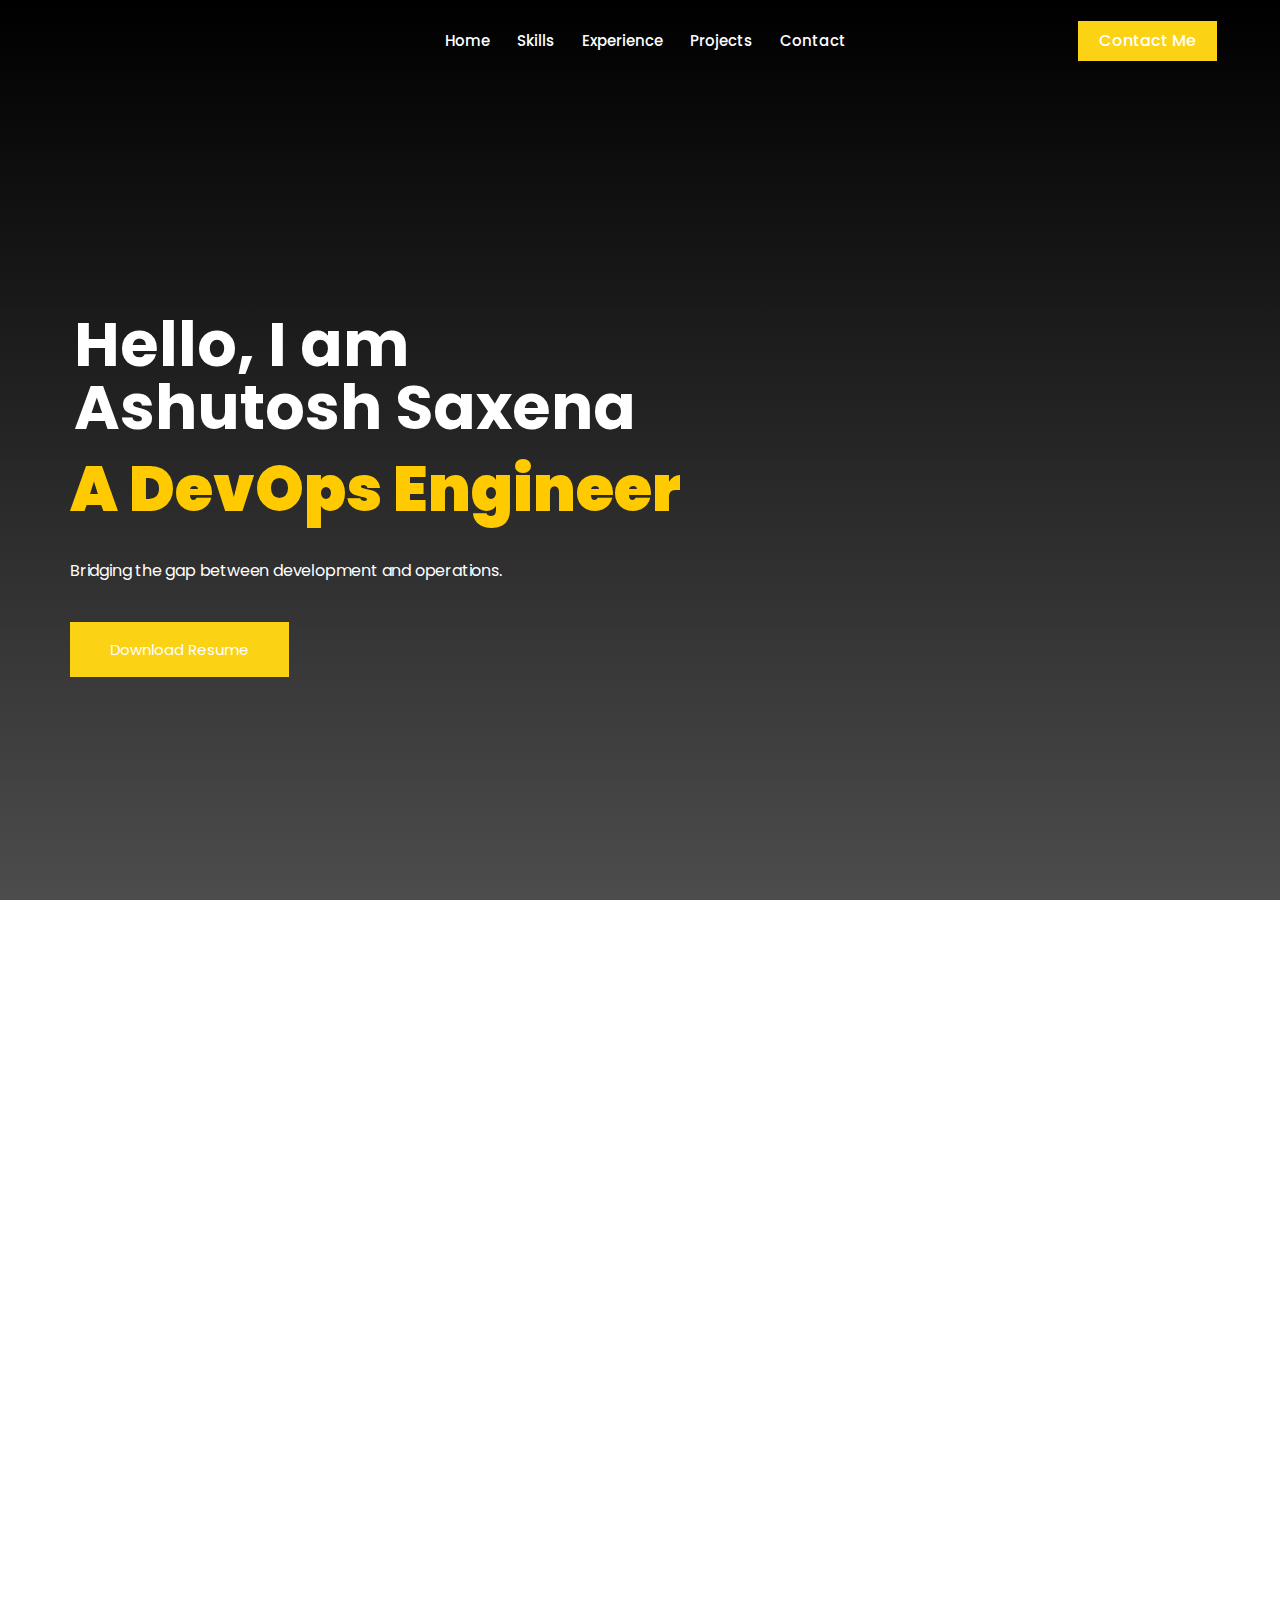
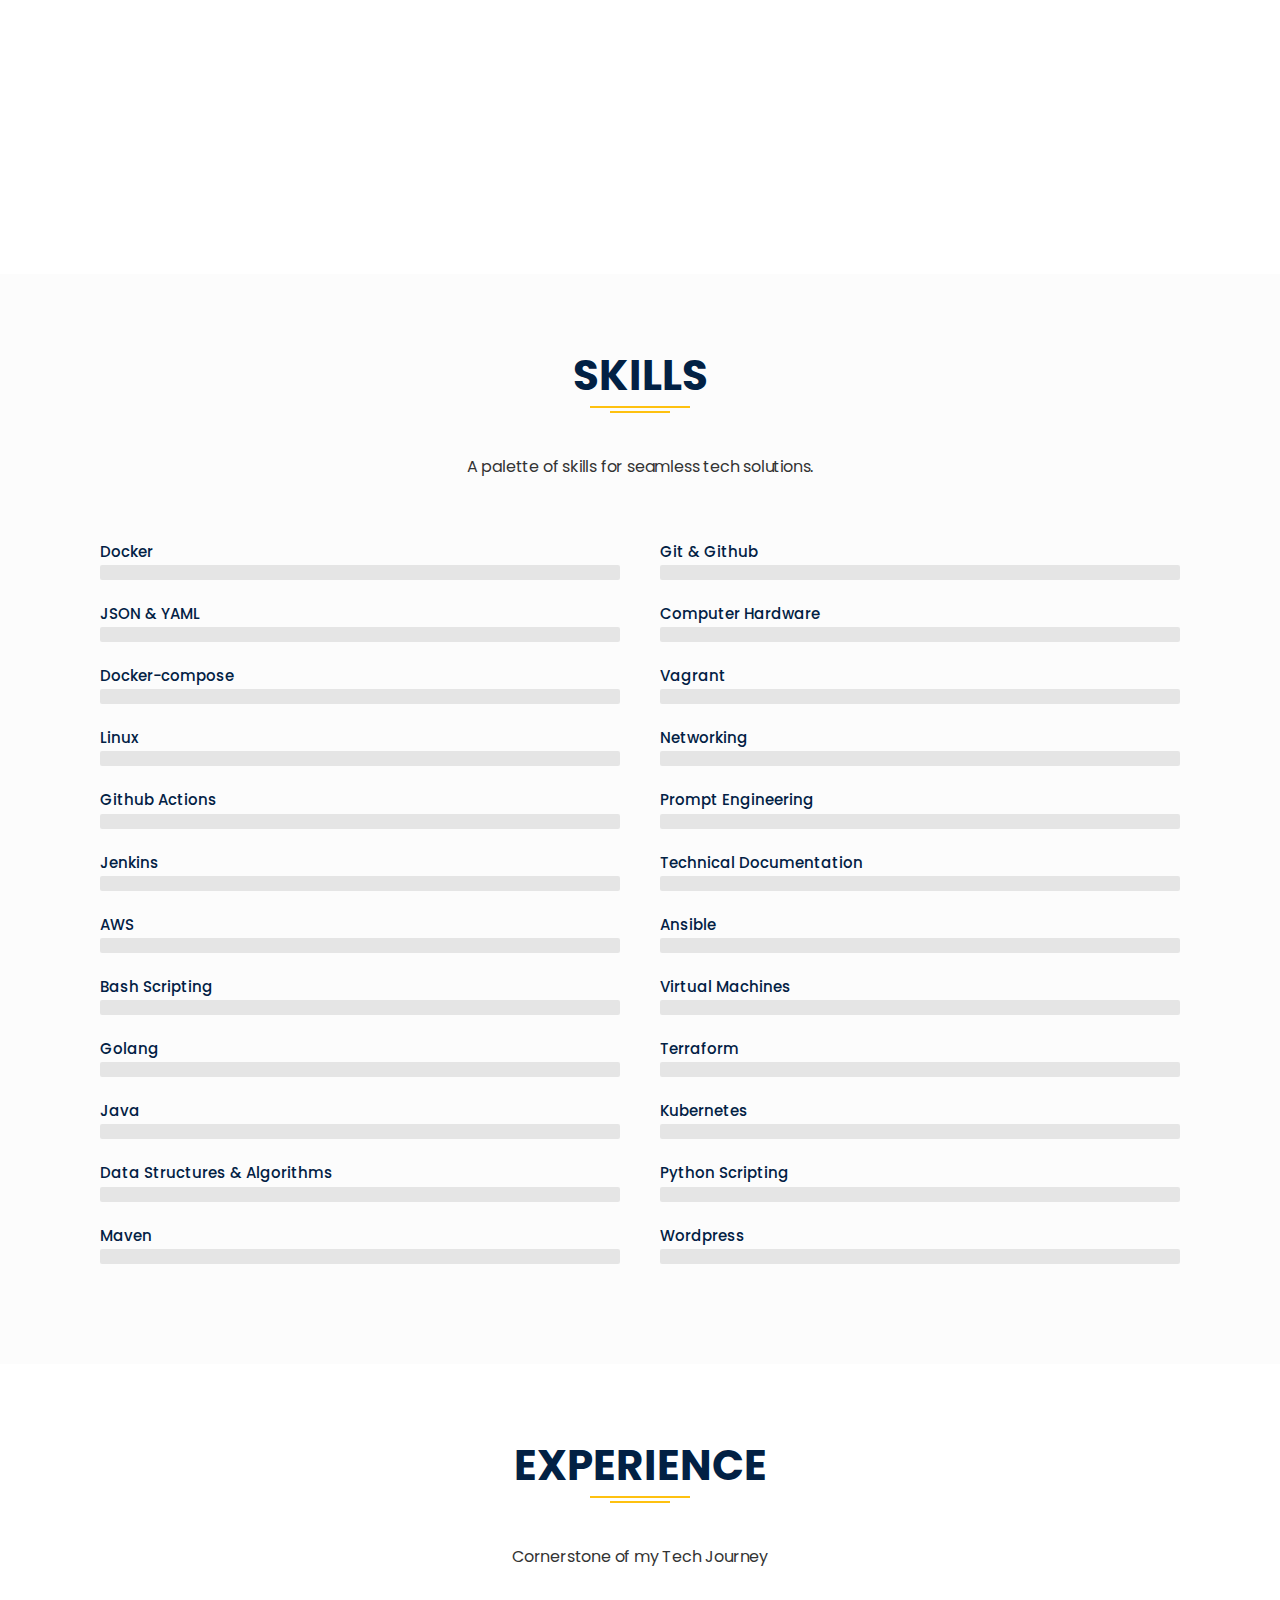
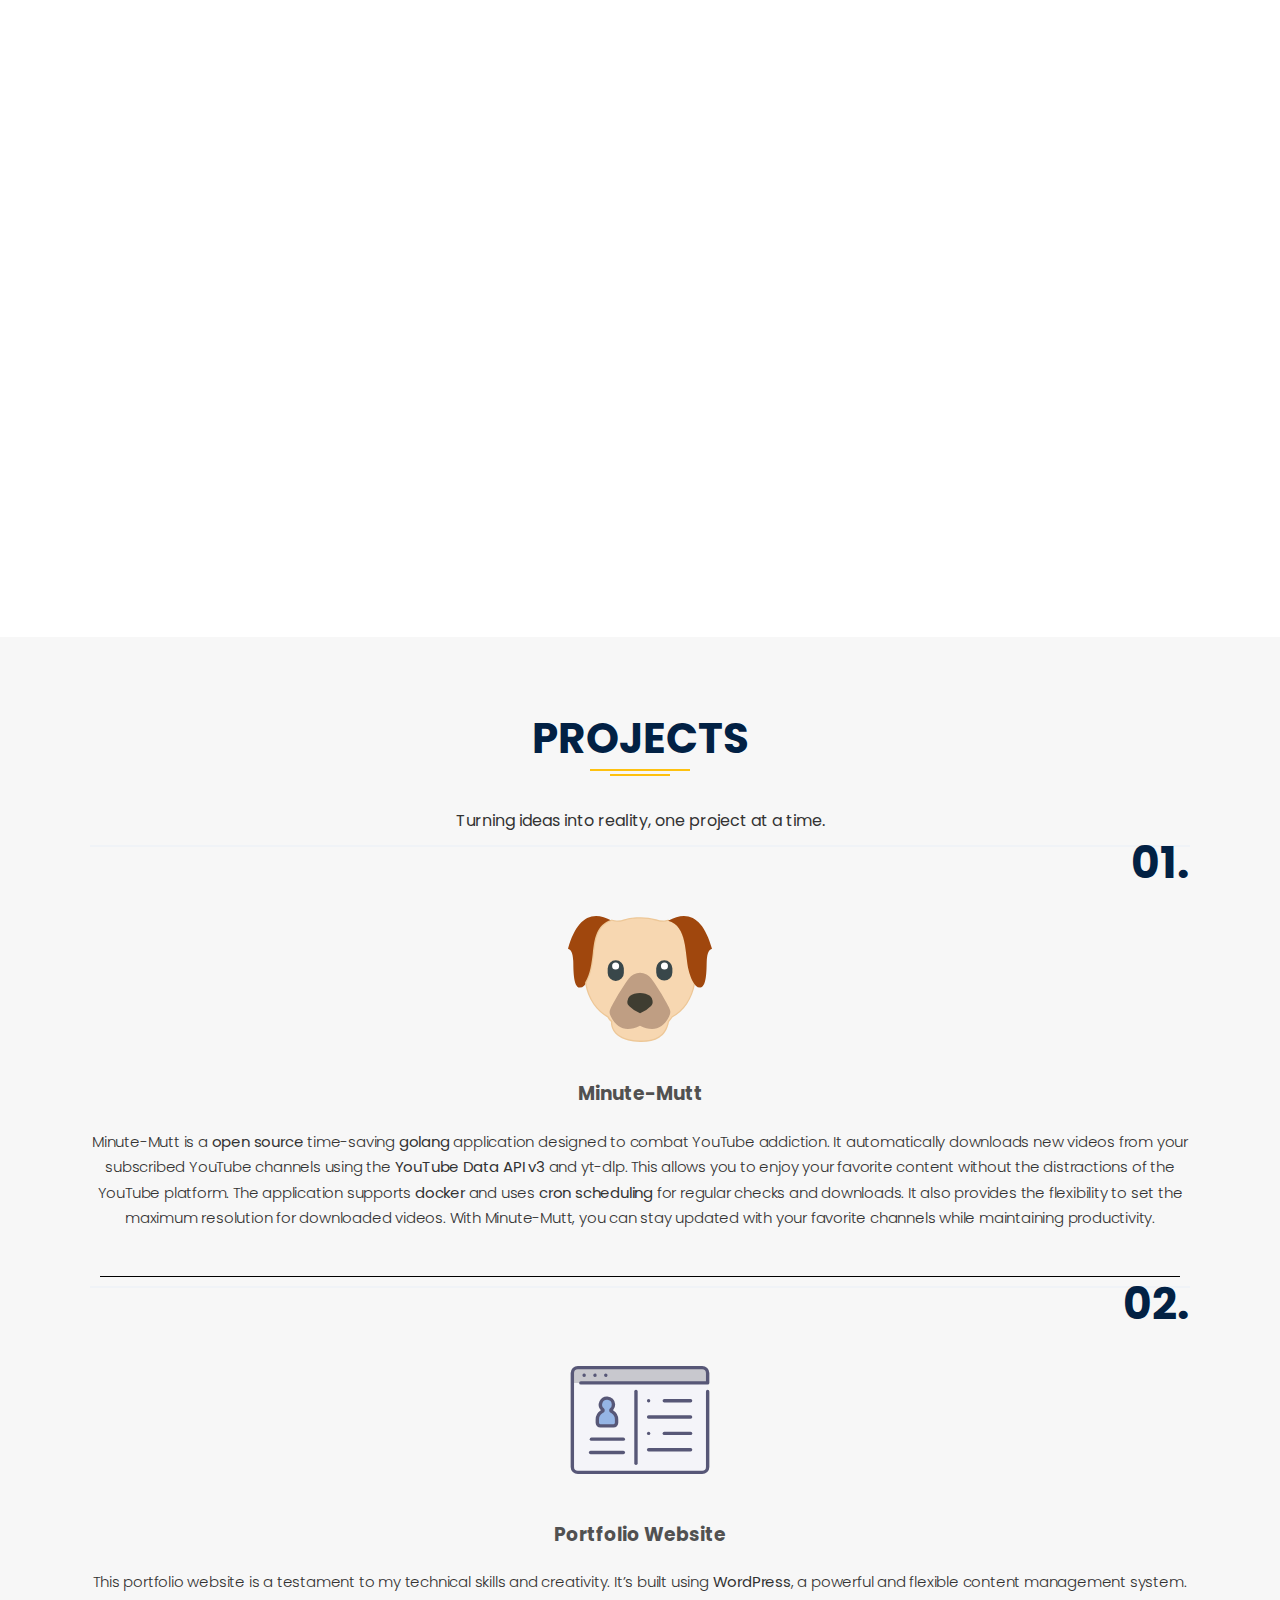
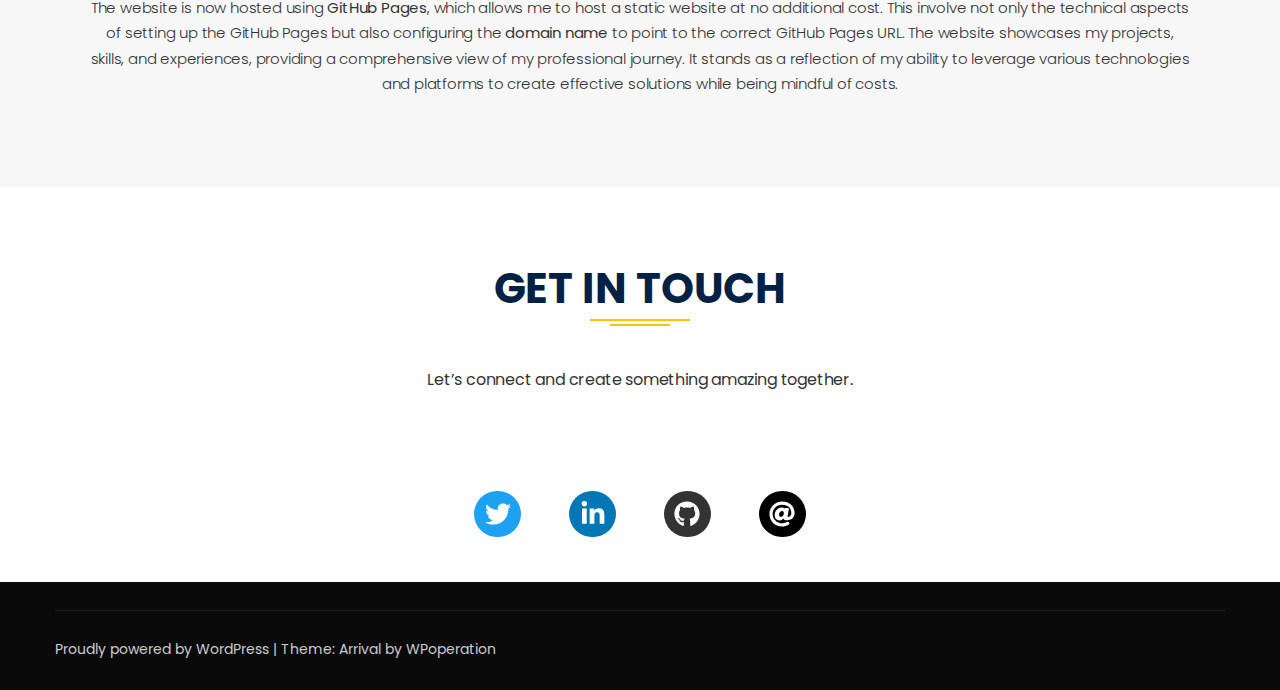
<file: index.html>
<!DOCTYPE html>
<html lang="en-US" class="no-js">
<head>
	<meta charset="UTF-8">
	<meta name="viewport" content="width=device-width, initial-scale=1, minimum-scale=1">
	<link rel="profile" href="https://gmpg.org/xfn/11">

			<script>document.documentElement.classList.remove("no-js");</script>
	
	<title>Ashutosh Saxena</title>
<meta name="robots" content="max-image-preview:large">
<link rel="dns-prefetch" href="//fonts.googleapis.com">
<link href="https://fonts.gstatic.com/" crossorigin rel="preconnect">
<link rel="alternate" type="application/rss+xml" title="Ashutosh Saxena &raquo; Feed" href="/feed/">
<link rel="alternate" type="application/rss+xml" title="Ashutosh Saxena &raquo; Comments Feed" href="/comments/feed/">
<script>
window._wpemojiSettings = {"baseUrl":"https:\/\/s.w.org\/images\/core\/emoji\/14.0.0\/72x72\/","ext":".png","svgUrl":"https:\/\/s.w.org\/images\/core\/emoji\/14.0.0\/svg\/","svgExt":".svg","source":{"concatemoji":"\/wp-includes\/js\/wp-emoji-release.min.js?ver=6.4.2"}};
/*! This file is auto-generated */
!function(i,n){var o,s,e;function c(e){try{var t={supportTests:e,timestamp:(new Date).valueOf()};sessionStorage.setItem(o,JSON.stringify(t))}catch(e){}}function p(e,t,n){e.clearRect(0,0,e.canvas.width,e.canvas.height),e.fillText(t,0,0);var t=new Uint32Array(e.getImageData(0,0,e.canvas.width,e.canvas.height).data),r=(e.clearRect(0,0,e.canvas.width,e.canvas.height),e.fillText(n,0,0),new Uint32Array(e.getImageData(0,0,e.canvas.width,e.canvas.height).data));return t.every(function(e,t){return e===r[t]})}function u(e,t,n){switch(t){case"flag":return n(e,"🏳️‍⚧️","🏳️​⚧️")?!1:!n(e,"🇺🇳","🇺​🇳")&&!n(e,"🏴󠁧󠁢󠁥󠁮󠁧󠁿","🏴​󠁧​󠁢​󠁥​󠁮​󠁧​󠁿");case"emoji":return!n(e,"🫱🏻‍🫲🏿","🫱🏻​🫲🏿")}return!1}function f(e,t,n){var r="undefined"!=typeof WorkerGlobalScope&&self instanceof WorkerGlobalScope?new OffscreenCanvas(300,150):i.createElement("canvas"),a=r.getContext("2d",{willReadFrequently:!0}),o=(a.textBaseline="top",a.font="600 32px Arial",{});return e.forEach(function(e){o[e]=t(a,e,n)}),o}function t(e){var t=i.createElement("script");t.src=e,t.defer=!0,i.head.appendChild(t)}"undefined"!=typeof Promise&&(o="wpEmojiSettingsSupports",s=["flag","emoji"],n.supports={everything:!0,everythingExceptFlag:!0},e=new Promise(function(e){i.addEventListener("DOMContentLoaded",e,{once:!0})}),new Promise(function(t){var n=function(){try{var e=JSON.parse(sessionStorage.getItem(o));if("object"==typeof e&&"number"==typeof e.timestamp&&(new Date).valueOf()<e.timestamp+604800&&"object"==typeof e.supportTests)return e.supportTests}catch(e){}return null}();if(!n){if("undefined"!=typeof Worker&&"undefined"!=typeof OffscreenCanvas&&"undefined"!=typeof URL&&URL.createObjectURL&&"undefined"!=typeof Blob)try{var e="postMessage("+f.toString()+"("+[JSON.stringify(s),u.toString(),p.toString()].join(",")+"));",r=new Blob([e],{type:"text/javascript"}),a=new Worker(URL.createObjectURL(r),{name:"wpTestEmojiSupports"});return void(a.onmessage=function(e){c(n=e.data),a.terminate(),t(n)})}catch(e){}c(n=f(s,u,p))}t(n)}).then(function(e){for(var t in e)n.supports[t]=e[t],n.supports.everything=n.supports.everything&&n.supports[t],"flag"!==t&&(n.supports.everythingExceptFlag=n.supports.everythingExceptFlag&&n.supports[t]);n.supports.everythingExceptFlag=n.supports.everythingExceptFlag&&!n.supports.flag,n.DOMReady=!1,n.readyCallback=function(){n.DOMReady=!0}}).then(function(){return e}).then(function(){var e;n.supports.everything||(n.readyCallback(),(e=n.source||{}).concatemoji?t(e.concatemoji):e.wpemoji&&e.twemoji&&(t(e.twemoji),t(e.wpemoji)))}))}((window,document),window._wpemojiSettings);
</script>
<style id="wp-emoji-styles-inline-css">img.wp-smiley, img.emoji {
		display: inline !important;
		border: none !important;
		box-shadow: none !important;
		height: 1em !important;
		width: 1em !important;
		margin: 0 0.07em !important;
		vertical-align: -0.1em !important;
		background: none !important;
		padding: 0 !important;
	}</style>
<style id="classic-theme-styles-inline-css">/*! This file is auto-generated */
.wp-block-button__link{color:#fff;background-color:#32373c;border-radius:9999px;box-shadow:none;text-decoration:none;padding:calc(.667em + 2px) calc(1.333em + 2px);font-size:1.125em}.wp-block-file__button{background:#32373c;color:#fff;text-decoration:none}</style>
<style id="global-styles-inline-css">body{--wp--preset--color--black: #000000;--wp--preset--color--cyan-bluish-gray: #abb8c3;--wp--preset--color--white: #ffffff;--wp--preset--color--pale-pink: #f78da7;--wp--preset--color--vivid-red: #cf2e2e;--wp--preset--color--luminous-vivid-orange: #ff6900;--wp--preset--color--luminous-vivid-amber: #fcb900;--wp--preset--color--light-green-cyan: #7bdcb5;--wp--preset--color--vivid-green-cyan: #00d084;--wp--preset--color--pale-cyan-blue: #8ed1fc;--wp--preset--color--vivid-cyan-blue: #0693e3;--wp--preset--color--vivid-purple: #9b51e0;--wp--preset--color--dusty-orange: #ed8f5b;--wp--preset--color--dusty-red: #e36d60;--wp--preset--color--dusty-wine: #9c4368;--wp--preset--color--dark-sunset: #33223b;--wp--preset--color--almost-black: #0a1c28;--wp--preset--color--dusty-water: #41848f;--wp--preset--color--dusty-sky: #72a7a3;--wp--preset--color--dusty-daylight: #97c0b7;--wp--preset--color--dusty-sun: #eee9d1;--wp--preset--gradient--vivid-cyan-blue-to-vivid-purple: linear-gradient(135deg,rgba(6,147,227,1) 0%,rgb(155,81,224) 100%);--wp--preset--gradient--light-green-cyan-to-vivid-green-cyan: linear-gradient(135deg,rgb(122,220,180) 0%,rgb(0,208,130) 100%);--wp--preset--gradient--luminous-vivid-amber-to-luminous-vivid-orange: linear-gradient(135deg,rgba(252,185,0,1) 0%,rgba(255,105,0,1) 100%);--wp--preset--gradient--luminous-vivid-orange-to-vivid-red: linear-gradient(135deg,rgba(255,105,0,1) 0%,rgb(207,46,46) 100%);--wp--preset--gradient--very-light-gray-to-cyan-bluish-gray: linear-gradient(135deg,rgb(238,238,238) 0%,rgb(169,184,195) 100%);--wp--preset--gradient--cool-to-warm-spectrum: linear-gradient(135deg,rgb(74,234,220) 0%,rgb(151,120,209) 20%,rgb(207,42,186) 40%,rgb(238,44,130) 60%,rgb(251,105,98) 80%,rgb(254,248,76) 100%);--wp--preset--gradient--blush-light-purple: linear-gradient(135deg,rgb(255,206,236) 0%,rgb(152,150,240) 100%);--wp--preset--gradient--blush-bordeaux: linear-gradient(135deg,rgb(254,205,165) 0%,rgb(254,45,45) 50%,rgb(107,0,62) 100%);--wp--preset--gradient--luminous-dusk: linear-gradient(135deg,rgb(255,203,112) 0%,rgb(199,81,192) 50%,rgb(65,88,208) 100%);--wp--preset--gradient--pale-ocean: linear-gradient(135deg,rgb(255,245,203) 0%,rgb(182,227,212) 50%,rgb(51,167,181) 100%);--wp--preset--gradient--electric-grass: linear-gradient(135deg,rgb(202,248,128) 0%,rgb(113,206,126) 100%);--wp--preset--gradient--midnight: linear-gradient(135deg,rgb(2,3,129) 0%,rgb(40,116,252) 100%);--wp--preset--font-size--small: 16px;--wp--preset--font-size--medium: 20px;--wp--preset--font-size--large: 36px;--wp--preset--font-size--x-large: 42px;--wp--preset--font-size--regular: 20px;--wp--preset--font-size--larger: 48px;--wp--preset--spacing--20: 0.44rem;--wp--preset--spacing--30: 0.67rem;--wp--preset--spacing--40: 1rem;--wp--preset--spacing--50: 1.5rem;--wp--preset--spacing--60: 2.25rem;--wp--preset--spacing--70: 3.38rem;--wp--preset--spacing--80: 5.06rem;--wp--preset--shadow--natural: 6px 6px 9px rgba(0, 0, 0, 0.2);--wp--preset--shadow--deep: 12px 12px 50px rgba(0, 0, 0, 0.4);--wp--preset--shadow--sharp: 6px 6px 0px rgba(0, 0, 0, 0.2);--wp--preset--shadow--outlined: 6px 6px 0px -3px rgba(255, 255, 255, 1), 6px 6px rgba(0, 0, 0, 1);--wp--preset--shadow--crisp: 6px 6px 0px rgba(0, 0, 0, 1);}:where(.is-layout-flex){gap: 0.5em;}:where(.is-layout-grid){gap: 0.5em;}body .is-layout-flow > .alignleft{float: left;margin-inline-start: 0;margin-inline-end: 2em;}body .is-layout-flow > .alignright{float: right;margin-inline-start: 2em;margin-inline-end: 0;}body .is-layout-flow > .aligncenter{margin-left: auto !important;margin-right: auto !important;}body .is-layout-constrained > .alignleft{float: left;margin-inline-start: 0;margin-inline-end: 2em;}body .is-layout-constrained > .alignright{float: right;margin-inline-start: 2em;margin-inline-end: 0;}body .is-layout-constrained > .aligncenter{margin-left: auto !important;margin-right: auto !important;}body .is-layout-constrained > :where(:not(.alignleft):not(.alignright):not(.alignfull)){max-width: var(--wp--style--global--content-size);margin-left: auto !important;margin-right: auto !important;}body .is-layout-constrained > .alignwide{max-width: var(--wp--style--global--wide-size);}body .is-layout-flex{display: flex;}body .is-layout-flex{flex-wrap: wrap;align-items: center;}body .is-layout-flex > *{margin: 0;}body .is-layout-grid{display: grid;}body .is-layout-grid > *{margin: 0;}:where(.wp-block-columns.is-layout-flex){gap: 2em;}:where(.wp-block-columns.is-layout-grid){gap: 2em;}:where(.wp-block-post-template.is-layout-flex){gap: 1.25em;}:where(.wp-block-post-template.is-layout-grid){gap: 1.25em;}.has-black-color{color: var(--wp--preset--color--black) !important;}.has-cyan-bluish-gray-color{color: var(--wp--preset--color--cyan-bluish-gray) !important;}.has-white-color{color: var(--wp--preset--color--white) !important;}.has-pale-pink-color{color: var(--wp--preset--color--pale-pink) !important;}.has-vivid-red-color{color: var(--wp--preset--color--vivid-red) !important;}.has-luminous-vivid-orange-color{color: var(--wp--preset--color--luminous-vivid-orange) !important;}.has-luminous-vivid-amber-color{color: var(--wp--preset--color--luminous-vivid-amber) !important;}.has-light-green-cyan-color{color: var(--wp--preset--color--light-green-cyan) !important;}.has-vivid-green-cyan-color{color: var(--wp--preset--color--vivid-green-cyan) !important;}.has-pale-cyan-blue-color{color: var(--wp--preset--color--pale-cyan-blue) !important;}.has-vivid-cyan-blue-color{color: var(--wp--preset--color--vivid-cyan-blue) !important;}.has-vivid-purple-color{color: var(--wp--preset--color--vivid-purple) !important;}.has-black-background-color{background-color: var(--wp--preset--color--black) !important;}.has-cyan-bluish-gray-background-color{background-color: var(--wp--preset--color--cyan-bluish-gray) !important;}.has-white-background-color{background-color: var(--wp--preset--color--white) !important;}.has-pale-pink-background-color{background-color: var(--wp--preset--color--pale-pink) !important;}.has-vivid-red-background-color{background-color: var(--wp--preset--color--vivid-red) !important;}.has-luminous-vivid-orange-background-color{background-color: var(--wp--preset--color--luminous-vivid-orange) !important;}.has-luminous-vivid-amber-background-color{background-color: var(--wp--preset--color--luminous-vivid-amber) !important;}.has-light-green-cyan-background-color{background-color: var(--wp--preset--color--light-green-cyan) !important;}.has-vivid-green-cyan-background-color{background-color: var(--wp--preset--color--vivid-green-cyan) !important;}.has-pale-cyan-blue-background-color{background-color: var(--wp--preset--color--pale-cyan-blue) !important;}.has-vivid-cyan-blue-background-color{background-color: var(--wp--preset--color--vivid-cyan-blue) !important;}.has-vivid-purple-background-color{background-color: var(--wp--preset--color--vivid-purple) !important;}.has-black-border-color{border-color: var(--wp--preset--color--black) !important;}.has-cyan-bluish-gray-border-color{border-color: var(--wp--preset--color--cyan-bluish-gray) !important;}.has-white-border-color{border-color: var(--wp--preset--color--white) !important;}.has-pale-pink-border-color{border-color: var(--wp--preset--color--pale-pink) !important;}.has-vivid-red-border-color{border-color: var(--wp--preset--color--vivid-red) !important;}.has-luminous-vivid-orange-border-color{border-color: var(--wp--preset--color--luminous-vivid-orange) !important;}.has-luminous-vivid-amber-border-color{border-color: var(--wp--preset--color--luminous-vivid-amber) !important;}.has-light-green-cyan-border-color{border-color: var(--wp--preset--color--light-green-cyan) !important;}.has-vivid-green-cyan-border-color{border-color: var(--wp--preset--color--vivid-green-cyan) !important;}.has-pale-cyan-blue-border-color{border-color: var(--wp--preset--color--pale-cyan-blue) !important;}.has-vivid-cyan-blue-border-color{border-color: var(--wp--preset--color--vivid-cyan-blue) !important;}.has-vivid-purple-border-color{border-color: var(--wp--preset--color--vivid-purple) !important;}.has-vivid-cyan-blue-to-vivid-purple-gradient-background{background: var(--wp--preset--gradient--vivid-cyan-blue-to-vivid-purple) !important;}.has-light-green-cyan-to-vivid-green-cyan-gradient-background{background: var(--wp--preset--gradient--light-green-cyan-to-vivid-green-cyan) !important;}.has-luminous-vivid-amber-to-luminous-vivid-orange-gradient-background{background: var(--wp--preset--gradient--luminous-vivid-amber-to-luminous-vivid-orange) !important;}.has-luminous-vivid-orange-to-vivid-red-gradient-background{background: var(--wp--preset--gradient--luminous-vivid-orange-to-vivid-red) !important;}.has-very-light-gray-to-cyan-bluish-gray-gradient-background{background: var(--wp--preset--gradient--very-light-gray-to-cyan-bluish-gray) !important;}.has-cool-to-warm-spectrum-gradient-background{background: var(--wp--preset--gradient--cool-to-warm-spectrum) !important;}.has-blush-light-purple-gradient-background{background: var(--wp--preset--gradient--blush-light-purple) !important;}.has-blush-bordeaux-gradient-background{background: var(--wp--preset--gradient--blush-bordeaux) !important;}.has-luminous-dusk-gradient-background{background: var(--wp--preset--gradient--luminous-dusk) !important;}.has-pale-ocean-gradient-background{background: var(--wp--preset--gradient--pale-ocean) !important;}.has-electric-grass-gradient-background{background: var(--wp--preset--gradient--electric-grass) !important;}.has-midnight-gradient-background{background: var(--wp--preset--gradient--midnight) !important;}.has-small-font-size{font-size: var(--wp--preset--font-size--small) !important;}.has-medium-font-size{font-size: var(--wp--preset--font-size--medium) !important;}.has-large-font-size{font-size: var(--wp--preset--font-size--large) !important;}.has-x-large-font-size{font-size: var(--wp--preset--font-size--x-large) !important;}
.wp-block-navigation a:where(:not(.wp-element-button)){color: inherit;}
:where(.wp-block-post-template.is-layout-flex){gap: 1.25em;}:where(.wp-block-post-template.is-layout-grid){gap: 1.25em;}
:where(.wp-block-columns.is-layout-flex){gap: 2em;}:where(.wp-block-columns.is-layout-grid){gap: 2em;}
.wp-block-pullquote{font-size: 1.5em;line-height: 1.6;}</style>
<link rel="stylesheet" id="contact-form-7-css" href="/wp-content/plugins/contact-form-7/includes/css/styles.css?ver=5.8.6" media="all">
<link rel="stylesheet" id="ultra-shortcodes-front-css" href="/wp-content/plugins/ultra-companion/assets/css/shortcodes.css?ver=6.4.2" media="all">
<link rel="stylesheet" id="wpopea-el-css-css" href="/wp-content/plugins/wpop-elementor-addons/assets/wpopea-element.css?ver=6.4.2" media="all">
<link rel="stylesheet" id="arrival-me-styles-css" href="/wp-content/themes/arrival/style.css?ver=1.0.7" media="all">
<link rel="stylesheet" id="arrival-me-fonts-css" href="https://fonts.googleapis.com/css?family=Poppins%3A300%2C400%2C500%2C600%2C700&#038;subset=latin%2Clatin-ext" media="all">
<link rel="stylesheet" id="arrival-fonts-css" href="https://fonts.googleapis.com/css?family=Roboto+Condensed%3A400%2C400i%2C700%2C700i%7CRoboto%3A400%2C500%2C700&#038;subset=latin%2Clatin-ext" media="all">
<link rel="stylesheet" id="slick-css" href="/wp-content/plugins/ultra-companion/assets/slick/slick.css?ver=6.4.2" media="all">
<link rel="stylesheet" id="slick-theme-css" href="/wp-content/plugins/ultra-companion/assets/slick/slick-theme.css?ver=6.4.2" media="all">
<link rel="stylesheet" id="jquery-jarallax-css" href="/wp-content/themes/arrival/assets/lib/jarallax/jarallax.css?ver=1.0.7" media="all">
<link rel="stylesheet" id="ionicons-css" href="/wp-content/themes/arrival/assets/lib/ionicons/css/ionicons.min.css?ver=1.0.7" media="all">
<link rel="stylesheet" id="arrival-base-style-css" href="/wp-content/themes/arrival-me/style.css?ver=1.0.7" media="all">
<link rel="stylesheet" id="arrival-content-css" href="/wp-content/themes/arrival/assets/css/content.css?ver=1.0.7" media="all">
<link rel="stylesheet" id="arrival-responsive-css" href="/wp-content/themes/arrival/assets/css/responsive.css?ver=1.0.7" media="all">
<style id="arrival-responsive-inline-css">.top-header-wrapp,.scroll-top-top,.widget h2.widget-title:before,.comment-reply-link,.comment-form .form-submit input,span.tags-links a:hover,.header-last-item.search-wrap.header-btn a.header-cta-btn,.arrival-archive-navigation ul li a:hover,.arrival-archive-navigation ul li.active a,.comment-reply-link,.comment-form .form-submit input,.woocommerce div.product form.cart .button,.woocommerce .products li a.button:hover,.woocommerce #respond input#submit,.woocommerce nav.woocommerce-pagination ul li a:focus,.woocommerce nav.woocommerce-pagination ul li a:hover,.woocommerce nav.woocommerce-pagination ul li span.current,.woocommerce div.product form.cart .button,.woocommerce .cart .button,.woocommerce .cart input.button,.woocommerce button.button,button,input[type="button"],input[type="reset"],input[type="submit"],header.hover-layout-two .main-header-wrapp nav.main-navigation ul.arrival-main-navigation>li.menu-item>a:before,header.hover-layout-three .main-header-wrapp nav.main-navigation ul.arrival-main-navigation>li.menu-item:before,header span.cart-count,.site-main .entry-content a.button.wc-backward,.woocommerce div.product form.cart .button,.woocommerce .cart .button,.woocommerce .cart input.button,.woocommerce button.button,.content-area .product a.compare.button,.content-area .product .yith-wcwl-wishlistexistsbrowse.show a,.woocommerce .widget_shopping_cart .buttons a,.woocommerce.widget_shopping_cart .buttons a,.site-main .entry-content a.button.wc-backward,.arrival-cart-wrapper,.woocommerce #respond input#submit.alt,.woocommerce a.button.alt,.woocommerce button.button.alt,.woocommerce input.button.alt,.woocommerce-account .woocommerce-MyAccount-navigation ul li a{background:#fbd214} .main-navigation a:hover,.main-navigation a:focus,.arrival-top-navigation ul a:hover,.arrival-top-navigation ul a:focus,.main-navigation ul li a:hover,.header-last-item.search-wrap:hover,.widget ul li a:hover,.site-footer a:hover,.site-main a:hover,.entry-meta > span:hover,.main-navigation a:hover,footer .widget_pages a:hover::before,footer .widget_pages a:focus::before,footer .widget_nav_menu a:hover::before,footer .widget_nav_menu a:focus::before,nav.navigation.post-navigation .nav-links a:hover::after,.site-main .entry-content a,.main-navigation .current-menu-item a{color:	#fbd214} .scroll-top-top,.comment-reply-link,.comment-form .form-submit input,span.tags-links a:hover,.arrival-archive-navigation ul li a:hover,.arrival-archive-navigation ul li.active a,.header-last-item.search-wrap.header-btn a.header-cta-btn,.comment-reply-link,.comment-form .form-submit input{border-color:#fbd214} p.woocommerce-mini-cart__buttons.buttons a:hover{background:rgba(251,210,20,0.8)} .top-header-wrapp{background:#fbd214} .top-header-wrapp a,.top-header-wrapp,header .cart-wrapper a{color:#fff} .top-header-wrapp .phone-wrap:before{background:#fff} .top-header-wrapp ul.social li a svg{fill:#fff} .top-header-wrapp .site-header-cart svg{stroke:#fff} .main-header-wrapp.boxed .container,.main-header-wrapp.full{background:#565656} .main-navigation ul li > a,.site-title a,.site-description,.header-last-item .search-wrap i,header .header-last-item .cart-wrapper a{color:#333} .main-navigation .dropdown-symbol,.arrival-top-navigation .dropdown-symbol{border-color:#333} .header-last-item.search-wrap .search-wrap svg{fill:#333!important} .main-navigation ul li a:hover,.main-navigation .current-menu-item a{color:#fbd214} .main-navigation ul li:hover .dropdown-symbol,.arrival-top-navigation ul li:hover.dropdown-symbol:hover{border-color:#fbd214} header.hover-layout-two .main-header-wrapp nav.main-navigation ul.arrival-main-navigation>li.menu-item>a:before{background:#fbd214} .home .arrival-transparent-header .main-navigation ul li > a,.home .arrival-transparent-header .site-title a,.home .arrival-transparent-header .site-description,.home .arrival-transparent-header .header-last-item .search-wrap i{color:#ffffff} .home .arrival-transparent-header .main-navigation .dropdown-symbol{border-color:#ffffff} .home .arrival-transparent-header .header-last-item.search-wrap .search-wrap svg{fill:#ffffff!important} .home header.arrival-transparent-header .header-last-item .cart-wrapper svg{stroke:#ffffff!important} .header-last-item{text-align:left} .container{max-width:1170px} .site{width:1170px} .after-top-header-wrapp{padding-top:30px;padding-bottom:75px} .after-top-header-wrapp{background:#3a3a3a;color:#333} .after-top-header-wrapp .icon-wrap i{color:#333} .arrival-breadcrumb-wrapper{background-image:url()} body.arrival-inner-page .site-header{padding-bottom:32px} .arrival-breadcrumb-wrapper{padding-top:32px;padding-bottom:32px} body.arrival-inner-page .site-header{background-position:initial} .main-navigation a,.header-last-item.search-wrap.header-btn a.header-cta-btn{font-weight:500} .site-footer{background:#0b0a0a} .site-footer h2.widget-title,.site-footer{color:#cacaca} .site-footer svg{fill:#cacaca} .site-footer ul li a,.site-footer a{color:#cacaca} .site-header .site-branding img{max-width:22%}</style>
<link rel="stylesheet" id="elementor-frontend-css" href="/wp-content/plugins/elementor/assets/css/frontend-lite.min.css?ver=3.18.3" media="all">
<link rel="stylesheet" id="swiper-css" href="/wp-content/plugins/elementor/assets/lib/swiper/v8/css/swiper.min.css?ver=8.4.5" media="all">
<link rel="stylesheet" id="elementor-post-6-css" href="/wp-content/uploads/elementor/css/post-6.css?ver=1705873496" media="all">
<link rel="stylesheet" id="font-awesome-5-all-css" href="/wp-content/plugins/elementor/assets/lib/font-awesome/css/all.min.css?ver=3.18.3" media="all">
<link rel="stylesheet" id="font-awesome-4-shim-css" href="/wp-content/plugins/elementor/assets/lib/font-awesome/css/v4-shims.min.css?ver=3.18.3" media="all">
<link rel="stylesheet" id="elementor-post-17-css" href="/wp-content/uploads/elementor/css/post-17.css?ver=1706055703" media="all">
<link rel="stylesheet" id="google-fonts-1-css" href="https://fonts.googleapis.com/css?family=Roboto%3A100%2C100italic%2C200%2C200italic%2C300%2C300italic%2C400%2C400italic%2C500%2C500italic%2C600%2C600italic%2C700%2C700italic%2C800%2C800italic%2C900%2C900italic%7CRoboto+Slab%3A100%2C100italic%2C200%2C200italic%2C300%2C300italic%2C400%2C400italic%2C500%2C500italic%2C600%2C600italic%2C700%2C700italic%2C800%2C800italic%2C900%2C900italic%7CPoppins%3A100%2C100italic%2C200%2C200italic%2C300%2C300italic%2C400%2C400italic%2C500%2C500italic%2C600%2C600italic%2C700%2C700italic%2C800%2C800italic%2C900%2C900italic&#038;display=swap&#038;ver=6.4.2" media="all">
<link rel="preconnect" href="https://fonts.gstatic.com/" crossorigin>
<script src="/wp-includes/js/jquery/jquery.min.js?ver=3.7.1" id="jquery-core-js"></script>
<script src="/wp-includes/js/jquery/jquery-migrate.min.js?ver=3.4.1" id="jquery-migrate-js"></script>
<script src="/wp-content/plugins/ultra-companion/shortcodes/shortcodes-front.js?ver=1.1.9" id="ultra-shortcodes-front-js"></script>
<script src="/wp-content/themes/arrival/assets/js/wooButtons.js?ver=1.0.7" id="arrival-wooButtons-js"></script>
<script src="/wp-content/plugins/ultra-companion/assets/slick/slick.js?ver=1.1.9" id="slick-js"></script>
<script src="/wp-content/themes/arrival/assets/lib/jquery-fitvids/jquery.fitvids.js?ver=1.0.7" id="jquery-fitvids-js"></script>
<script src="/wp-content/themes/arrival/assets/lib/onepagenav/jquery.nav.js?ver=1.0.7" id="jquery-nav-js"></script>
<script src="/wp-content/themes/arrival/assets/lib/jarallax/jarallax.min.js?ver=1.0.7" id="jarallax-js"></script>
<script src="/wp-content/themes/arrival/assets/js/skip-link-focus-fix.js?ver=1.0.7" id="arrival-skip-link-focus-fix-js" defer></script>
<script id="arrival-scripts-js-extra">var arrival_loc_script = {"onepagenav":"yes","smoothscroll":"no"};</script>
<script src="/wp-content/themes/arrival/assets/js/custom-scripts.js?ver=1.0.7" id="arrival-scripts-js"></script>
<script src="/wp-content/themes/arrival/pluggable/lazyload/js/lazyload.js?ver=20151215" id="arrival-lazy-load-images-js" defer></script>
<script src="/wp-content/plugins/elementor/assets/lib/font-awesome/js/v4-shims.min.js?ver=3.18.3" id="font-awesome-4-shim-js"></script>
<link rel="https://api.w.org/" href="/wp-json/">
<link rel="alternate" type="application/json" href="/wp-json/wp/v2/pages/17">
<link rel="EditURI" type="application/rsd+xml" title="RSD" href="/xmlrpc.php?rsd">
<meta name="generator" content="WordPress 6.4.2">
<link rel="canonical" href="/">
<link rel="shortlink" href="/">
<link rel="alternate" type="application/json+oembed" href="/wp-json/oembed/1.0/embed?url=http%3A%2F%2F%2F">
<link rel="alternate" type="text/xml+oembed" href="/wp-json/oembed/1.0/embed?url=http%3A%2F%2F%2F#038;format=xml">
<link rel="preload" id="arrival-content-preload" href="/wp-content/themes/arrival/assets/css/content.css?ver=1.0.7" as="style">
<meta name="generator" content="Elementor 3.18.3; features: e_dom_optimization, e_optimized_assets_loading, e_optimized_css_loading, e_font_icon_svg, additional_custom_breakpoints, block_editor_assets_optimize, e_image_loading_optimization; settings: css_print_method-external, google_font-enabled, font_display-swap">
<style>.recentcomments a{display:inline !important;padding:0 !important;margin:0 !important;}</style>		<style type="text/css">.site-title,
			.site-description {
				position: absolute;
				clip: rect(1px, 1px, 1px, 1px);
			}</style>
		<link rel="icon" href="/wp-content/uploads/2024/01/Mangekyo_Sharingan_Sasuke_Eternal-150x150.png" sizes="32x32">
<link rel="icon" href="/wp-content/uploads/2024/01/Mangekyo_Sharingan_Sasuke_Eternal.png" sizes="192x192">
<link rel="apple-touch-icon" href="/wp-content/uploads/2024/01/Mangekyo_Sharingan_Sasuke_Eternal.png">
<meta name="msapplication-TileImage" content="/wp-content/uploads/2024/01/Mangekyo_Sharingan_Sasuke_Eternal.png">
</head>

<body class="home page-template page-template-tpl-home page-template-tpl-home-php page page-id-17 wp-embed-responsive default active-arrival elementor-default elementor-kit-6 elementor-page elementor-page-17">


	<a class="skip-link screen-reader-text" href="#page">Skip to content</a>
		
				<header id="masthead" class="site-header hdr-breadcrumb hover-layout-two arrival-transparent-header">
				<div class="mob-outer-wrapp off">
	<div class="container clearfix">
			<div class="site-branding">
					<p class="site-title"><a href="/" rel="home">Ashutosh Saxena</a></p>
		
	</div>
<!-- .site-branding -->
			<button class="toggle toggle-wrapp">
		<span class="toggle-wrapp-inner">
			<span class="toggle-box">
			<span class="menu-toggle"></span>
			</span>
		</span>
		</button>
		
	</div>
		<div class="mob-nav-wrapp">
			<button class="toggle close-wrapp toggle-wrapp">
				<span class="text">Close Menu</span>
				<span class="icon-wrapp"><svg class="svg-icon" width="18" height="18" aria-hidden="true" role="img" focusable="false" version="1.1" id="Capa_1" xmlns="http://www.w3.org/2000/svg" xmlns:xlink="http://www.w3.org/1999/xlink" x="0px" y="0px" viewbox="0 0 47.971 47.971" style="enable-background:new 0 0 47.971 47.971;" xml:space="preserve"><g><path d="M28.228,23.986L47.092,5.122c1.172-1.171,1.172-3.071,0-4.242c-1.172-1.172-3.07-1.172-4.242,0L23.986,19.744L5.121,0.88 c-1.172-1.172-3.07-1.172-4.242,0c-1.172,1.171-1.172,3.071,0,4.242l18.865,18.864L0.879,42.85c-1.172,1.171-1.172,3.071,0,4.242 C1.465,47.677,2.233,47.97,3,47.97s1.535-0.293,2.121-0.879l18.865-18.864L42.85,47.091c0.586,0.586,1.354,0.879,2.121,0.879 s1.535-0.293,2.121-0.879c1.172-1.171,1.172-3.071,0-4.242L28.228,23.986z"></path></g></svg></span>
			</button>
			<nav class="avl-mobile-wrapp clear clearfix" arial-label="Mobile" role="navigation" tabindex="1">
				<ul id="primary-menu" class="mob-primary-menu clear">
<li id="menu-item-258" class="menu-item menu-item-type-custom menu-item-object-custom menu-item-258"><a href="#arrival-home">Home</a></li>
<li id="menu-item-248" class="menu-item menu-item-type-custom menu-item-object-custom menu-item-248"><a href="#arrival-skills">Skills</a></li>
<li id="menu-item-249" class="menu-item menu-item-type-custom menu-item-object-custom menu-item-249"><a href="#arrival-process">Experience</a></li>
<li id="menu-item-20" class="menu-item menu-item-type-custom menu-item-object-custom menu-item-20"><a href="#arrival-portfolios">Projects</a></li>
<li id="menu-item-251" class="menu-item menu-item-type-custom menu-item-object-custom menu-item-251"><a href="#arrival-contact">Contact</a></li>
</ul>								<div class="header-last-item search-wrap header-btn">
							<a href="mailto:ash.191245141@gmail.com" class="header-cta-btn">
		 	Contact Me		 </a>
							
									</div>
					    <ul class="social">
	    			        <li>
		        	<a href="https://twitter.com/ash_sxn" target="_blank">
		        		<svg class="svg-icon" width="24" height="24" aria-hidden="true" role="img" focusable="false" viewbox="0 0 24 24" version="1.1" xmlns="http://www.w3.org/2000/svg" xmlns:xlink="http://www.w3.org/1999/xlink"><path d="M22.23,5.924c-0.736,0.326-1.527,0.547-2.357,0.646c0.847-0.508,1.498-1.312,1.804-2.27 c-0.793,0.47-1.671,0.812-2.606,0.996C18.324,4.498,17.257,4,16.077,4c-2.266,0-4.103,1.837-4.103,4.103 c0,0.322,0.036,0.635,0.106,0.935C8.67,8.867,5.647,7.234,3.623,4.751C3.27,5.357,3.067,6.062,3.067,6.814 c0,1.424,0.724,2.679,1.825,3.415c-0.673-0.021-1.305-0.206-1.859-0.513c0,0.017,0,0.034,0,0.052c0,1.988,1.414,3.647,3.292,4.023 c-0.344,0.094-0.707,0.144-1.081,0.144c-0.264,0-0.521-0.026-0.772-0.074c0.522,1.63,2.038,2.816,3.833,2.85 c-1.404,1.1-3.174,1.756-5.096,1.756c-0.331,0-0.658-0.019-0.979-0.057c1.816,1.164,3.973,1.843,6.29,1.843 c7.547,0,11.675-6.252,11.675-11.675c0-0.178-0.004-0.355-0.012-0.531C20.985,7.47,21.68,6.747,22.23,5.924z"></path></svg>		        	</a>
		        </li>
	        		        <li>
		        	<a href="https://github.com/ash-sxn/" target="_blank">
		        		<svg class="svg-icon" width="24" height="24" aria-hidden="true" role="img" focusable="false" viewbox="0 0 24 24" version="1.1" xmlns="http://www.w3.org/2000/svg" xmlns:xlink="http://www.w3.org/1999/xlink"><path d="M12,2C6.477,2,2,6.477,2,12c0,4.419,2.865,8.166,6.839,9.489c0.5,0.09,0.682-0.218,0.682-0.484 c0-0.236-0.009-0.866-0.014-1.699c-2.782,0.602-3.369-1.34-3.369-1.34c-0.455-1.157-1.11-1.465-1.11-1.465 c-0.909-0.62,0.069-0.608,0.069-0.608c1.004,0.071,1.532,1.03,1.532,1.03c0.891,1.529,2.341,1.089,2.91,0.833 c0.091-0.647,0.349-1.086,0.635-1.337c-2.22-0.251-4.555-1.111-4.555-4.943c0-1.091,0.39-1.984,1.03-2.682 C6.546,8.54,6.202,7.524,6.746,6.148c0,0,0.84-0.269,2.75,1.025C10.295,6.95,11.15,6.84,12,6.836 c0.85,0.004,1.705,0.114,2.504,0.336c1.909-1.294,2.748-1.025,2.748-1.025c0.546,1.376,0.202,2.394,0.1,2.646 c0.64,0.699,1.026,1.591,1.026,2.682c0,3.841-2.337,4.687-4.565,4.935c0.359,0.307,0.679,0.917,0.679,1.852 c0,1.335-0.012,2.415-0.012,2.741c0,0.269,0.18,0.579,0.688,0.481C19.138,20.161,22,16.416,22,12C22,6.477,17.523,2,12,2z"></path></svg>		        	</a>
		        </li>
	        		        <li>
		        	<a href="https://www.linkedin.com/in/ashutosh-saxena-302510219/" target="_blank">
		        		<svg class="svg-icon" width="24" height="24" aria-hidden="true" role="img" focusable="false" viewbox="0 0 24 24" version="1.1" xmlns="http://www.w3.org/2000/svg" xmlns:xlink="http://www.w3.org/1999/xlink"><path d="M19.7,3H4.3C3.582,3,3,3.582,3,4.3v15.4C3,20.418,3.582,21,4.3,21h15.4c0.718,0,1.3-0.582,1.3-1.3V4.3 C21,3.582,20.418,3,19.7,3z M8.339,18.338H5.667v-8.59h2.672V18.338z M7.004,8.574c-0.857,0-1.549-0.694-1.549-1.548 c0-0.855,0.691-1.548,1.549-1.548c0.854,0,1.547,0.694,1.547,1.548C8.551,7.881,7.858,8.574,7.004,8.574z M18.339,18.338h-2.669 v-4.177c0-0.996-0.017-2.278-1.387-2.278c-1.389,0-1.601,1.086-1.601,2.206v4.249h-2.667v-8.59h2.559v1.174h0.037 c0.356-0.675,1.227-1.387,2.526-1.387c2.703,0,3.203,1.779,3.203,4.092V18.338z"></path></svg>		        	</a>
		        </li>
	        		</ul>									
	    		</nav>
		<div class="menu-last"></div>
		</div>


	</div>
						
			
			

			<div class="main-header-wrapp full off">
				<div class="container op-grid-three">
					<div class="site-branding">
					<p class="site-title"><a href="/" rel="home">Ashutosh Saxena</a></p>
		
	</div>
<!-- .site-branding -->
			<nav id="site-navigation" class="main-navigation" aria-label="Main menu">
				
				

				<div class="primary-menu-container">
					<ul id="primary-menu" class="arrival-main-navigation">
<li class="menu-item menu-item-type-custom menu-item-object-custom menu-item-258"><a href="#arrival-home">Home</a></li>
<li class="menu-item menu-item-type-custom menu-item-object-custom menu-item-248"><a href="#arrival-skills">Skills</a></li>
<li class="menu-item menu-item-type-custom menu-item-object-custom menu-item-249"><a href="#arrival-process">Experience</a></li>
<li class="menu-item menu-item-type-custom menu-item-object-custom menu-item-20"><a href="#arrival-portfolios">Projects</a></li>
<li class="menu-item menu-item-type-custom menu-item-object-custom menu-item-251"><a href="#arrival-contact">Contact</a></li>
</ul>				</div>
			</nav><!-- #site-navigation -->
							<div class="header-last-item search-wrap header-btn">
							<a href="mailto:ash.191245141@gmail.com" class="header-cta-btn">
		 	Contact Me		 </a>
										</div>
							</div>
			</div>

						
		</header><!-- #masthead -->
		
<div id="page" class="front-page">		<div data-elementor-type="wp-page" data-elementor-id="17" class="elementor elementor-17">
									<section class="elementor-section elementor-top-section elementor-element elementor-element-9c4ce49 elementor-section-stretched elementor-section-height-min-height elementor-section-boxed elementor-section-height-default elementor-section-items-middle" data-id="9c4ce49" data-element_type="section" id="arrival-home" data-settings="{&quot;background_background&quot;:&quot;gradient&quot;,&quot;stretch_section&quot;:&quot;section-stretched&quot;}">
							<div class="elementor-background-overlay"></div>
							<div class="elementor-container elementor-column-gap-no">
					<div class="elementor-column elementor-col-100 elementor-top-column elementor-element elementor-element-6daa5b5 elementor-invisible" data-id="6daa5b5" data-element_type="column" data-settings="{&quot;animation&quot;:&quot;fadeInLeft&quot;}">
			<div class="elementor-widget-wrap elementor-element-populated">
								<div class="elementor-element elementor-element-9453135 elementor-widget elementor-widget-heading" data-id="9453135" data-element_type="widget" data-widget_type="heading.default">
				<div class="elementor-widget-container">
			<style>/*! elementor - v3.18.0 - 20-12-2023 */
.elementor-heading-title{padding:0;margin:0;line-height:1}.elementor-widget-heading .elementor-heading-title[class*=elementor-size-]>a{color:inherit;font-size:inherit;line-height:inherit}.elementor-widget-heading .elementor-heading-title.elementor-size-small{font-size:15px}.elementor-widget-heading .elementor-heading-title.elementor-size-medium{font-size:19px}.elementor-widget-heading .elementor-heading-title.elementor-size-large{font-size:29px}.elementor-widget-heading .elementor-heading-title.elementor-size-xl{font-size:39px}.elementor-widget-heading .elementor-heading-title.elementor-size-xxl{font-size:59px}</style>
<h2 class="elementor-heading-title elementor-size-default">Hello, I am <br>Ashutosh Saxena</h2>		</div>
				</div>
				<div class="elementor-element elementor-element-ec69a82 elementor-widget elementor-widget-heading" data-id="ec69a82" data-element_type="widget" data-widget_type="heading.default">
				<div class="elementor-widget-container">
			<h2 class="elementor-heading-title elementor-size-default">A DevOps Engineer</h2>		</div>
				</div>
				<div class="elementor-element elementor-element-549a985 elementor-widget elementor-widget-text-editor" data-id="549a985" data-element_type="widget" data-widget_type="text-editor.default">
				<div class="elementor-widget-container">
			<style>/*! elementor - v3.18.0 - 20-12-2023 */
.elementor-widget-text-editor.elementor-drop-cap-view-stacked .elementor-drop-cap{background-color:#69727d;color:#fff}.elementor-widget-text-editor.elementor-drop-cap-view-framed .elementor-drop-cap{color:#69727d;border:3px solid;background-color:transparent}.elementor-widget-text-editor:not(.elementor-drop-cap-view-default) .elementor-drop-cap{margin-top:8px}.elementor-widget-text-editor:not(.elementor-drop-cap-view-default) .elementor-drop-cap-letter{width:1em;height:1em}.elementor-widget-text-editor .elementor-drop-cap{float:left;text-align:center;line-height:1;font-size:50px}.elementor-widget-text-editor .elementor-drop-cap-letter{display:inline-block}</style>				<p>Bridging the gap between development and operations.</p>						</div>
				</div>
				<div class="elementor-element elementor-element-1280bb5 elementor-align-left elementor-widget elementor-widget-button" data-id="1280bb5" data-element_type="widget" data-widget_type="button.default">
				<div class="elementor-widget-container">
					<div class="elementor-button-wrapper">
			<a class="elementor-button elementor-button-link elementor-size-sm" href="https://raw.githubusercontent.com/ash-sxn/https-ash-sxn.github.io/main/.resume_and_zip/my_resume.pdf">
						<span class="elementor-button-content-wrapper">
						<span class="elementor-button-text">Download Resume</span>
		</span>
					</a>
		</div>
				</div>
				</div>
					</div>
		</div>
							</div>
		</section>
				<section class="elementor-section elementor-top-section elementor-element elementor-element-70321ffc elementor-section-boxed elementor-section-height-default elementor-section-height-default" data-id="70321ffc" data-element_type="section" id="arrival-about" data-settings="{&quot;background_background&quot;:&quot;classic&quot;}">
						<div class="elementor-container elementor-column-gap-default">
					<div class="elementor-column elementor-col-50 elementor-top-column elementor-element elementor-element-1d28c9f5 elementor-invisible" data-id="1d28c9f5" data-element_type="column" data-settings="{&quot;animation&quot;:&quot;slideInLeft&quot;,&quot;background_background&quot;:&quot;classic&quot;}">
			<div class="elementor-widget-wrap elementor-element-populated">
								<div class="elementor-element elementor-element-7d703837 elementor-widget elementor-widget-image" data-id="7d703837" data-element_type="widget" data-widget_type="image.default">
				<div class="elementor-widget-container">
			<style>/*! elementor - v3.18.0 - 20-12-2023 */
.elementor-widget-image{text-align:center}.elementor-widget-image a{display:inline-block}.elementor-widget-image a img[src$=".svg"]{width:48px}.elementor-widget-image img{vertical-align:middle;display:inline-block}</style>												<img decoding="async" src="/wp-content/themes/arrival/assets/images/placeholder.svg" title="ash-sxn" alt="ash-sxn" loading="lazy" class="lazy" data-src="/wp-content/uploads/elementor/thumbs/ash-sxn-qip6364yp5qfnmz2o223kq047s4luptxmivesb7cpo.jpg"><noscript><img decoding="async" src="/wp-content/uploads/elementor/thumbs/ash-sxn-qip6364yp5qfnmz2o223kq047s4luptxmivesb7cpo.jpg" title="ash-sxn" alt="ash-sxn" loading="lazy"></noscript>															</div>
				</div>
					</div>
		</div>
				<div class="elementor-column elementor-col-50 elementor-top-column elementor-element elementor-element-41063ef2 elementor-invisible" data-id="41063ef2" data-element_type="column" data-settings="{&quot;animation&quot;:&quot;slideInRight&quot;,&quot;background_background&quot;:&quot;classic&quot;}">
			<div class="elementor-widget-wrap elementor-element-populated">
								<div class="elementor-element elementor-element-6167c245 elementor-widget-divider--view-line elementor-widget elementor-widget-divider" data-id="6167c245" data-element_type="widget" data-widget_type="divider.default">
				<div class="elementor-widget-container">
			<style>/*! elementor - v3.18.0 - 20-12-2023 */
.elementor-widget-divider{--divider-border-style:none;--divider-border-width:1px;--divider-color:#0c0d0e;--divider-icon-size:20px;--divider-element-spacing:10px;--divider-pattern-height:24px;--divider-pattern-size:20px;--divider-pattern-url:none;--divider-pattern-repeat:repeat-x}.elementor-widget-divider .elementor-divider{display:flex}.elementor-widget-divider .elementor-divider__text{font-size:15px;line-height:1;max-width:95%}.elementor-widget-divider .elementor-divider__element{margin:0 var(--divider-element-spacing);flex-shrink:0}.elementor-widget-divider .elementor-icon{font-size:var(--divider-icon-size)}.elementor-widget-divider .elementor-divider-separator{display:flex;margin:0;direction:ltr}.elementor-widget-divider--view-line_icon .elementor-divider-separator,.elementor-widget-divider--view-line_text .elementor-divider-separator{align-items:center}.elementor-widget-divider--view-line_icon .elementor-divider-separator:after,.elementor-widget-divider--view-line_icon .elementor-divider-separator:before,.elementor-widget-divider--view-line_text .elementor-divider-separator:after,.elementor-widget-divider--view-line_text .elementor-divider-separator:before{display:block;content:"";border-bottom:0;flex-grow:1;border-top:var(--divider-border-width) var(--divider-border-style) var(--divider-color)}.elementor-widget-divider--element-align-left .elementor-divider .elementor-divider-separator>.elementor-divider__svg:first-of-type{flex-grow:0;flex-shrink:100}.elementor-widget-divider--element-align-left .elementor-divider-separator:before{content:none}.elementor-widget-divider--element-align-left .elementor-divider__element{margin-left:0}.elementor-widget-divider--element-align-right .elementor-divider .elementor-divider-separator>.elementor-divider__svg:last-of-type{flex-grow:0;flex-shrink:100}.elementor-widget-divider--element-align-right .elementor-divider-separator:after{content:none}.elementor-widget-divider--element-align-right .elementor-divider__element{margin-right:0}.elementor-widget-divider:not(.elementor-widget-divider--view-line_text):not(.elementor-widget-divider--view-line_icon) .elementor-divider-separator{border-top:var(--divider-border-width) var(--divider-border-style) var(--divider-color)}.elementor-widget-divider--separator-type-pattern{--divider-border-style:none}.elementor-widget-divider--separator-type-pattern.elementor-widget-divider--view-line .elementor-divider-separator,.elementor-widget-divider--separator-type-pattern:not(.elementor-widget-divider--view-line) .elementor-divider-separator:after,.elementor-widget-divider--separator-type-pattern:not(.elementor-widget-divider--view-line) .elementor-divider-separator:before,.elementor-widget-divider--separator-type-pattern:not([class*=elementor-widget-divider--view]) .elementor-divider-separator{width:100%;min-height:var(--divider-pattern-height);-webkit-mask-size:var(--divider-pattern-size) 100%;mask-size:var(--divider-pattern-size) 100%;-webkit-mask-repeat:var(--divider-pattern-repeat);mask-repeat:var(--divider-pattern-repeat);background-color:var(--divider-color);-webkit-mask-image:var(--divider-pattern-url);mask-image:var(--divider-pattern-url)}.elementor-widget-divider--no-spacing{--divider-pattern-size:auto}.elementor-widget-divider--bg-round{--divider-pattern-repeat:round}.rtl .elementor-widget-divider .elementor-divider__text{direction:rtl}.e-con-inner>.elementor-widget-divider,.e-con>.elementor-widget-divider{width:var(--container-widget-width,100%);--flex-grow:var(--container-widget-flex-grow)}</style>		<div class="elementor-divider">
			<span class="elementor-divider-separator">
						</span>
		</div>
				</div>
				</div>
				<div class="elementor-element elementor-element-7a1e3059 elementor-widget elementor-widget-heading" data-id="7a1e3059" data-element_type="widget" data-widget_type="heading.default">
				<div class="elementor-widget-container">
			<h2 class="elementor-heading-title elementor-size-default">About Me</h2>		</div>
				</div>
				<div class="elementor-element elementor-element-1e14bd6 elementor-widget elementor-widget-text-editor" data-id="1e14bd6" data-element_type="widget" data-widget_type="text-editor.default">
				<div class="elementor-widget-container">
							<p>I&#8217;m Ashutosh Saxena, a DevOps enthusiast with a strong foundation in Java, Linux, and various DevOps technologies including Docker, Jenkins, Terraform, and Kubernetes. My passion for technology started in my father&#8217;s computer shop, where I was introduced to my first computer game. Since then, I&#8217;ve been a tech enthusiast.</p>						</div>
				</div>
				<div class="elementor-element elementor-element-9f90aaa elementor-widget elementor-widget-text-editor" data-id="9f90aaa" data-element_type="widget" data-widget_type="text-editor.default">
				<div class="elementor-widget-container">
							<p>I&#8217;m a big introvert who enjoys running, reading, and solving puzzles. I&#8217;m a fan of critical thinking, philosophy, and the idea of open source. code for the people, by the people. It feels like democracy, which I deeply appreciate.</p>
<p>My journey in tech has been diverse. I&#8217;ve worked with hardware in my father&#8217;s shop, developed software, and now I&#8217;m diving deep into the world of DevOps. I&#8217;ve had the privilege of participating in Google Summer of Code, where I contributed to a Docker-based project under the Jenkins organization.</p>
<p>As I continue to build my portfolio, I look forward to deepening my knowledge in Kubernetes and AWS, with a goal to achieve AWS SysOps and Kubernetes CKA certifications. I&#8217;m excited about the opportunities and challenges that lie ahead in my DevOps journey!</p>						</div>
				</div>
				<section class="elementor-section elementor-inner-section elementor-element elementor-element-7f2435d5 elementor-section-boxed elementor-section-height-default elementor-section-height-default" data-id="7f2435d5" data-element_type="section">
						<div class="elementor-container elementor-column-gap-default">
					<div class="elementor-column elementor-col-33 elementor-inner-column elementor-element elementor-element-315ed6ee" data-id="315ed6ee" data-element_type="column">
			<div class="elementor-widget-wrap elementor-element-populated">
								<div class="elementor-element elementor-element-7bf7ec elementor-widget elementor-widget-button" data-id="7bf7ec" data-element_type="widget" data-widget_type="button.default">
				<div class="elementor-widget-container">
					<div class="elementor-button-wrapper">
			<a class="elementor-button elementor-button-link elementor-size-sm" href="https://github.com/ash-sxn/https-ash-sxn.github.io/blob/main/.resume_and_zip/my_resume.pdf" target="_blank">
						<span class="elementor-button-content-wrapper">
						<span class="elementor-button-text">VIEW RESUME</span>
		</span>
					</a>
		</div>
				</div>
				</div>
					</div>
		</div>
				<div class="elementor-column elementor-col-33 elementor-inner-column elementor-element elementor-element-2f81ebea" data-id="2f81ebea" data-element_type="column">
			<div class="elementor-widget-wrap">
									</div>
		</div>
				<div class="elementor-column elementor-col-33 elementor-inner-column elementor-element elementor-element-2088490" data-id="2088490" data-element_type="column">
			<div class="elementor-widget-wrap">
									</div>
		</div>
							</div>
		</section>
					</div>
		</div>
							</div>
		</section>
				<section class="elementor-section elementor-top-section elementor-element elementor-element-7d2f8dd elementor-section-boxed elementor-section-height-default elementor-section-height-default" data-id="7d2f8dd" data-element_type="section" id="arrival-skills" data-settings="{&quot;background_background&quot;:&quot;classic&quot;}">
						<div class="elementor-container elementor-column-gap-default">
					<div class="elementor-column elementor-col-100 elementor-top-column elementor-element elementor-element-b0260e4" data-id="b0260e4" data-element_type="column">
			<div class="elementor-widget-wrap elementor-element-populated">
								<div class="elementor-element elementor-element-af747ac me-heading elementor-widget elementor-widget-heading" data-id="af747ac" data-element_type="widget" data-widget_type="heading.default">
				<div class="elementor-widget-container">
			<h2 class="elementor-heading-title elementor-size-default">Skills</h2>		</div>
				</div>
				<div class="elementor-element elementor-element-61d2e78 elementor-widget elementor-widget-text-editor" data-id="61d2e78" data-element_type="widget" data-widget_type="text-editor.default">
				<div class="elementor-widget-container">
							<p>A palette of skills for seamless tech solutions.</p>						</div>
				</div>
				<section class="elementor-section elementor-inner-section elementor-element elementor-element-00eb6d9 elementor-section-boxed elementor-section-height-default elementor-section-height-default" data-id="00eb6d9" data-element_type="section">
						<div class="elementor-container elementor-column-gap-wide">
					<div class="elementor-column elementor-col-50 elementor-inner-column elementor-element elementor-element-852f65e" data-id="852f65e" data-element_type="column">
			<div class="elementor-widget-wrap elementor-element-populated">
								<div class="elementor-element elementor-element-5daaa74 elementor-widget elementor-widget-progress" data-id="5daaa74" data-element_type="widget" data-widget_type="progress.default">
				<div class="elementor-widget-container">
			<style>/*! elementor - v3.18.0 - 20-12-2023 */
.elementor-widget-progress{text-align:left}.elementor-progress-wrapper{position:relative;background-color:#eee;color:#fff;height:100%;border-radius:2px}.elementor-progress-bar{display:flex;background-color:#69727d;width:0;font-size:11px;height:30px;line-height:30px;border-radius:2px;transition:width 1s ease-in-out}.elementor-progress-text{flex-grow:1;white-space:nowrap;text-overflow:ellipsis;overflow:hidden;padding-left:15px}.elementor-progress-percentage{padding-right:15px}.elementor-widget-progress .elementor-progress-wrapper.progress-info .elementor-progress-bar{background-color:#5bc0de}.elementor-widget-progress .elementor-progress-wrapper.progress-success .elementor-progress-bar{background-color:#5cb85c}.elementor-widget-progress .elementor-progress-wrapper.progress-warning .elementor-progress-bar{background-color:#f0ad4e}.elementor-widget-progress .elementor-progress-wrapper.progress-danger .elementor-progress-bar{background-color:#d9534f}.elementor-progress .elementor-title{display:block}@media (max-width:767px){.elementor-progress-text{padding-left:10px}}.e-con-inner .elementor-progress-wrapper,.e-con .elementor-progress-wrapper{height:auto}</style>			<span class="elementor-title" id="elementor-progress-bar-5daaa74">
				Docker			</span>
		
		<div aria-labelledby="elementor-progress-bar-5daaa74" class="elementor-progress-wrapper" role="progressbar" aria-valuemin="0" aria-valuemax="100" aria-valuenow="85">
			<div class="elementor-progress-bar" data-max="85">
				<span class="elementor-progress-text"></span>
							</div>
		</div>
				</div>
				</div>
				<div class="elementor-element elementor-element-86bf6dd elementor-widget elementor-widget-progress" data-id="86bf6dd" data-element_type="widget" data-widget_type="progress.default">
				<div class="elementor-widget-container">
						<span class="elementor-title" id="elementor-progress-bar-86bf6dd">
				JSON &amp;  YAML			</span>
		
		<div aria-labelledby="elementor-progress-bar-86bf6dd" class="elementor-progress-wrapper" role="progressbar" aria-valuemin="0" aria-valuemax="100" aria-valuenow="81">
			<div class="elementor-progress-bar" data-max="81">
				<span class="elementor-progress-text"></span>
							</div>
		</div>
				</div>
				</div>
				<div class="elementor-element elementor-element-638fa34 elementor-widget elementor-widget-progress" data-id="638fa34" data-element_type="widget" data-widget_type="progress.default">
				<div class="elementor-widget-container">
						<span class="elementor-title" id="elementor-progress-bar-638fa34">
				Docker-compose			</span>
		
		<div aria-labelledby="elementor-progress-bar-638fa34" class="elementor-progress-wrapper" role="progressbar" aria-valuemin="0" aria-valuemax="100" aria-valuenow="81">
			<div class="elementor-progress-bar" data-max="81">
				<span class="elementor-progress-text"></span>
							</div>
		</div>
				</div>
				</div>
				<div class="elementor-element elementor-element-34c0570 elementor-widget elementor-widget-progress" data-id="34c0570" data-element_type="widget" data-widget_type="progress.default">
				<div class="elementor-widget-container">
						<span class="elementor-title" id="elementor-progress-bar-34c0570">
				Linux			</span>
		
		<div aria-labelledby="elementor-progress-bar-34c0570" class="elementor-progress-wrapper" role="progressbar" aria-valuemin="0" aria-valuemax="100" aria-valuenow="80">
			<div class="elementor-progress-bar" data-max="80">
				<span class="elementor-progress-text"></span>
							</div>
		</div>
				</div>
				</div>
				<div class="elementor-element elementor-element-3b39599 elementor-widget elementor-widget-progress" data-id="3b39599" data-element_type="widget" data-widget_type="progress.default">
				<div class="elementor-widget-container">
						<span class="elementor-title" id="elementor-progress-bar-3b39599">
				Github Actions 			</span>
		
		<div aria-labelledby="elementor-progress-bar-3b39599" class="elementor-progress-wrapper" role="progressbar" aria-valuemin="0" aria-valuemax="100" aria-valuenow="70">
			<div class="elementor-progress-bar" data-max="70">
				<span class="elementor-progress-text"></span>
							</div>
		</div>
				</div>
				</div>
				<div class="elementor-element elementor-element-2b414b4 elementor-widget elementor-widget-progress" data-id="2b414b4" data-element_type="widget" data-widget_type="progress.default">
				<div class="elementor-widget-container">
						<span class="elementor-title" id="elementor-progress-bar-2b414b4">
				Jenkins			</span>
		
		<div aria-labelledby="elementor-progress-bar-2b414b4" class="elementor-progress-wrapper" role="progressbar" aria-valuemin="0" aria-valuemax="100" aria-valuenow="65">
			<div class="elementor-progress-bar" data-max="65">
				<span class="elementor-progress-text"></span>
							</div>
		</div>
				</div>
				</div>
				<div class="elementor-element elementor-element-336dc4b elementor-widget elementor-widget-progress" data-id="336dc4b" data-element_type="widget" data-widget_type="progress.default">
				<div class="elementor-widget-container">
						<span class="elementor-title" id="elementor-progress-bar-336dc4b">
				AWS			</span>
		
		<div aria-labelledby="elementor-progress-bar-336dc4b" class="elementor-progress-wrapper" role="progressbar" aria-valuemin="0" aria-valuemax="100" aria-valuenow="65">
			<div class="elementor-progress-bar" data-max="65">
				<span class="elementor-progress-text"></span>
							</div>
		</div>
				</div>
				</div>
				<div class="elementor-element elementor-element-a454ae9 elementor-widget elementor-widget-progress" data-id="a454ae9" data-element_type="widget" data-widget_type="progress.default">
				<div class="elementor-widget-container">
						<span class="elementor-title" id="elementor-progress-bar-a454ae9">
				Bash Scripting 			</span>
		
		<div aria-labelledby="elementor-progress-bar-a454ae9" class="elementor-progress-wrapper" role="progressbar" aria-valuemin="0" aria-valuemax="100" aria-valuenow="65">
			<div class="elementor-progress-bar" data-max="65">
				<span class="elementor-progress-text"></span>
							</div>
		</div>
				</div>
				</div>
				<div class="elementor-element elementor-element-dafa9bd elementor-widget elementor-widget-progress" data-id="dafa9bd" data-element_type="widget" data-widget_type="progress.default">
				<div class="elementor-widget-container">
						<span class="elementor-title" id="elementor-progress-bar-dafa9bd">
				Golang			</span>
		
		<div aria-labelledby="elementor-progress-bar-dafa9bd" class="elementor-progress-wrapper" role="progressbar" aria-valuemin="0" aria-valuemax="100" aria-valuenow="51">
			<div class="elementor-progress-bar" data-max="51">
				<span class="elementor-progress-text"></span>
							</div>
		</div>
				</div>
				</div>
				<div class="elementor-element elementor-element-cb767b6 elementor-widget elementor-widget-progress" data-id="cb767b6" data-element_type="widget" data-widget_type="progress.default">
				<div class="elementor-widget-container">
						<span class="elementor-title" id="elementor-progress-bar-cb767b6">
				Java			</span>
		
		<div aria-labelledby="elementor-progress-bar-cb767b6" class="elementor-progress-wrapper" role="progressbar" aria-valuemin="0" aria-valuemax="100" aria-valuenow="50">
			<div class="elementor-progress-bar" data-max="50">
				<span class="elementor-progress-text"></span>
							</div>
		</div>
				</div>
				</div>
				<div class="elementor-element elementor-element-9f58995 elementor-widget elementor-widget-progress" data-id="9f58995" data-element_type="widget" data-widget_type="progress.default">
				<div class="elementor-widget-container">
						<span class="elementor-title" id="elementor-progress-bar-9f58995">
				Data Structures & Algorithms			</span>
		
		<div aria-labelledby="elementor-progress-bar-9f58995" class="elementor-progress-wrapper" role="progressbar" aria-valuemin="0" aria-valuemax="100" aria-valuenow="40">
			<div class="elementor-progress-bar" data-max="40">
				<span class="elementor-progress-text"></span>
							</div>
		</div>
				</div>
				</div>
				<div class="elementor-element elementor-element-255ef3d elementor-widget elementor-widget-progress" data-id="255ef3d" data-element_type="widget" data-widget_type="progress.default">
				<div class="elementor-widget-container">
						<span class="elementor-title" id="elementor-progress-bar-255ef3d">
				Maven			</span>
		
		<div aria-labelledby="elementor-progress-bar-255ef3d" class="elementor-progress-wrapper" role="progressbar" aria-valuemin="0" aria-valuemax="100" aria-valuenow="39">
			<div class="elementor-progress-bar" data-max="39">
				<span class="elementor-progress-text"></span>
							</div>
		</div>
				</div>
				</div>
					</div>
		</div>
				<div class="elementor-column elementor-col-50 elementor-inner-column elementor-element elementor-element-7aaa45f" data-id="7aaa45f" data-element_type="column">
			<div class="elementor-widget-wrap elementor-element-populated">
								<div class="elementor-element elementor-element-9f2772a elementor-widget elementor-widget-progress" data-id="9f2772a" data-element_type="widget" data-widget_type="progress.default">
				<div class="elementor-widget-container">
						<span class="elementor-title" id="elementor-progress-bar-9f2772a">
				Git &amp; Github			</span>
		
		<div aria-labelledby="elementor-progress-bar-9f2772a" class="elementor-progress-wrapper" role="progressbar" aria-valuemin="0" aria-valuemax="100" aria-valuenow="76">
			<div class="elementor-progress-bar" data-max="76">
				<span class="elementor-progress-text"></span>
							</div>
		</div>
				</div>
				</div>
				<div class="elementor-element elementor-element-2f7fe5c elementor-widget elementor-widget-progress" data-id="2f7fe5c" data-element_type="widget" data-widget_type="progress.default">
				<div class="elementor-widget-container">
						<span class="elementor-title" id="elementor-progress-bar-2f7fe5c">
				Computer Hardware			</span>
		
		<div aria-labelledby="elementor-progress-bar-2f7fe5c" class="elementor-progress-wrapper" role="progressbar" aria-valuemin="0" aria-valuemax="100" aria-valuenow="66">
			<div class="elementor-progress-bar" data-max="66">
				<span class="elementor-progress-text"></span>
							</div>
		</div>
				</div>
				</div>
				<div class="elementor-element elementor-element-dcff3d8 elementor-widget elementor-widget-progress" data-id="dcff3d8" data-element_type="widget" data-widget_type="progress.default">
				<div class="elementor-widget-container">
						<span class="elementor-title" id="elementor-progress-bar-dcff3d8">
				Vagrant			</span>
		
		<div aria-labelledby="elementor-progress-bar-dcff3d8" class="elementor-progress-wrapper" role="progressbar" aria-valuemin="0" aria-valuemax="100" aria-valuenow="63">
			<div class="elementor-progress-bar" data-max="63">
				<span class="elementor-progress-text"></span>
							</div>
		</div>
				</div>
				</div>
				<div class="elementor-element elementor-element-3356c1a elementor-widget elementor-widget-progress" data-id="3356c1a" data-element_type="widget" data-widget_type="progress.default">
				<div class="elementor-widget-container">
						<span class="elementor-title" id="elementor-progress-bar-3356c1a">
				Networking			</span>
		
		<div aria-labelledby="elementor-progress-bar-3356c1a" class="elementor-progress-wrapper" role="progressbar" aria-valuemin="0" aria-valuemax="100" aria-valuenow="60">
			<div class="elementor-progress-bar" data-max="60">
				<span class="elementor-progress-text"></span>
							</div>
		</div>
				</div>
				</div>
				<div class="elementor-element elementor-element-4487eea elementor-widget elementor-widget-progress" data-id="4487eea" data-element_type="widget" data-widget_type="progress.default">
				<div class="elementor-widget-container">
						<span class="elementor-title" id="elementor-progress-bar-4487eea">
				Prompt Engineering			</span>
		
		<div aria-labelledby="elementor-progress-bar-4487eea" class="elementor-progress-wrapper" role="progressbar" aria-valuemin="0" aria-valuemax="100" aria-valuenow="58">
			<div class="elementor-progress-bar" data-max="58">
				<span class="elementor-progress-text"></span>
							</div>
		</div>
				</div>
				</div>
				<div class="elementor-element elementor-element-ffc6444 elementor-widget elementor-widget-progress" data-id="ffc6444" data-element_type="widget" data-widget_type="progress.default">
				<div class="elementor-widget-container">
						<span class="elementor-title" id="elementor-progress-bar-ffc6444">
				Technical Documentation 			</span>
		
		<div aria-labelledby="elementor-progress-bar-ffc6444" class="elementor-progress-wrapper" role="progressbar" aria-valuemin="0" aria-valuemax="100" aria-valuenow="54">
			<div class="elementor-progress-bar" data-max="54">
				<span class="elementor-progress-text"></span>
							</div>
		</div>
				</div>
				</div>
				<div class="elementor-element elementor-element-c3f03ec elementor-widget elementor-widget-progress" data-id="c3f03ec" data-element_type="widget" data-widget_type="progress.default">
				<div class="elementor-widget-container">
						<span class="elementor-title" id="elementor-progress-bar-c3f03ec">
				Ansible			</span>
		
		<div aria-labelledby="elementor-progress-bar-c3f03ec" class="elementor-progress-wrapper" role="progressbar" aria-valuemin="0" aria-valuemax="100" aria-valuenow="51">
			<div class="elementor-progress-bar" data-max="51">
				<span class="elementor-progress-text"></span>
							</div>
		</div>
				</div>
				</div>
				<div class="elementor-element elementor-element-ee89428 elementor-widget elementor-widget-progress" data-id="ee89428" data-element_type="widget" data-widget_type="progress.default">
				<div class="elementor-widget-container">
						<span class="elementor-title" id="elementor-progress-bar-ee89428">
				Virtual Machines 			</span>
		
		<div aria-labelledby="elementor-progress-bar-ee89428" class="elementor-progress-wrapper" role="progressbar" aria-valuemin="0" aria-valuemax="100" aria-valuenow="54">
			<div class="elementor-progress-bar" data-max="54">
				<span class="elementor-progress-text"></span>
							</div>
		</div>
				</div>
				</div>
				<div class="elementor-element elementor-element-91dda46 elementor-widget elementor-widget-progress" data-id="91dda46" data-element_type="widget" data-widget_type="progress.default">
				<div class="elementor-widget-container">
						<span class="elementor-title" id="elementor-progress-bar-91dda46">
				Terraform			</span>
		
		<div aria-labelledby="elementor-progress-bar-91dda46" class="elementor-progress-wrapper" role="progressbar" aria-valuemin="0" aria-valuemax="100" aria-valuenow="45">
			<div class="elementor-progress-bar" data-max="45">
				<span class="elementor-progress-text"></span>
							</div>
		</div>
				</div>
				</div>
				<div class="elementor-element elementor-element-1ee9bec elementor-widget elementor-widget-progress" data-id="1ee9bec" data-element_type="widget" data-widget_type="progress.default">
				<div class="elementor-widget-container">
						<span class="elementor-title" id="elementor-progress-bar-1ee9bec">
				Kubernetes 			</span>
		
		<div aria-labelledby="elementor-progress-bar-1ee9bec" class="elementor-progress-wrapper" role="progressbar" aria-valuemin="0" aria-valuemax="100" aria-valuenow="39">
			<div class="elementor-progress-bar" data-max="39">
				<span class="elementor-progress-text"></span>
							</div>
		</div>
				</div>
				</div>
				<div class="elementor-element elementor-element-c8655f6 elementor-widget elementor-widget-progress" data-id="c8655f6" data-element_type="widget" data-widget_type="progress.default">
				<div class="elementor-widget-container">
						<span class="elementor-title" id="elementor-progress-bar-c8655f6">
				Python Scripting			</span>
		
		<div aria-labelledby="elementor-progress-bar-c8655f6" class="elementor-progress-wrapper" role="progressbar" aria-valuemin="0" aria-valuemax="100" aria-valuenow="38">
			<div class="elementor-progress-bar" data-max="38">
				<span class="elementor-progress-text"></span>
							</div>
		</div>
				</div>
				</div>
				<div class="elementor-element elementor-element-5fd32c0 elementor-widget elementor-widget-progress" data-id="5fd32c0" data-element_type="widget" data-widget_type="progress.default">
				<div class="elementor-widget-container">
						<span class="elementor-title" id="elementor-progress-bar-5fd32c0">
				Wordpress			</span>
		
		<div aria-labelledby="elementor-progress-bar-5fd32c0" class="elementor-progress-wrapper" role="progressbar" aria-valuemin="0" aria-valuemax="100" aria-valuenow="20">
			<div class="elementor-progress-bar" data-max="20">
				<span class="elementor-progress-text"></span>
							</div>
		</div>
				</div>
				</div>
					</div>
		</div>
							</div>
		</section>
					</div>
		</div>
							</div>
		</section>
				<section class="elementor-section elementor-top-section elementor-element elementor-element-8c18784 elementor-section-boxed elementor-section-height-default elementor-section-height-default" data-id="8c18784" data-element_type="section" id="arrival-process">
						<div class="elementor-container elementor-column-gap-default">
					<div class="elementor-column elementor-col-100 elementor-top-column elementor-element elementor-element-f3db02e" data-id="f3db02e" data-element_type="column">
			<div class="elementor-widget-wrap elementor-element-populated">
								<div class="elementor-element elementor-element-1151671 me-heading elementor-widget elementor-widget-heading" data-id="1151671" data-element_type="widget" data-widget_type="heading.default">
				<div class="elementor-widget-container">
			<h2 class="elementor-heading-title elementor-size-default">Experience</h2>		</div>
				</div>
				<div class="elementor-element elementor-element-c017d62 elementor-widget elementor-widget-text-editor" data-id="c017d62" data-element_type="widget" data-widget_type="text-editor.default">
				<div class="elementor-widget-container">
							<p>Cornerstone of my Tech Journey</p>						</div>
				</div>
				<section class="elementor-section elementor-inner-section elementor-element elementor-element-d3570c7 elementor-section-boxed elementor-section-height-default elementor-section-height-default" data-id="d3570c7" data-element_type="section" data-settings="{&quot;background_background&quot;:&quot;classic&quot;}">
						<div class="elementor-container elementor-column-gap-extended">
					<div class="elementor-column elementor-col-100 elementor-inner-column elementor-element elementor-element-01df8df elementor-invisible" data-id="01df8df" data-element_type="column" data-settings="{&quot;animation&quot;:&quot;fadeInUp&quot;,&quot;animation_delay&quot;:1000}">
			<div class="elementor-widget-wrap elementor-element-populated">
								<div class="elementor-element elementor-element-a0c34a2 elementor-widget elementor-widget-heading" data-id="a0c34a2" data-element_type="widget" data-widget_type="heading.default">
				<div class="elementor-widget-container">
			<h2 class="elementor-heading-title elementor-size-default">01.</h2>		</div>
				</div>
				<div class="elementor-element elementor-element-afa8bf9 elementor-view-default elementor-position-top elementor-mobile-position-top elementor-widget elementor-widget-icon-box" data-id="afa8bf9" data-element_type="widget" data-widget_type="icon-box.default">
				<div class="elementor-widget-container">
			<link rel="stylesheet" href="/wp-content/plugins/elementor/assets/css/widget-icon-box.min.css">		<div class="elementor-icon-box-wrapper">
						<div class="elementor-icon-box-icon">
				<a href="https://www.jenkins.io/blog/2023/08/24/gsoc-docker-based-quickstart/" target="_blank" class="elementor-icon elementor-animation-shrink" tabindex="-1">
				<svg xmlns="http://www.w3.org/2000/svg" x="0px" y="0px" viewbox="0 0 25 25"><path fill="#F9AB00" d="M8.8,21.3l3.7,3.7l3.7-3.7h5.2v-5.2l3.7-3.7l-3.7-3.7V3.6h-5.2L12.5,0l-1,1L9.6,2.9L8.8,3.6H3.7v5.2L0,12.5 l2.9,2.9l0.8,0.8v5.2H8.8z"></path><path fill="#E37400" d="M19.7,12.5c0,4-3.2,7.2-7.2,7.2s-7.2-3.2-7.2-7.2s3.2-7.2,7.2-7.2C16.5,5.3,19.7,8.5,19.7,12.5C19.7,12.5,19.7,12.5,19.7,12.5L19.7,12.5z"></path><path fill="#FFFFFF" d="M11.2,15.5l1.8-6.6l1,0.3l-1.8,6.6L11.2,15.5z"></path><path fill="#FFFFFF" d="M10,10l0.8,0.7l-1.5,1.7l1.5,1.7L10,14.7l-2.1-2.3C7.9,12.3,10,10,10,10z M15,10l2.1,2.3L15,14.6L14.3,14l1.5-1.7l-1.5-1.7C14.3,10.6,15,10,15,10z"></path></svg>				</a>
			</div>
						<div class="elementor-icon-box-content">
				<h3 class="elementor-icon-box-title">
					<a href="https://www.jenkins.io/blog/2023/08/24/gsoc-docker-based-quickstart/" target="_blank">
						Google Summer of Code 2023 at Jenkins 					</a>
				</h3>
									<p class="elementor-icon-box-description">
						During my participation in the Google Summer of Code for the Jenkins Project, I made significant strides in streamlining the <b>Jenkins</b> setup process. By leveraging<b> Docker Compose</b>. This involved the development of <b>Bash scripts</b> for container initiation and termination, as well as the creation of custom <b>Dockerfiles</b> for specific tutorials. To ensure the reliability of the <b>Docker Compose</b> files, I implemented regular testing through <b>GitHub Actions</b>. In addition to these technical improvements, I focused on enhancing the user experience by creating user-friendly <b>documentation</b>, tutorials, and a one-click <b>Gitpod</b> setup. This project provided me with hands-on experience with <b>GitHub Actions</b> and a deeper understanding of its role in automating various aspects of the development process. It also honed my proficiency in crafting <b>Docker Compose </b>files, writing <b>shell scripts</b>, and creating <b>technical documentation</b>.					</p>
							</div>
		</div>
				</div>
				</div>
					</div>
		</div>
							</div>
		</section>
					</div>
		</div>
							</div>
		</section>
				<section class="elementor-section elementor-top-section elementor-element elementor-element-b33ea6c elementor-section-boxed elementor-section-height-default elementor-section-height-default" data-id="b33ea6c" data-element_type="section" id="arrival-portfolios" data-settings="{&quot;background_background&quot;:&quot;classic&quot;}">
						<div class="elementor-container elementor-column-gap-default">
					<div class="elementor-column elementor-col-100 elementor-top-column elementor-element elementor-element-e9f372e" data-id="e9f372e" data-element_type="column">
			<div class="elementor-widget-wrap elementor-element-populated">
								<div class="elementor-element elementor-element-f1e8683 me-heading elementor-widget elementor-widget-heading" data-id="f1e8683" data-element_type="widget" data-widget_type="heading.default">
				<div class="elementor-widget-container">
			<h2 class="elementor-heading-title elementor-size-default">Projects</h2>		</div>
				</div>
				<div class="elementor-element elementor-element-20e8000 elementor-widget elementor-widget-text-editor" data-id="20e8000" data-element_type="widget" data-widget_type="text-editor.default">
				<div class="elementor-widget-container">
							<p>Turning ideas into reality, one project at a time.</p>						</div>
				</div>
		<div class="elementor-element elementor-element-43d50fd e-flex e-con-boxed e-con e-parent" data-id="43d50fd" data-element_type="container" data-settings="{&quot;content_width&quot;:&quot;boxed&quot;}" data-core-v316-plus="true">
					<div class="e-con-inner">
				<div class="elementor-element elementor-element-ff793bd elementor-widget elementor-widget-heading" data-id="ff793bd" data-element_type="widget" data-widget_type="heading.default">
				<div class="elementor-widget-container">
			<h2 class="elementor-heading-title elementor-size-default">01.</h2>		</div>
				</div>
				<div class="elementor-element elementor-element-ab4d291 elementor-view-default elementor-position-top elementor-mobile-position-top elementor-widget elementor-widget-icon-box" data-id="ab4d291" data-element_type="widget" data-widget_type="icon-box.default">
				<div class="elementor-widget-container">
					<div class="elementor-icon-box-wrapper">
						<div class="elementor-icon-box-icon">
				<a href="https://github.com/ash-sxn/Minute-Mutt" target="_blank" class="elementor-icon elementor-animation-shrink" tabindex="-1">
				<svg xmlns="http://www.w3.org/2000/svg" id="Layer_1" data-name="Layer 1" viewbox="0 0 122.88 107.32"><defs><style>.cls-1{fill:#a0470d;}.cls-1,.cls-3,.cls-4,.cls-5,.cls-6,.cls-7{fill-rule:evenodd;}.cls-2{fill:#edc797;}.cls-3{fill:#f7d7b1;}.cls-4{fill:#39474a;}.cls-5{fill:#fff;}.cls-6{fill:#bf9e83;}.cls-7{fill:#3f3d31;}</style></defs><title>dog-face-color</title>
<path class="cls-1" d="M37.45,4c-16.74,4.38-14.14,28.52-17.6,42.3C18.76,50.66,15.46,61.22,10,61,4,60.74,4.73,42.7,4.46,38,4.28,34.83,3.8,28.85,0,27.81,7.15,2.49,19.52-5.83,37.45,4Z"></path><path class="cls-2" d="M102.37,34.73c1.12,8.6,2.2,16.9,5.91,21.58a1.15,1.15,0,0,1,.22.87,46,46,0,0,1-7,18.08A36.25,36.25,0,0,1,89.26,86.4a31.3,31.3,0,0,1-2.88,3.65s0,0,0,0L86.27,90h0c-1.16,6.64-4,11.06-8.35,13.8s-9.82,3.69-16.46,3.55c-15.66-.35-21.59-6.39-23.7-11.26a14,14,0,0,1-1-3.36,10.12,10.12,0,0,1-.07-2.4l0-.16a14.54,14.54,0,0,1-1.61-1.63,9.3,9.3,0,0,1-1.36-2.12A36.37,36.37,0,0,1,21.58,75.26a45.87,45.87,0,0,1-7-18.05,1.1,1.1,0,0,1,.12-.77c4.41-7.54,5.45-16.37,6.42-24.64C22.63,19,24,7.41,37,3a1.13,1.13,0,0,1,.73,0A16.07,16.07,0,0,0,40,3.52a18.28,18.28,0,0,0,2.3.19,16,16,0,0,0,5.77-1C50.77,1.85,54,.82,61.59.88A45.84,45.84,0,0,1,75.22,2.77a18.71,18.71,0,0,0,6,1,13.16,13.16,0,0,0,2-.2,13.44,13.44,0,0,0,2-.52,1.12,1.12,0,0,1,.68,0c12.91,3.42,14.8,18,16.6,31.74Zm-16.09,55V90l.08.07c0-.12-.07-.54-.07-.25Z"></path><path class="cls-3" d="M107.43,57C97.55,44.53,105.65,9.38,85.49,4a13.72,13.72,0,0,1-4.28.79C75.53,5,73.49,2.05,61.58,2,48.86,1.87,48.71,4.89,42.31,4.79A17,17,0,0,1,37.45,4C16.64,11,26.91,37.73,15.64,57c2.57,14.27,9.34,23.26,19,28.63A10.5,10.5,0,0,0,38,89.77c-.57,0-2.06,15.89,23.47,16.45,12.87.28,21.51-3.82,23.72-16.45,0,0,2.87-3.18,3.25-4.15,9.65-5.37,16.42-14.36,19-28.63Z"></path><path class="cls-1" d="M85.43,4c16.74,4.38,14.14,28.52,17.6,42.3,1.09,4.32,4.39,14.88,9.83,14.65,6-.25,5.29-18.29,5.56-23,.18-3.17.66-9.15,4.46-10.19C115.72,2.49,103.36-5.83,85.43,4Z"></path><path class="cls-4" d="M40.76,37.69h0a6.92,6.92,0,0,1,6.89,6.89v3.89a6.92,6.92,0,0,1-6.89,6.89h0a6.91,6.91,0,0,1-6.89-6.89V44.58a6.91,6.91,0,0,1,6.89-6.89Z"></path><path class="cls-5" d="M40.64,39.57a3,3,0,1,1-3,3,3,3,0,0,1,3-3Z"></path><path class="cls-4" d="M82.18,37.69h0a6.92,6.92,0,0,0-6.9,6.89V48.1A6.92,6.92,0,0,0,82.18,55h0a6.91,6.91,0,0,0,6.89-6.89V44.58a6.91,6.91,0,0,0-6.89-6.89Z"></path><path class="cls-5" d="M82.3,39.57a3,3,0,1,0,3,3,3,3,0,0,0-3-3Z"></path><path class="cls-6" d="M61.43,93.56h0c10.67,5.25,19.1,3.29,24.72-7.69,1.75-3.41,1.5-4.83-.17-8.23-.48-1-1-1.9-1.47-2.84A190.34,190.34,0,0,0,74.08,57.43c-2-2.91-3.84-6-7-7.71a12.5,12.5,0,0,0-11.18,0c-3.21,1.68-5.08,4.8-7.05,7.71A190.34,190.34,0,0,0,38.35,74.8c-.5.94-1,1.88-1.47,2.84-1.67,3.4-1.92,4.82-.17,8.23,5.62,11,14,12.94,24.72,7.69Z"></path><path class="cls-7" d="M70.55,77a21.91,21.91,0,0,1-9.06,5.9,24.25,24.25,0,0,1-8.88-5.77c-1.53-1.66-2.17-2.29-1.94-4.56a6.58,6.58,0,0,1,2.1-4.32c3.83-3.51,13.12-3.58,17.09-.21a6.51,6.51,0,0,1,2.24,4c.42,2.38,0,3.21-1.55,5Z"></path></svg>				</a>
			</div>
						<div class="elementor-icon-box-content">
				<h3 class="elementor-icon-box-title">
					<a href="https://github.com/ash-sxn/Minute-Mutt" target="_blank">
						Minute-Mutt					</a>
				</h3>
									<p class="elementor-icon-box-description">
						Minute-Mutt is a <b>open source </b>time-saving <b>golang</b> application designed to combat YouTube addiction. It automatically downloads new videos from your subscribed YouTube channels using the <b>YouTube Data API v3</b> and yt-dlp. This allows you to enjoy your favorite content without the distractions of the YouTube platform. The application supports <b>docker</b> and uses <b>cron scheduling</b> for regular checks and downloads. It also provides the flexibility to set the maximum resolution for downloaded videos. With Minute-Mutt, you can stay updated with your favorite channels while maintaining productivity.					</p>
							</div>
		</div>
				</div>
				</div>
		<div class="elementor-element elementor-element-6f69c83 e-con-full e-flex e-con e-child" data-id="6f69c83" data-element_type="container" data-settings="{&quot;content_width&quot;:&quot;full&quot;}">
				<div class="elementor-element elementor-element-31df71e elementor-widget-divider--view-line elementor-widget elementor-widget-divider" data-id="31df71e" data-element_type="widget" data-widget_type="divider.default">
				<div class="elementor-widget-container">
					<div class="elementor-divider">
			<span class="elementor-divider-separator">
						</span>
		</div>
				</div>
				</div>
				</div>
					</div>
				</div>
		<div class="elementor-element elementor-element-4557fcc e-flex e-con-boxed e-con e-parent" data-id="4557fcc" data-element_type="container" data-settings="{&quot;content_width&quot;:&quot;boxed&quot;}" data-core-v316-plus="true">
					<div class="e-con-inner">
				<div class="elementor-element elementor-element-d82ac2f elementor-widget elementor-widget-heading" data-id="d82ac2f" data-element_type="widget" data-widget_type="heading.default">
				<div class="elementor-widget-container">
			<h2 class="elementor-heading-title elementor-size-default">02.</h2>		</div>
				</div>
				<div class="elementor-element elementor-element-abac2a6 elementor-view-default elementor-position-top elementor-mobile-position-top elementor-widget elementor-widget-icon-box" data-id="abac2a6" data-element_type="widget" data-widget_type="icon-box.default">
				<div class="elementor-widget-container">
					<div class="elementor-icon-box-wrapper">
						<div class="elementor-icon-box-icon">
				<a href="https://github.com/ash-sxn/https-ash-sxn.github.io" target="_blank" class="elementor-icon elementor-animation-shrink" tabindex="-1">
				<svg xmlns="http://www.w3.org/2000/svg" id="icon" viewbox="0 0 340 340"><title>website portfolio</title>
<rect x="10.261" y="46.207" width="319.477" height="247.585" rx="12.961" style="fill:#f4f4f9"></rect><path d="M316.777,46.207H23.223A12.962,12.962,0,0,0,10.261,59.169V82.434H329.739V59.169A12.962,12.962,0,0,0,316.777,46.207Z" style="fill:#c8c8ce"></path><path d="M105,150.729a24.564,24.564,0,0,0-2.481-1.4,2.339,2.339,0,0,1-.517-3.878,15.357,15.357,0,0,0,5.374-12.371,15.419,15.419,0,0,0-30.824.677,15.35,15.35,0,0,0,5.381,11.687,2.341,2.341,0,0,1-.51,3.885,24.564,24.564,0,0,0-2.481,1.4,21.478,21.478,0,0,0-9.725,18.12v7.726a7.232,7.232,0,0,0,7.232,7.232h31.044a7.232,7.232,0,0,0,7.232-7.232v-7.726A21.478,21.478,0,0,0,105,150.729Z" style="fill:#95b5e5"></path><path d="M65.218,168.849v7.725A11.245,11.245,0,0,0,76.45,187.807h31.044a11.245,11.245,0,0,0,11.232-11.233v-7.725a25.337,25.337,0,0,0-11.563-21.485q-.418-.268-.848-.524a19.289,19.289,0,0,0,5.059-13.927,19.547,19.547,0,0,0-18.432-18.548,19.409,19.409,0,0,0-15.311,32.474q-.429.255-.848.524A25.339,25.339,0,0,0,65.218,168.849ZM81.105,154.1a20.3,20.3,0,0,1,2.075-1.168,6.341,6.341,0,0,0,1.358-10.515,11.411,11.411,0,0,1,7.433-20.07c.193,0,.386,0,.58.013a11.487,11.487,0,0,1,10.83,10.9,11.357,11.357,0,0,1-3.979,9.162,6.337,6.337,0,0,0,1.365,10.511,20.329,20.329,0,0,1,2.074,1.168,17.374,17.374,0,0,1,7.885,14.753v7.725a3.237,3.237,0,0,1-3.232,3.233H76.45a3.237,3.237,0,0,1-3.232-3.233v-7.725A17.374,17.374,0,0,1,81.105,154.1Z" style="fill:#575777"></path><path d="M316.777,42.207H23.223A16.981,16.981,0,0,0,6.261,59.169V280.831a16.981,16.981,0,0,0,16.962,16.962H316.777a16.981,16.981,0,0,0,16.962-16.962v-178.4a4,4,0,0,0-8,0v178.4a8.972,8.972,0,0,1-8.962,8.962H23.223a8.972,8.972,0,0,1-8.962-8.962V59.169a8.972,8.972,0,0,1,8.962-8.962H316.777a8.972,8.972,0,0,1,8.962,8.962V78.434H30.261a4,4,0,1,0,0,8H329.739a4,4,0,0,0,4-4V59.169A16.981,16.981,0,0,0,316.777,42.207Z" style="fill:#575777"></path><path d="M36.63,68.01a3.973,3.973,0,0,0,.75.23,4.128,4.128,0,0,0,.78.079,4,4,0,1,0-.78-7.92,3.9,3.9,0,0,0-.75.231,4.436,4.436,0,0,0-.69.36,4,4,0,0,0-1.11,1.11,4.478,4.478,0,0,0-.36.69,3.832,3.832,0,0,0-.23.75,4.127,4.127,0,0,0-.08.779,4.063,4.063,0,0,0,1.17,2.83,4.746,4.746,0,0,0,.61.5A4.441,4.441,0,0,0,36.63,68.01Z" style="fill:#575777"></path><path d="M62.17,68.01a4.11,4.11,0,0,0,.74.23,4.232,4.232,0,0,0,.79.079,4,4,0,1,0-1.53-7.689,3.69,3.69,0,0,0-.69.36,4.279,4.279,0,0,0-.61.5,4.006,4.006,0,0,0,0,5.659,4.148,4.148,0,0,0,.61.5A3.693,3.693,0,0,0,62.17,68.01Z" style="fill:#575777"></path><path d="M92.06,67.149a4.02,4.02,0,0,0,1.17-2.83,4.111,4.111,0,0,0-.07-.779,4.659,4.659,0,0,0-.23-.75,4.532,4.532,0,0,0-.37-.69,4.161,4.161,0,0,0-.5-.61,3.993,3.993,0,0,0-5.65,0,3.605,3.605,0,0,0-.5.61,4.033,4.033,0,0,0-.6,1.44,4.127,4.127,0,0,0-.08.779,4,4,0,0,0,6.83,2.83Z" style="fill:#575777"></path><path d="M156.5,102.571V272.036a4,4,0,0,0,8,0V102.571a4,4,0,1,0-8,0Z" style="fill:#575777"></path><path d="M130.65,211.23H55.294a4,4,0,0,0,0,8H130.65a4,4,0,0,0,0-8Z" style="fill:#575777"></path><path d="M130.65,242.654H53.294a4,4,0,1,0,0,8H130.65a4,4,0,0,0,0-8Z" style="fill:#575777"></path><path d="M289.445,120.484H227.354a4,4,0,1,0,0,8h62.091a4,4,0,0,0,0-8Z" style="fill:#575777"></path><path d="M289.445,159.069H190.354a4,4,0,0,0,0,8h99.091a4,4,0,0,0,0-8Z" style="fill:#575777"></path><path d="M289.445,197.654H227.354a4,4,0,0,0,0,8h62.091a4,4,0,0,0,0-8Z" style="fill:#575777"></path><path d="M190.354,244.239h99.091a4,4,0,0,0,0-8H190.354a4,4,0,0,0,0,8Z" style="fill:#575777"></path><path d="M190.374,128.484a4,4,0,0,0,0-8h-.01a4,4,0,0,0,.01,8Z" style="fill:#575777"></path><path d="M190.374,205.654a4,4,0,1,0,0-8h-.01a4,4,0,0,0,.01,8Z" style="fill:#575777"></path></svg>				</a>
			</div>
						<div class="elementor-icon-box-content">
				<h3 class="elementor-icon-box-title">
					<a href="https://github.com/ash-sxn/https-ash-sxn.github.io" target="_blank">
						Portfolio  Website					</a>
				</h3>
									<p class="elementor-icon-box-description">
						This portfolio website is a testament to my technical skills and creativity. It’s built using <b>WordPress</b>, a powerful and flexible content management system. The website is now hosted using <b>GitHub Pages</b>, which allows me to host a static website at no additional cost. This involve not only the technical aspects of setting up the GitHub Pages but also configuring the <b>domain name</b> to point to the correct GitHub Pages URL. The website showcases my projects, skills, and experiences, providing a comprehensive view of my professional journey. It stands as a reflection of my ability to leverage various technologies and platforms to create effective solutions while being mindful of costs.
					</p>
							</div>
		</div>
				</div>
				</div>
					</div>
				</div>
					</div>
		</div>
							</div>
		</section>
				<section class="elementor-section elementor-top-section elementor-element elementor-element-fb7702c elementor-section-boxed elementor-section-height-default elementor-section-height-default" data-id="fb7702c" data-element_type="section" id="arrival-contact">
						<div class="elementor-container elementor-column-gap-default">
					<div class="elementor-column elementor-col-100 elementor-top-column elementor-element elementor-element-8b62f1a" data-id="8b62f1a" data-element_type="column">
			<div class="elementor-widget-wrap elementor-element-populated">
								<div class="elementor-element elementor-element-d289ce3 me-heading elementor-widget elementor-widget-heading" data-id="d289ce3" data-element_type="widget" data-widget_type="heading.default">
				<div class="elementor-widget-container">
			<h2 class="elementor-heading-title elementor-size-default">Get In Touch</h2>		</div>
				</div>
				<div class="elementor-element elementor-element-6e056ba elementor-widget elementor-widget-text-editor" data-id="6e056ba" data-element_type="widget" data-widget_type="text-editor.default">
				<div class="elementor-widget-container">
							<p>Let’s connect and create something amazing together.</p>						</div>
				</div>
					</div>
		</div>
							</div>
		</section>
		<div class="elementor-element elementor-element-b838756 e-flex e-con-boxed e-con e-parent" data-id="b838756" data-element_type="container" data-settings="{&quot;content_width&quot;:&quot;boxed&quot;}" data-core-v316-plus="true">
					<div class="e-con-inner">
				<div class="elementor-element elementor-element-49726c7 elementor-shape-circle elementor-grid-0 e-grid-align-center elementor-widget elementor-widget-social-icons" data-id="49726c7" data-element_type="widget" data-widget_type="social-icons.default">
				<div class="elementor-widget-container">
			<style>/*! elementor - v3.18.0 - 20-12-2023 */
.elementor-widget-social-icons.elementor-grid-0 .elementor-widget-container,.elementor-widget-social-icons.elementor-grid-mobile-0 .elementor-widget-container,.elementor-widget-social-icons.elementor-grid-tablet-0 .elementor-widget-container{line-height:1;font-size:0}.elementor-widget-social-icons:not(.elementor-grid-0):not(.elementor-grid-tablet-0):not(.elementor-grid-mobile-0) .elementor-grid{display:inline-grid}.elementor-widget-social-icons .elementor-grid{grid-column-gap:var(--grid-column-gap,5px);grid-row-gap:var(--grid-row-gap,5px);grid-template-columns:var(--grid-template-columns);justify-content:var(--justify-content,center);justify-items:var(--justify-content,center)}.elementor-icon.elementor-social-icon{font-size:var(--icon-size,25px);line-height:var(--icon-size,25px);width:calc(var(--icon-size, 25px) + 2 * var(--icon-padding, .5em));height:calc(var(--icon-size, 25px) + 2 * var(--icon-padding, .5em))}.elementor-social-icon{--e-social-icon-icon-color:#fff;display:inline-flex;background-color:#69727d;align-items:center;justify-content:center;text-align:center;cursor:pointer}.elementor-social-icon i{color:var(--e-social-icon-icon-color)}.elementor-social-icon svg{fill:var(--e-social-icon-icon-color)}.elementor-social-icon:last-child{margin:0}.elementor-social-icon:hover{opacity:.9;color:#fff}.elementor-social-icon-android{background-color:#a4c639}.elementor-social-icon-apple{background-color:#999}.elementor-social-icon-behance{background-color:#1769ff}.elementor-social-icon-bitbucket{background-color:#205081}.elementor-social-icon-codepen{background-color:#000}.elementor-social-icon-delicious{background-color:#39f}.elementor-social-icon-deviantart{background-color:#05cc47}.elementor-social-icon-digg{background-color:#005be2}.elementor-social-icon-dribbble{background-color:#ea4c89}.elementor-social-icon-elementor{background-color:#d30c5c}.elementor-social-icon-envelope{background-color:#ea4335}.elementor-social-icon-facebook,.elementor-social-icon-facebook-f{background-color:#3b5998}.elementor-social-icon-flickr{background-color:#0063dc}.elementor-social-icon-foursquare{background-color:#2d5be3}.elementor-social-icon-free-code-camp,.elementor-social-icon-freecodecamp{background-color:#006400}.elementor-social-icon-github{background-color:#333}.elementor-social-icon-gitlab{background-color:#e24329}.elementor-social-icon-globe{background-color:#69727d}.elementor-social-icon-google-plus,.elementor-social-icon-google-plus-g{background-color:#dd4b39}.elementor-social-icon-houzz{background-color:#7ac142}.elementor-social-icon-instagram{background-color:#262626}.elementor-social-icon-jsfiddle{background-color:#487aa2}.elementor-social-icon-link{background-color:#818a91}.elementor-social-icon-linkedin,.elementor-social-icon-linkedin-in{background-color:#0077b5}.elementor-social-icon-medium{background-color:#00ab6b}.elementor-social-icon-meetup{background-color:#ec1c40}.elementor-social-icon-mixcloud{background-color:#273a4b}.elementor-social-icon-odnoklassniki{background-color:#f4731c}.elementor-social-icon-pinterest{background-color:#bd081c}.elementor-social-icon-product-hunt{background-color:#da552f}.elementor-social-icon-reddit{background-color:#ff4500}.elementor-social-icon-rss{background-color:#f26522}.elementor-social-icon-shopping-cart{background-color:#4caf50}.elementor-social-icon-skype{background-color:#00aff0}.elementor-social-icon-slideshare{background-color:#0077b5}.elementor-social-icon-snapchat{background-color:#fffc00}.elementor-social-icon-soundcloud{background-color:#f80}.elementor-social-icon-spotify{background-color:#2ebd59}.elementor-social-icon-stack-overflow{background-color:#fe7a15}.elementor-social-icon-steam{background-color:#00adee}.elementor-social-icon-stumbleupon{background-color:#eb4924}.elementor-social-icon-telegram{background-color:#2ca5e0}.elementor-social-icon-thumb-tack{background-color:#1aa1d8}.elementor-social-icon-tripadvisor{background-color:#589442}.elementor-social-icon-tumblr{background-color:#35465c}.elementor-social-icon-twitch{background-color:#6441a5}.elementor-social-icon-twitter{background-color:#1da1f2}.elementor-social-icon-viber{background-color:#665cac}.elementor-social-icon-vimeo{background-color:#1ab7ea}.elementor-social-icon-vk{background-color:#45668e}.elementor-social-icon-weibo{background-color:#dd2430}.elementor-social-icon-weixin{background-color:#31a918}.elementor-social-icon-whatsapp{background-color:#25d366}.elementor-social-icon-wordpress{background-color:#21759b}.elementor-social-icon-xing{background-color:#026466}.elementor-social-icon-yelp{background-color:#af0606}.elementor-social-icon-youtube{background-color:#cd201f}.elementor-social-icon-500px{background-color:#0099e5}.elementor-shape-rounded .elementor-icon.elementor-social-icon{border-radius:10%}.elementor-shape-circle .elementor-icon.elementor-social-icon{border-radius:50%}</style>		<div class="elementor-social-icons-wrapper elementor-grid">
							<span class="elementor-grid-item">
					<a class="elementor-icon elementor-social-icon elementor-social-icon-twitter elementor-repeater-item-4244f4d" href="https://twitter.com/ash_sxn" target="_blank">
						<span class="elementor-screen-only">Twitter</span>
						<svg class="e-font-icon-svg e-fab-twitter" viewbox="0 0 512 512" xmlns="http://www.w3.org/2000/svg"><path d="M459.37 151.716c.325 4.548.325 9.097.325 13.645 0 138.72-105.583 298.558-298.558 298.558-59.452 0-114.68-17.219-161.137-47.106 8.447.974 16.568 1.299 25.34 1.299 49.055 0 94.213-16.568 130.274-44.832-46.132-.975-84.792-31.188-98.112-72.772 6.498.974 12.995 1.624 19.818 1.624 9.421 0 18.843-1.3 27.614-3.573-48.081-9.747-84.143-51.98-84.143-102.985v-1.299c13.969 7.797 30.214 12.67 47.431 13.319-28.264-18.843-46.781-51.005-46.781-87.391 0-19.492 5.197-37.36 14.294-52.954 51.655 63.675 129.3 105.258 216.365 109.807-1.624-7.797-2.599-15.918-2.599-24.04 0-57.828 46.782-104.934 104.934-104.934 30.213 0 57.502 12.67 76.67 33.137 23.715-4.548 46.456-13.32 66.599-25.34-7.798 24.366-24.366 44.833-46.132 57.827 21.117-2.273 41.584-8.122 60.426-16.243-14.292 20.791-32.161 39.308-52.628 54.253z"></path></svg>					</a>
				</span>
							<span class="elementor-grid-item">
					<a class="elementor-icon elementor-social-icon elementor-social-icon-linkedin-in elementor-repeater-item-f82bf40" href="https://www.linkedin.com/in/ashutosh-saxena-302510219" target="_blank">
						<span class="elementor-screen-only">Linkedin-in</span>
						<svg class="e-font-icon-svg e-fab-linkedin-in" viewbox="0 0 448 512" xmlns="http://www.w3.org/2000/svg"><path d="M100.28 448H7.4V148.9h92.88zM53.79 108.1C24.09 108.1 0 83.5 0 53.8a53.79 53.79 0 0 1 107.58 0c0 29.7-24.1 54.3-53.79 54.3zM447.9 448h-92.68V302.4c0-34.7-.7-79.2-48.29-79.2-48.29 0-55.69 37.7-55.69 76.7V448h-92.78V148.9h89.08v40.8h1.3c12.4-23.5 42.69-48.3 87.88-48.3 94 0 111.28 61.9 111.28 142.3V448z"></path></svg>					</a>
				</span>
							<span class="elementor-grid-item">
					<a class="elementor-icon elementor-social-icon elementor-social-icon-github elementor-repeater-item-db601a1" href="https://github.com/ash-sxn/" target="_blank">
						<span class="elementor-screen-only">Github</span>
						<svg class="e-font-icon-svg e-fab-github" viewbox="0 0 496 512" xmlns="http://www.w3.org/2000/svg"><path d="M165.9 397.4c0 2-2.3 3.6-5.2 3.6-3.3.3-5.6-1.3-5.6-3.6 0-2 2.3-3.6 5.2-3.6 3-.3 5.6 1.3 5.6 3.6zm-31.1-4.5c-.7 2 1.3 4.3 4.3 4.9 2.6 1 5.6 0 6.2-2s-1.3-4.3-4.3-5.2c-2.6-.7-5.5.3-6.2 2.3zm44.2-1.7c-2.9.7-4.9 2.6-4.6 4.9.3 2 2.9 3.3 5.9 2.6 2.9-.7 4.9-2.6 4.6-4.6-.3-1.9-3-3.2-5.9-2.9zM244.8 8C106.1 8 0 113.3 0 252c0 110.9 69.8 205.8 169.5 239.2 12.8 2.3 17.3-5.6 17.3-12.1 0-6.2-.3-40.4-.3-61.4 0 0-70 15-84.7-29.8 0 0-11.4-29.1-27.8-36.6 0 0-22.9-15.7 1.6-15.4 0 0 24.9 2 38.6 25.8 21.9 38.6 58.6 27.5 72.9 20.9 2.3-16 8.8-27.1 16-33.7-55.9-6.2-112.3-14.3-112.3-110.5 0-27.5 7.6-41.3 23.6-58.9-2.6-6.5-11.1-33.3 2.6-67.9 20.9-6.5 69 27 69 27 20-5.6 41.5-8.5 62.8-8.5s42.8 2.9 62.8 8.5c0 0 48.1-33.6 69-27 13.7 34.7 5.2 61.4 2.6 67.9 16 17.7 25.8 31.5 25.8 58.9 0 96.5-58.9 104.2-114.8 110.5 9.2 7.9 17 22.9 17 46.4 0 33.7-.3 75.4-.3 83.6 0 6.5 4.6 14.4 17.3 12.1C428.2 457.8 496 362.9 496 252 496 113.3 383.5 8 244.8 8zM97.2 352.9c-1.3 1-1 3.3.7 5.2 1.6 1.6 3.9 2.3 5.2 1 1.3-1 1-3.3-.7-5.2-1.6-1.6-3.9-2.3-5.2-1zm-10.8-8.1c-.7 1.3.3 2.9 2.3 3.9 1.6 1 3.6.7 4.3-.7.7-1.3-.3-2.9-2.3-3.9-2-.6-3.6-.3-4.3.7zm32.4 35.6c-1.6 1.3-1 4.3 1.3 6.2 2.3 2.3 5.2 2.6 6.5 1 1.3-1.3.7-4.3-1.3-6.2-2.2-2.3-5.2-2.6-6.5-1zm-11.4-14.7c-1.6 1-1.6 3.6 0 5.9 1.6 2.3 4.3 3.3 5.6 2.3 1.6-1.3 1.6-3.9 0-6.2-1.4-2.3-4-3.3-5.6-2z"></path></svg>					</a>
				</span>
							<span class="elementor-grid-item">
					<a class="elementor-icon elementor-social-icon elementor-social-icon-at elementor-repeater-item-4529372" href="mailto:ash.191245141@gmail.com" target="_blank">
						<span class="elementor-screen-only">At</span>
						<svg class="e-font-icon-svg e-fas-at" viewbox="0 0 512 512" xmlns="http://www.w3.org/2000/svg"><path d="M256 8C118.941 8 8 118.919 8 256c0 137.059 110.919 248 248 248 48.154 0 95.342-14.14 135.408-40.223 12.005-7.815 14.625-24.288 5.552-35.372l-10.177-12.433c-7.671-9.371-21.179-11.667-31.373-5.129C325.92 429.757 291.314 440 256 440c-101.458 0-184-82.542-184-184S154.542 72 256 72c100.139 0 184 57.619 184 160 0 38.786-21.093 79.742-58.17 83.693-17.349-.454-16.91-12.857-13.476-30.024l23.433-121.11C394.653 149.75 383.308 136 368.225 136h-44.981a13.518 13.518 0 0 0-13.432 11.993l-.01.092c-14.697-17.901-40.448-21.775-59.971-21.775-74.58 0-137.831 62.234-137.831 151.46 0 65.303 36.785 105.87 96 105.87 26.984 0 57.369-15.637 74.991-38.333 9.522 34.104 40.613 34.103 70.71 34.103C462.609 379.41 504 307.798 504 232 504 95.653 394.023 8 256 8zm-21.68 304.43c-22.249 0-36.07-15.623-36.07-40.771 0-44.993 30.779-72.729 58.63-72.729 22.292 0 35.601 15.241 35.601 40.77 0 45.061-33.875 72.73-58.161 72.73z"></path></svg>					</a>
				</span>
					</div>
				</div>
				</div>
					</div>
				</div>
							</div>
		
</div>
<!-- #page -->
	<footer id="colophon" class="site-footer">
		<div class="container">
				<div class="footer-btm border-enable">
		<div class="site-info">
						<a href="https://wordpress.org/">
				Proudly powered by WordPress			</a>
			
			<span class="sep"> | </span>
			Theme: Arrival by			<a href="https://wpoperation.com/">
				WPoperation			</a>

			
		</div>
<!-- .site-info -->
		
		
	</div>
<!-- .footer-btm -->
			</div>
	</footer><!-- #colophon -->
		<div class="scroll-top-top">
		<svg class="svg-icon" width="24" height="24" aria-hidden="true" role="img" focusable="false" viewbox="0 0 1792 1792" xmlns="http://www.w3.org/2000/svg"><path d="M1395 1312q0 13-10 23l-50 50q-10 10-23 10t-23-10l-393-393-393 393q-10 10-23 10t-23-10l-50-50q-10-10-10-23t10-23l466-466q10-10 23-10t23 10l466 466q10 10 10 23zm0-384q0 13-10 23l-50 50q-10 10-23 10t-23-10l-393-393-393 393q-10 10-23 10t-23-10l-50-50q-10-10-10-23t10-23l466-466q10-10 23-10t23 10l466 466q10 10 10 23z"></path></svg>	</div>
	
<link rel="stylesheet" id="e-animations-css" href="/wp-content/plugins/elementor/assets/lib/animations/animations.min.css?ver=3.18.3" media="all">
<script src="/wp-content/plugins/contact-form-7/includes/swv/js/index.js?ver=5.8.6" id="swv-js"></script>
<script id="contact-form-7-js-extra">var wpcf7 = {"api":{"root":"\/wp-json\/","namespace":"contact-form-7\/v1"}};</script>
<script src="/wp-content/plugins/contact-form-7/includes/js/index.js?ver=5.8.6" id="contact-form-7-js"></script>
<script src="/wp-includes/js/imagesloaded.min.js?ver=5.0.0" id="imagesloaded-js"></script>
<script src="/wp-content/plugins/wpop-elementor-addons/assets/wpopea-elements.js?ver=1.1.8" id="wpopea-el-js-js"></script>
<script src="/wp-content/plugins/elementor/assets/js/webpack.runtime.min.js?ver=3.18.3" id="elementor-webpack-runtime-js"></script>
<script src="/wp-content/plugins/elementor/assets/js/frontend-modules.min.js?ver=3.18.3" id="elementor-frontend-modules-js"></script>
<script src="/wp-content/plugins/elementor/assets/lib/waypoints/waypoints.min.js?ver=4.0.2" id="elementor-waypoints-js"></script>
<script src="/wp-includes/js/jquery/ui/core.min.js?ver=1.13.2" id="jquery-ui-core-js"></script>
<script id="elementor-frontend-js-before">var elementorFrontendConfig = {"environmentMode":{"edit":false,"wpPreview":false,"isScriptDebug":false},"i18n":{"shareOnFacebook":"Share on Facebook","shareOnTwitter":"Share on Twitter","pinIt":"Pin it","download":"Download","downloadImage":"Download image","fullscreen":"Fullscreen","zoom":"Zoom","share":"Share","playVideo":"Play Video","previous":"Previous","next":"Next","close":"Close","a11yCarouselWrapperAriaLabel":"Carousel | Horizontal scrolling: Arrow Left & Right","a11yCarouselPrevSlideMessage":"Previous slide","a11yCarouselNextSlideMessage":"Next slide","a11yCarouselFirstSlideMessage":"This is the first slide","a11yCarouselLastSlideMessage":"This is the last slide","a11yCarouselPaginationBulletMessage":"Go to slide"},"is_rtl":false,"breakpoints":{"xs":0,"sm":480,"md":768,"lg":1025,"xl":1440,"xxl":1600},"responsive":{"breakpoints":{"mobile":{"label":"Mobile Portrait","value":767,"default_value":767,"direction":"max","is_enabled":true},"mobile_extra":{"label":"Mobile Landscape","value":880,"default_value":880,"direction":"max","is_enabled":false},"tablet":{"label":"Tablet Portrait","value":1024,"default_value":1024,"direction":"max","is_enabled":true},"tablet_extra":{"label":"Tablet Landscape","value":1200,"default_value":1200,"direction":"max","is_enabled":false},"laptop":{"label":"Laptop","value":1366,"default_value":1366,"direction":"max","is_enabled":false},"widescreen":{"label":"Widescreen","value":2400,"default_value":2400,"direction":"min","is_enabled":false}}},"version":"3.18.3","is_static":false,"experimentalFeatures":{"e_dom_optimization":true,"e_optimized_assets_loading":true,"e_optimized_css_loading":true,"e_font_icon_svg":true,"additional_custom_breakpoints":true,"container":true,"e_swiper_latest":true,"block_editor_assets_optimize":true,"landing-pages":true,"e_image_loading_optimization":true,"e_global_styleguide":true},"urls":{"assets":"\/wp-content\/plugins\/elementor\/assets\/"},"swiperClass":"swiper","settings":{"page":[],"editorPreferences":[]},"kit":{"active_breakpoints":["viewport_mobile","viewport_tablet"],"global_image_lightbox":"yes","lightbox_enable_counter":"yes","lightbox_enable_fullscreen":"yes","lightbox_enable_zoom":"yes","lightbox_enable_share":"yes","lightbox_title_src":"title","lightbox_description_src":"description"},"post":{"id":17,"title":"Ashutosh%20Saxena","excerpt":"","featuredImage":false}};</script>
<script src="/wp-content/plugins/elementor/assets/js/frontend.min.js?ver=3.18.3" id="elementor-frontend-js"></script>

</body>
</html>
</file>
<file: wp-content/plugins/contact-form-7/includes/css/styles.css>
.wpcf7 .screen-reader-response {
	position: absolute;
	overflow: hidden;
	clip: rect(1px, 1px, 1px, 1px);
	clip-path: inset(50%);
	height: 1px;
	width: 1px;
	margin: -1px;
	padding: 0;
	border: 0;
	word-wrap: normal !important;
}

.wpcf7 form .wpcf7-response-output {
	margin: 2em 0.5em 1em;
	padding: 0.2em 1em;
	border: 2px solid #00a0d2; /* Blue */
}

.wpcf7 form.init .wpcf7-response-output,
.wpcf7 form.resetting .wpcf7-response-output,
.wpcf7 form.submitting .wpcf7-response-output {
	display: none;
}

.wpcf7 form.sent .wpcf7-response-output {
	border-color: #46b450; /* Green */
}

.wpcf7 form.failed .wpcf7-response-output,
.wpcf7 form.aborted .wpcf7-response-output {
	border-color: #dc3232; /* Red */
}

.wpcf7 form.spam .wpcf7-response-output {
	border-color: #f56e28; /* Orange */
}

.wpcf7 form.invalid .wpcf7-response-output,
.wpcf7 form.unaccepted .wpcf7-response-output,
.wpcf7 form.payment-required .wpcf7-response-output {
	border-color: #ffb900; /* Yellow */
}

.wpcf7-form-control-wrap {
	position: relative;
}

.wpcf7-not-valid-tip {
	color: #dc3232; /* Red */
	font-size: 1em;
	font-weight: normal;
	display: block;
}

.use-floating-validation-tip .wpcf7-not-valid-tip {
	position: relative;
	top: -2ex;
	left: 1em;
	z-index: 100;
	border: 1px solid #dc3232;
	background: #fff;
	padding: .2em .8em;
	width: 24em;
}

.wpcf7-list-item {
	display: inline-block;
	margin: 0 0 0 1em;
}

.wpcf7-list-item-label::before,
.wpcf7-list-item-label::after {
	content: " ";
}

.wpcf7-spinner {
	visibility: hidden;
	display: inline-block;
	background-color: #23282d; /* Dark Gray 800 */
	opacity: 0.75;
	width: 24px;
	height: 24px;
	border: none;
	border-radius: 100%;
	padding: 0;
	margin: 0 24px;
	position: relative;
}

form.submitting .wpcf7-spinner {
	visibility: visible;
}

.wpcf7-spinner::before {
	content: '';
	position: absolute;
	background-color: #fbfbfc; /* Light Gray 100 */
	top: 4px;
	left: 4px;
	width: 6px;
	height: 6px;
	border: none;
	border-radius: 100%;
	transform-origin: 8px 8px;
	animation-name: spin;
	animation-duration: 1000ms;
	animation-timing-function: linear;
	animation-iteration-count: infinite;
}

@media (prefers-reduced-motion: reduce) {
	.wpcf7-spinner::before {
		animation-name: blink;
		animation-duration: 2000ms;
	}
}

@keyframes spin {
	from {
		transform: rotate(0deg);
	}

	to {
		transform: rotate(360deg);
	}
}

@keyframes blink {
	from {
		opacity: 0;
	}

	50% {
		opacity: 1;
	}

	to {
		opacity: 0;
	}
}

.wpcf7 [inert] {
	opacity: 0.5;
}

.wpcf7 input[type="file"] {
	cursor: pointer;
}

.wpcf7 input[type="file"]:disabled {
	cursor: default;
}

.wpcf7 .wpcf7-submit:disabled {
	cursor: not-allowed;
}

.wpcf7 input[type="url"],
.wpcf7 input[type="email"],
.wpcf7 input[type="tel"] {
	direction: ltr;
}

.wpcf7-reflection > output {
	display: list-item;
	list-style: none;
}

.wpcf7-reflection > output[hidden] {
	display: none;
}
</file>
<file: wp-content/plugins/ultra-companion/assets/css/shortcodes.css>
/*shortcodes-css*/
/*dropcaps*/
.ultra-dropcaps {
    float: left;
    font-size: 75px;
    line-height: 60px;
    padding-top: 4px;
    padding-right: 8px;
    padding-left: 8px;
    text-align: center;
}
.ultra-dropcaps.ultra-square {
    border:3px solid #606060;  
    color: #606060;
    padding: 10px;
    margin-right: 8px;
    margin-top: 8px;
}
/*social-icons*/
.social-shortcode {
    margin-bottom: 5px;
}
.social-shortcode a{
    display: inline-block;
    width: 36px;
    height: 36px;
    background-color:#e54e54;
    margin-right: 8px;
    margin-bottom: 10px;
    font-size: 16px;
    color: #ffffff;    
    text-align: center;
    position: relative;
    overflow: hidden;
    -moz-transition:all 350ms ease-in-out;
    -webkit-transition:all 350ms ease-in-out;
    transition:all 350ms ease-in-out;
}
.social-shortcode a:after {
    content:'';
    position:absolute;
    height: 0;
    width: 100%;
    background-color:rgb(252, 138, 79);
    bottom: 0;
    left:0;
    right: 0;
    -moz-transition:all 350ms ease-in-out;
    -webkit-transition:all 350ms ease-in-out;
    transition:all 350ms ease-in-out;
}
.social-shortcode a.fb-icon {
    background-color:#476dbe;
}
.social-shortcode a.twitter-icon {
    background-color:#77dfff;
}
.social-shortcode a.google-icon {
    background-color:#f57060;
}
.social-shortcode a.skype-icon {
    background-color:#00aff0;
}
.social-shortcode a.linkedin-icon {
    background-color:#5391c2;
}
.social-shortcode a.youtube-icon {
    background-color:#cc181e;
}
.social-shortcode a.dribbble-icon {
    background-color:#ea4c89;
}
.social-shortcode a i {
    line-height: 36px;
    -moz-transition:all 350ms ease-in-out;
    -webkit-transition:all 350ms ease-in-out;
    transition:all 350ms ease-in-out;
}
.social-shortcode a:hover:after {
    height: 3px;
}
.social-shortcode a:hover i {
    margin-top: -3px;
}
/*list-shortcode*/
.panel-grid-cell .widget-title{
    border: 0;
    padding: 0;
    margin-bottom: 20px;
}
ul.ultra-list {
    list-style: none;
}
ul.ultra-list li {
    position: relative;
    text-align: left;
    padding: 15px 0 15px 5px;
    border-bottom: 0;
}
ul.ultra-list li:before {
    position: relative;
    font-family: 'FontAwesome';
    margin-right: 8px;
    font-size: 13px;
    vertical-align: middle;
}
ul.ultra-list.ultra-list6 li:before{
    content:'\f154';
}
ul.ultra-list.ultra-list5 li:before{
    content:'\f140';
}
ul.ultra-list.ultra-list4 li:before{
    content:'\f10a';
}
ul.ultra-list.ultra-list3 li:before{
    content:'\f073';
}
ul.ultra-list.ultra-list2 li:before{
    content:'\f06e';
}
ul.ultra-list.ultra-list1 li:before{
    content:'\f055';
}
/*tagline-shortcodes*/
.ultra_tagline_box {
    background-color:#f6f6f6;
    padding:20px;
}
.ultra_tagline_box.ultra-bg-box {
    background-color:#e54e54;
    color: #ffffff;
}
.ultra_tagline_box.ultra-left-border-box {
    border-left: 3px solid #e54e54;
}
.ultra_tagline_box.ultra-top-border-box {
    border-top: 3px solid #e54e54;
}
.ultra_tagline_box.ultra-all-border-box {
    border: 3px solid #e54e54;
}
/*grid-shortcode-css*/
.ultra_column {
    float:left;
    -webkit-box-sizing:border-box;
    -moz-box-sizing:border-box;
    box-sizing:border-box;
    -moz-background-clip:padding-box !important;
    -webkit-background-clip:padding-box !important;
    background-clip:padding-box !important;
}
.ultra_column {
    margin-left:2%;
    padding:0 0%;
    line-height: 1.5;
}
        
.ultra-row .ultra_column:first-child {
    margin-left:0;
}
        
.ultra-span1 {
    width:15.0%;
}
.ultra-span2 {
    width:32.0%;
}
.ultra-span3 {
    width:49.0%;
}
.ultra-span4 {
    width:66.0%;
}
.ultra-span5 {
    width:83.0%;
}
.ultra-span6 {
    margin-left:0;
    width:100%;
}
/*tabs-shortcode*/
.vertical .ultra_tab_content {
    float: right;
    width: 78%;
    padding: 29px;
    background: #f6f6f6;
    line-height: 1.5;
}
.vertical .ultra_tab_group {
    width: 20%;
    float: left;
}
.vertical .tab-title {
    cursor: pointer;
    padding: 12px 20px;
    position: relative;
    background: #f6f6f6;
    margin-bottom: 5px;
    line-height: 1.2;
    font-size: 14px;
}
.horizontal .ultra_tab_group {
    margin-bottom: 10px;
}
.horizontal .ultra_tab_group .tab-title {
    background: #f6f6f6;
    float: left;
    cursor: pointer;
    font-size: 14px;
    padding: 12px 20px;
    position: relative;
    margin-right: 5px;
    line-height: 1.2;
}
.horizontal .ultra_tab_content {
    padding: 15px;
    background: #f6f6f6;
}
.ultra-team .member-social-group a, 
.horizontal .ultra_tab_group .tab-title.active, 
.horizontal .ultra_tab_group .tab-title.hover, 
.vertical .ultra_tab_group .tab-title.active, 
.vertical .ultra_tab_group .tab-title.hover {
    background: #e54e54;
    color: #ffffff;
}
/*toggle-shortcodes*/

.ultra_toggle .ultra_toggle_title {
    cursor: pointer;
    position: relative;
    padding: 12px;
    background: #e54e54;
    color: #FFF;
    line-height: 1;
    font-size: 14px;
}
.ultra_toggle .ultra_toggle_title:after{
    position: absolute;
    content: "\f106";
    font-family: "FontAwesome";
    color: #ffffff;
    font-size: 21px;
    text-align: center;
    right: 15px;
    top: 50%;
    margin-top: -12px;
    -moz-transition: all 350ms ease-in-out;
    -webkit-transition: all 350ms ease-in-out;
    transition: all 350ms ease-in-out;
}
.ultra_toggle .ultra_toggle_title.active:after {
    -moz-transform:rotate(180deg);
    -webkit-transform:rotate(180deg);
    transform:rotate(180deg);
    margin-top: -10px;
}
.ultra_toggle .ultra_toggle_content {
    padding: 10px;
    line-height: 1.5;
}
.ultra_toggle {
    border: 2px solid #e54e54;
    margin-bottom: 10px;
}
.ultra_toggle.close .ultra_toggle_content {
    display: none;
}
</file>
<file: wp-content/plugins/wpop-elementor-addons/assets/wpopea-element.css>
/* Header cart count */
.header-cart.cart-icon a, .header-wishlist-icon a{
  position: relative;
}
.cart-icon .count{
  min-width: 15px;
  min-height: 15px;
  font-size: 8px;
  position: absolute;
  top: -10px;
  right: -8px;
  text-align: center;
  color: #fff;
  line-height: 1.9;
}
/* Slider Styles */
.woocommerce ul.products.products.product-slide li.first, 
.woocommerce-page ul.products.products.product-slide li.first{
    clear: initial;
}
.woocommerce ul.products.product-slide li.product, 
.woocommerce-page ul.products.product-slide li.product, 
.woocommerce ul.products.product-slide, 
.woocommerce-page ul.products.product-slide{
	margin-bottom: 0;
}
.woocommerce ul.products.product-slide li.product.last{
	margin-right: 30px;
}

.wpopea-opstore-products ul.products li.product {
    margin-left: 0;
    margin: 0 30px 50px 0;
    text-align: left;
    position: relative;
    float: left;
    width: 262px;
    list-style: none;
}

.woocommerce ul.products.product-slide .slick-dots {
    text-align: center;
    bottom: -30px;
    margin-bottom: 0px;
    display: flex;
    align-items: center;
    justify-content: center;
}
.woocommerce ul.products.product-slide .slick-dots li {
    width: auto;
    margin: 0px 5px;
    float: none;
    height: auto;
}

.opstore-wc-column-4 ul li{
    width: calc(25% - 30px)!important;
}

.opstore-wc-column-3 ul li{
    width: calc(33.33% - 30px)!important;
}

.opstore-wc-column-2 ul li{
    width: calc(50% - 30px)!important;
}
.opstore-wc-column-4 ul li,
.opstore-wc-column-3 ul li,
.opstore-wc-column-2 ul li{
    margin-right: 15px!important;
    margin-left: 15px!important;
}

.opstore-wc-column-1 ul li{
    width: 100%!important;
    margin-right: 0px!important;
    margin-left: 0px!important;
}

/* Product Sale */
.elementor-element-opstore-product-sale small.pull-left.stock-warning {
    color: #d9534f;
}
.elementor-element-opstore-product-sale small.pull-left{
    color: #89c350;
    font-weight: 600;
}

.elementor-element-opstore-product-sale .stock-counter{
    margin-left: 16px;
}
.elementor-element-opstore-product-sale .product-title h2.woocommerce-loop-product__title {
    font-size: 26px;
    font-weight: 400;
    text-transform: uppercase;
    text-align: center;
}
.elementor-element-opstore-product-sale .opstore-stock-bar{
    margin-left: 15px;
    
}
.elementor-element-opstore-product-sale .stock-info-bar{
    margin: 35px 0px;
}
.elementor-element-opstore-product-sale ul.products li.product .price,
.elementor-element-opstore-product-sale .countdown-wrap h6{
    text-align: center;
}
.elementor-element-opstore-product-sale .products .star-rating{
        margin: 0 auto;
}

.elementor-element-opstore-product-sale .salecount-timer div span {
    color: #89c350;
}
.elementor-element-opstore-product-sale {
    border: 1px solid rgb(215, 215, 215);
    border-radius: 15px;
}
.elementor-element-opstore-product-sale li.product figure .product-wrap.base-align{
    border: none;
}
.elementor-element-opstore-product-sale .btn a{
    padding: 15px 30px;
    border: 1px solid #89c350;
}
.elementor-element-opstore-product-sale .btn a{
    color: #fff;
}
.elementor-element-opstore-product-sale .btn a:hover{
    background-color: #89c350;
  
}
.elementor-element-opstore-product-sale ul.products li.product a:hover{
      color: #fff;
}
.elementor-element-opstore-product-sale .btn {
    margin-left: 63px;
    margin-top: 20px;
}

.elementor-element-opstore-product-sale ul.products li.product{
    margin-bottom: 10px;
}

ul.products.opstore-sale-slide li .btn-wrap a {
    background: #333;
    color: #fff;
    padding: 10px 15px;
    border-radius: 0;
}
ul.products.opstore-sale-slide .countdown-wrap h6 {
    font-size: 14px;
    text-align: center;
}

ul.products.opstore-sale-slide  .stock-info{
  font-size:13px;
  text-align: center;
}
ul.opstore-sale-slide li a.product-title {
  padding-top: 10px;
  display: block;
  text-transform: capitalize;
}
ul.products.opstore-sale-slide li.product .bottom{
    width: 100%;
} 

.salecount-timer {
  display: flex;
  align-items: center;
  justify-content: center;
  margin-bottom: 30px;
}

.salecount-timer div {
  text-align: center;
  min-width: 55px;
  font-size: 80%;
  line-height: 1;
  position: relative;
  border: 1px solid;
  padding: 5px;
}
.salecount-timer div .no.rounded-crcl {
  display: block;
  font-size: 17px;
  margin-bottom: 5px;
  font-weight: 600;
}
.salecount-timer div+div:before{
  font-size: 200%;
  left: -28px;  
  line-height: 1.5;
}
.salecount-timer div + div {
    margin-left: 30px;
}
.salecount-timer div+div:before {
  content: ":";
  display: inline-block;
  padding: 0 10px;
  position: absolute;
  left: -30px;
  color: #2a2a2a;
  font-size: 30px;
  top: 0;
  line-height: 1.2;
}
.salecount-timer div+div:before{
  font-size: 200%;
  left: -28px;  
  line-height: 1.5;
}


.opstore-product-info .item-info-wrap a.add_to_cart_button {
    opacity: 1;
    visibility: visible;
    text-transform: capitalize;
}

.opstore-product-info .woo-price-wrapp .item-desc {
  color: #666;
  font-size: 14px;
}

/* Slider Css */

.wpopea-opstore-products .products .slick-arrow{
    z-index: 2;
    opacity: 0;
    visibility: hidden;
    transition: all 400ms ease-in-out;
    background-color: #000;
    width: 40px;
    height: 40px;
    box-shadow: 0px 0px 5px rgba(0,0,0,0.5);
  }
.wpopea-opstore-products .products .slick-arrow:hover{
    background-color: #fff;
  }
.wpopea-opstore-products .products .slick-arrow:before{
    color: #fff;
  }
.wpopea-opstore-products .products .slick-prev{
    left: -20px;
  }
.wpopea-opstore-products .products .slick-next{
    right: -20px;
  }
.wpopea-opstore-products .products.slick-slider{
    padding-bottom: 40px;
  }
.wpopea-opstore-products .products.slick-slider:hover .slick-arrow{
    opacity: 1;
    visibility: visible;
  }
.wpopea-opstore-products .products.slick-slider:hover .slick-prev{
    left: -5px;
  }
.wpopea-opstore-products .products.slick-slider:hover .slick-next{
    right: -7px;
  }
.wpopea-opstore-products .products .slick-dots li button:before,
.wpopea-opstore-products .products .slick-dots li.slick-active button:before{
    color: #000;
  }
.wpopea-opstore-products .products .slick-prev:before{
    margin-right: 2px;
  }
.wpopea-opstore-products .products .slick-next:before{
    margin-left: 2px;
  }

/*---- Tab Layout Css -------*/
  .product-tab-filter .titles-port{
    display: inline-flex;
    align-items: center;
    justify-content: flex-start;
  }
  .product-tab-filter .titles-port .filter{
    padding: 10px 20px;
    background-color: #acacac;
    margin: 0px 5px 15px;
    transition: all 400ms ease-in-out;
    cursor: pointer;
  }
  .product-tab-filter .titles-port .filter.active{
    background-color: #000;
  }

/* Blog Style */

.news-wrap{
    display: inline-flex!important;
    flex-wrap: wrap;
    margin: 0px -15px -30px;
}

.news-wrap.column-1{
    margin: 0px;
}

.news-wrap>div{
    margin: 0px 15px 30px!important;
}
.news-wrap.column-1>div{
    width: 100%;
    margin: 0px 0px 30px;
}
.news-wrap.column-2>div{
    width: calc( 50% - 30px);
}
.news-wrap.column-3>div{
    width: calc( 33.33% - 30px);
}
.news-wrap.column-4>div{
    width: calc( 25% - 30px);
}

@media only screen and (max-width: 768px){
  
  .news-wrap.column-3>div {
      width: calc( 49.33% - 30px);
  }

  .wpopea-opstore-products.column-2 ul.products li,
  .wpopea-opstore-products.column-3 ul.products li,
  .wpopea-opstore-products.column-4 ul.products li{
    width: 45% !important;
  }
  .woocommerce .wpopea-opstore-products ul.products li.first{
    clear: none;
  }

}

@media only screen and (max-width: 450px){
  
  .news-wrap.column-3>div {
      width: 100%
  }

}

@media only screen and (max-width: 450px){
  
   .wpopea-opstore-products.column-2 ul.products li,
   .wpopea-opstore-products.column-3 ul.products li,
   .wpopea-opstore-products.column-4 ul.products li{
    width: 100% !important;
    margin-left: 0 !important;
    margin-right: 0 !important;
  }

}
</file>
<file: wp-content/themes/arrival/assets/lib/jarallax/jarallax.css>
.jarallax {
    position: relative;
    z-index: 0;
}
.jarallax > .jarallax-img {
    position: absolute;
    -o-object-fit: cover;
       object-fit: cover;
    /* support for plugin https://github.com/bfred-it/object-fit-images */
    font-family: 'object-fit: cover;';
    top: 0;
    left: 0;
    width: 100%;
    height: 100%;
    z-index: -1;
}
</file>
<file: wp-content/themes/arrival-me/style.css>
/*
 Theme Name:   Arrival Me
 Theme URI:    https://wpoperation.com/themes/arrival-me
 Description:  Arrival Me is child theme of Arrival. This theme is extended & designed to meet the requirement for personal portfolio websites.
 Author:       WPoperation
 Author URI:   http://wpoperation.com/
 Template:     arrival
 Version:      1.0.7
 License:      GNU General Public License v3 or later
 License URI:   http://www.gnu.org/licenses/gpl-3.0.html
 Tags: two-columns, right-sidebar, custom-menu, custom-background, editor-style, translation-ready, full-width-template, flexible-header, sticky-post, theme-options, one-column, e-commerce, blog, photography, threaded-comments, custom-colors 
 Text Domain:  arrival-me 
 Requires at least: 4.7
 Requires PHP: 5.6
 Tested up to: 5.8.1
 

Arrival Me is a WordPress Theme, 
Copyright (C) 2019, WPoperation
Arrival Me is distributed under the terms of the GNU GPL

This program is free software, you can redistribute it and/or modify it under the terms of the GNU General Public License as published by the Free Software Foundation; either version 2 of the License, or (at your option) any later version.
This program is distributed in the hope that it will be useful, but WITHOUT ANY WARRANTY; without even the implied warranty of MERCHANTABILITY or FITNESS FOR A PARTICULAR PURPOSE. See the GNU General Public License for more details.
You should have received a copy of the GNU General Public License along with this program; if not, write to the Free Software Foundation, Inc., 51 Franklin Street, Fifth Floor, Boston, MA 02110-1301, USA.
http://www.gnu.org/licenses/gpl-3.0.txt


*/


.site-header{
	padding-bottom: 0;
}
body {
	background: #fff;
}

body, button, input, select, optgroup, textarea,.main-navigation,.site-title,.site-footer,.site-description,.site-main .comment-navigation,
.site-main .posts-navigation,
.site-main .post-navigation,.rssSummary,h1, h2, h3, h4, h5, h6{
	font-family: 'Poppins', sans-serif;
}

.main-navigation ul li > a, .site-description, .header-last-item .search-wrap i, header .header-last-item .cart-wrapper a{
	color: #022144;
	font-size: 15px;
	font-weight: 500;
}

.me-heading h2.elementor-heading-title:before {
    content: "";
    width: 100px;
    height: 2px;
    position: absolute;
    bottom: 0;
    left: 50%;
    transform: translateX(-50%);
    background: #fec110;
}

.me-heading h2.elementor-heading-title:after {
    content: "";
    width: 60px;
    height: 2px;
    position: absolute;
    bottom: -5px;
    left: 50%;
    transform: translateX(-50%);
    background: #fec110;
}

input.wpcf7-form-control:not(.wpcf7-submit), textarea.wpcf7-form-control.wpcf7-textarea{
	text-align: left;
}

/* refinements */
.header-last-item {
    margin-left: 25px;
}
.site-footer{
    font-size:14px;
}
.site-footer .ftr-widget.footer-2 {
    padding: 0 20px 0 0;
}
.acf7-first-wrapp p {
    float: left;
    width: 50%;
}
input.wpcf7-form-control:not(.wpcf7-submit), textarea.wpcf7-form-control.wpcf7-textarea {
    max-width: 100%;
}
.acf7-first-wrapp p {
    display: inline-block;
    width: 45%;
    margin-right: 2%;
}
textarea.wpcf7-form-control.wpcf7-textarea {
    height: 100px;
}
.site-footer p {
    font-size: 14px;
    font-weight: 400;
    line-height: 27px !important;
}
</file>
<file: wp-content/themes/arrival/assets/css/content.css>
/*--------------------------------------------------------------
>>> TABLE OF CONTENTS:
----------------------------------------------------------------
# Post and page content
	# Alignments
	# Blocks
	# Custom block colors
	# Media
		# Captions
		# Galleries
	# Comments
--------------------------------------------------------------*/
/*--------------------------------------------------------------
# Post and page content
--------------------------------------------------------------*/
/* Custom rule  for sticky posts:
.sticky {

}
*/

.hentry,article {
	margin-bottom: 3rem;
}

.entry-meta,
.entry-footer {
	font-family: 'Roboto Condensed', sans-serif;
	font-size: 80%;
}

/* Hides the update date and time. */
.updated:not(.published) {
	display: none;
}

.post-thumbnail img {
	margin: 0 auto;
}

.page-content,
.entry-content,
.entry-summary {
	margin: 1.5em 0 0;
}

/* .page-content > *,
.entry-content > *,
.entry-summary > *,
.not-found > * {
	margin-right: auto;
	margin-left: auto;
	padding-right: 1.5rem;
	padding-left: 1.5rem;
	max-width: var(--content-width)rem;
} */

/* .page-title,
.entry-header,
.entry-footer,
.site-info,
.post-navigation,
.page-navigation,
.comments-area {
	margin: 1.5em auto;
	padding-right: 1.5rem;
	padding-left: 1.5rem;
	max-width: var(--content-width)rem;
} */

/* @media (--content-query) {
	.page-content > *,
	.entry-content > *,
	.entry-summary > *,
	.page-title,
	.entry-header,
	.entry-footer,
	.site-info,
	.post-navigation,
	.page-navigation,
	.comments-area {
		padding-left: 0px;
		padding-right: 0px;
	}
} */

.page-links {
	clear: both;
	margin: 0 0 1.5em;
}

.entry-footer span {
	margin-right: 1em;
}

.entry-footer {
	clear: both;
	padding: 1.5em 1.5rem 3em;
	border-bottom: 1px solid #d2cfcf;
}

@media screen and (min-width: 48em) {
	.entry-footer {
		padding-right: 0;
		padding-left: 0;
	}
}
/*--------------------------------------------------------------
## Alignments
--------------------------------------------------------------*/
.alignleft {
	float: left;
	margin-right: 1.5rem;
}

.alignright {
	float: right;
	margin-left: 1.5rem;
}

.aligncenter {
	clear: both;
	display: block;
	margin-left: auto;
	margin-right: auto;
}

@media screen and (min-width: 48em) {

	.wp-caption.alignright,
	.wp-block-image.alignright {
		margin-right: calc((100% - 45rem) / 2);
	}

	.wp-caption.alignleft,
	.wp-block-image.alignleft {
		margin-left: calc((100% - 45rem) / 2);
	}

}

/*--------------------------------------------------------------
## Blocks
--------------------------------------------------------------*/
/*
 * Available block selectors:

 * .wp-block-image
 * .wp-block-gallery
 * .wp-block-video
 * .wp-block-quote
 * .wp-block-text-columns
 * .wp-block-cover-text
 * .wp-block-button
 * .wp-block-gallery
 * .wp-block-table
 * .wp-block-embed
 * .wp-block-audio
 * .wp-block-pullquote
 * .wp-block-preformatted
 * .wp-block-code
 * .wp-block-verse

 */

.wp-block-quote.is-large,
.wp-block-quote.is-style-large {
	margin: 1.5em auto;
	padding: 0 1em;
}

.entry-content ul,
.entry-content ol {
	padding-right: 2.5em;
	padding-left: 2.5em;
}

.entry-content ul ul,
.entry-content ol ol {
	margin-right: 0;
	margin-left: 0;
	padding-right: 1.5em;
	padding-left: 1.5em;
}

.alignwide {
	max-width: calc(50% + 45rem / 2);
}

.alignfull {
	max-width: 100%;
	padding: 0;
}

.wp-block-cover-image .wp-block-cover-image-text,
.wp-block-cover-image h2 {
	margin-top: 0;
}

@media screen and (min-width: 48em) {
	.entry-content pre {
		padding: 1.5em;
	}
}

/* Columns Block (experimental) */
.wp-block-columns {
	display: block;
}

@media screen and (min-width: 37.5em) {
	.wp-block-columns {
		display: -webkit-box;
		display: -ms-flexbox;
		display: flex;
		-webkit-box-pack: justify;
		    -ms-flex-pack: justify;
		        justify-content: space-between;
		grid-gap: 1em;
		gap: 1em;
	}

	.has-2-columns .wp-block-column {
		/* flex: none; */
		width: calc(50% - .5em);
	}

	.has-3-columns .wp-block-column {
		/* flex: none; */
		width: calc(33.3333% - .5em);
	}

	.has-4-columns .wp-block-column {
		/* flex: none; */
		width: calc(25% - .5em);
	}
}
/* END Columns Block (experimental) */

.wp-block-latest-posts,
.wp-block-latest-comments {
	padding-top: 1.5em;
	padding-bottom: 1.5em;
	border: 1px solid hsl(0, 0%, 80%);
}

/*--------------------------------------------------------------
## Custom block colors.
--------------------------------------------------------------*/

.has-dusty-orange-color,
.has-dusty-orange-color a {
	color: #ED8F5B;
}

.has-dusty-orange-background-color {
	background-color: #ED8F5B;
}

.has-dusty-red-color,
.has-dusty-red-color a {
	color: #E36D60;
}

.has-dusty-red-background-color {
	background-color: #E36D60;
}

.has-dusty-wine-color,
.has-dusty-wine-color a {
	color: #9C4368;
}

.has-dusty-wine-background-color {
	background-color: #9C4368;
}

.has-dark-sunset-color,
.has-dark-sunset-color a {
	color: #33223B;
}

.has-dark-sunset-background-color {
	background-color: #33223B;
}

.has-almost-black-color,
.has-almost-black-color a {
	color: #0A1C28;
}

.has-almost-black-background-color {
	background-color: #0A1C28;
}

.has-dusty-water-color,
.has-dusty-water-color a {
	color: #41848F;
}

.has-dusty-water-background-color {
	background-color: #41848F;
}

.has-dusty-sky-color,
.has-dusty-sky-color a {
	color: #72A7A3;
}

.has-dusty-sky-background-color {
	background-color: #72A7A3;
}

.has-dusty-daylight-color,
.has-dusty-daylight-color a {
	color: #97C0B7;
}

.has-dusty-daylight-background-color {
	background-color: #97C0B7;
}

.has-dusty-sun-color,
.has-dusty-sun-color a {
	color: #EEE9D1;
}

.has-dusty-sun-background-color {
	background-color: #EEE9D1;
}

/*--------------------------------------------------------------
## Custom block font sizes.
--------------------------------------------------------------*/

.has-small-font-size {
	font-size: calc(16 / 16)rem;
}

.has-regular-font-size {
	font-size: calc(20 / 16)rem;
}

.has-large-font-size {
	font-size: calc(36 / 16)rem;
}

.has-larger-font-size {
	font-size: calc(48 / 16)rem;
}

/*--------------------------------------------------------------
## Media
--------------------------------------------------------------*/
.page-content .wp-smiley,
.entry-content .wp-smiley,
.comment-content .wp-smiley {
	border: none;
	margin-bottom: 0;
	margin-top: 0;
	padding: 0;
}

/* Make sure embeds and iframes fit their containers. */
embed,
iframe,
object {
	max-width: 100%;
}

/*--------------------------------------------------------------
### Captions
--------------------------------------------------------------*/
.wp-caption {
	margin-bottom: 1.5em;
	max-width: 100%;
}

.wp-caption img[class*="wp-image-"] {
	display: block;
	margin-left: auto;
	margin-right: auto;
}

.wp-caption .wp-caption-text {
	margin: 0.8075em 0;
}

.wp-caption-text {
	text-align: center;
}

/*--------------------------------------------------------------
### Gallery Block - overrides core styles
--------------------------------------------------------------*/

.wp-block-gallery:not(.components-placeholder) {
	margin: 1.5em auto;
}

/* Override standard ul indentation. */

.entry-content .wp-block-gallery {
	padding-right: 1.5em;
	padding-left: 1.5em;
}

@media screen and (min-width: 48em) {
	.entry-content .wp-block-gallery,
	.entry-content .wp-block-gallery ul {
		padding: 0;
	}
}

.wp-block-gallery ul{
	display: grid;
	grid-template-columns: repeat(auto-fill, minmax(200px, 1fr));
	grid-gap: .5em;
}

.wp-block-gallery.columns-2 .blocks-gallery-item,
.wp-block-gallery.columns-3 .blocks-gallery-item,
.wp-block-gallery.columns-4 .blocks-gallery-item,
.wp-block-gallery.columns-5 .blocks-gallery-item,
.wp-block-gallery.columns-6 .blocks-gallery-item,
.wp-block-gallery.columns-7 .blocks-gallery-item,
.wp-block-gallery.columns-8 .blocks-gallery-item,
.wp-block-gallery.columns-9 .blocks-gallery-item {
	grid-column: span 1;
	margin: 0;
	width: inherit;
}


/* .blocks-gallery-item:last-child:nth-child(odd) {
	grid-column: span 2;
} */

@media screen and (min-width: 40em) {
	.wp-block-gallery.columns-2 ul {
		grid-template-columns: repeat(2, 1fr);
	}

	.wp-block-gallery.columns-3 ul{
		grid-template-columns: repeat(3, 1fr);
	}

	.wp-block-gallery.columns-4 ul{
		grid-template-columns: repeat(4, 1fr);
	}

	.wp-block-gallery.columns-5 ul{
		grid-template-columns: repeat(5, 1fr);
	}

	.wp-block-gallery.columns-6 ul{
		grid-template-columns: repeat(6, 1fr);
	}

	.wp-block-gallery.columns-7 ul{
		grid-template-columns: repeat(7, 1fr);
	}

	.wp-block-gallery.columns-8 ul{
		grid-template-columns: repeat(8, 1fr);
	}

	.wp-block-gallery.columns-9 ul{
		grid-template-columns: repeat(9, 1fr);
	}
}

/*--------------------------------------------------------------
### Galleries (Legacy)
--------------------------------------------------------------*/
.gallery {
	margin-bottom: 1.5em;
	display: grid;
	grid-template-columns: repeat(auto-fill, minmax(150px, 1fr));
	grid-gap: .5em;
}

@media screen and (min-width: 40em) {
	.gallery-columns-2 {
		grid-template-columns: repeat(2, 1fr);
	}

	.gallery-columns-3 {
		grid-template-columns: repeat(3, 1fr);
	}

	.gallery-columns-4 {
		grid-template-columns: repeat(4, 1fr);
	}

	.gallery-columns-5 {
		grid-template-columns: repeat(5, 1fr);
	}

	.gallery-columns-6 {
		grid-template-columns: repeat(6, 1fr);
	}

	.gallery-columns-7 {
		grid-template-columns: repeat(7, 1fr);
	}

	.gallery-columns-8 {
		grid-template-columns: repeat(8, 1fr);
	}

	.gallery-columns-9 {
		grid-template-columns: repeat(9, 1fr);
	}
}

/*.gallery-item {
	padding: .5em;
	border: 1px solid rgb(222, 222, 222);
}*/
a.wp-block-file__button {
    color: #fff !important;
}
.gallery-icon {
	display: -webkit-box;
	display: -ms-flexbox;
	display: flex;
	-webkit-box-pack: center;
	    -ms-flex-pack: center;
	        justify-content: center;
}

.gallery-caption {
	font-size: 80%;
}


.wp-block-button a {
    color: #fff;
}

.blog .entry-content p {
    color: #666;
    font-size: 15px;
}

/* blog list layout */
.list-layout .post-content-wrap {
    float: left;
    width: 55%;
    margin-left: 5%;
}
.list-layout  .post-thumb {
    float: left;
    width: 40%;
}
.post-content-wrap h2 {
    margin: auto;
    font-weight: 500;
    line-height: 1.3;
}
span.cat-links a {
    color: #b1b1be;
    font-size: 14px;
    text-transform: uppercase;
    -webkit-transition: all 0.3s;
       -moz-transition: all 0.3s;
        -ms-transition: all 0.3s;
         -o-transition: all 0.3s;
            transition: all 0.3s;
}
span.cat-links a:hover {
    color: #333;
}
span.cat-links {
    display: block;
    color: #b1b1be;
}

.post-content-wrap p {
    color: #666;
    font-size: 14px;
}
.entry-meta > span {
    padding-right: 13px;
    text-transform: capitalize;
    -webkit-transition: all 0.3s;
       -moz-transition: all 0.3s;
        -ms-transition: all 0.3s;
         -o-transition: all 0.3s;
            transition: all 0.3s;
}
.entry-meta > span:hover {
    color: #e12454;
}
span.byline img {
    border-radius: 50%;
    height: 30px;
    width: 30px;
    display: inline-block;
    vertical-align: middle;
    margin-right: 10px;
}
span.posted-on i,
span.post-view i,
span.comments-link i,
span.edit-link i{
    margin-right: 5px;
}
.entry-meta,
.entry-meta a
 {
    color: #777;
    padding-left: 5px;
}
.post-content-wrap p {
    margin-top: 4px;
}

/* single post */
.single-post-wrapp .entry-meta .cat-links {
    display: inline-block;
}
.single-post-wrapp .entry-meta {
    margin: 35px 0;
    margin-bottom: 28px;
}

span.tags-links {
    background: #f1f1f1;
    margin-right: -22px;
    margin-left: -22px;
    display: block;
    padding: 15px 20px;
}
span.tags-links a,
.arrival-archive-navigation ul li a{
    border: 1px solid #fff;
    padding: 5px 10px;
    text-transform: capitalize;
    background: #fff;
    color: #6a6a6f;
    -webkit-box-shadow: -2px 3px 17px rgba(0,0,0,0.1);
            box-shadow: -2px 3px 17px rgba(0,0,0,0.1);
    -webkit-transition: all 0.3s;
       -moz-transition: all 0.3s;
        -ms-transition: all 0.3s;
         -o-transition: all 0.3s;
            transition: all 0.3s;
}
span.tags-links a:hover {
    background: #e12454;
    color: #fff;
    border-color: #e12454;
}
span.tags-links a:not(:first-child){
	margin-left: 5px;
}

nav.navigation.post-navigation .nav-links {
    padding: 0 35px;
}

nav.navigation.post-navigation .post-navigation-sub span {
    color: #BBB;
}
nav.navigation.post-navigation .nav-links a{
	position: relative;
	font-weight: 600;
    font-size: 15px;
}
nav.navigation.post-navigation .nav-links a:after{
	position: absolute;
    top: 10px;
    height: 100%;
    color: #F4F5F7;
    font-weight: normal;
    font-size: 56px;
    font-family: Arial, sans-serif;
    line-height: 0;
    -webkit-transition: all 0.3s;
       -moz-transition: all 0.3s;
        -ms-transition: all 0.3s;
         -o-transition: all 0.3s;
            transition: all 0.3s;
}

nav.navigation.post-navigation .nav-previous a:after {
    content: '\00AB';
    left: -35px;
   
}
nav.navigation.post-navigation .nav-next a:after {
    content: '\00BB';
    right: -35px;
}
nav.navigation.post-navigation .nav-links a:hover::after{
	color: #E12454;
}

/* archive post pagination */
.arrival-archive-navigation{
	text-align: center;
	border-top: 1px solid #f1f1f1;
	padding-top: 20px;
}

.arrival-archive-navigation ul,
.arrival-archive-navigation .next,
.arrival-archive-navigation .prev,
.arrival-archive-navigation ul li {
    display: inline-block;
}

.arrival-archive-navigation ul {
    padding: 0 10px;
    margin: 0;
}
.arrival-archive-navigation ul li a:hover,
.arrival-archive-navigation ul li.active a{
	background-color: #E12454;
	color: #fff;
	border-color: #E12454;
}

.arrival-archive-navigation .prev a, 
.arrival-archive-navigation .next a {
    color: #7b7474;
}

.arrival-archive-navigation .prev a:hover, 
.arrival-archive-navigation .next a:hover {
    color: #333;
}

/* gallery slider */
.gallery-post-format {
    position: relative;
}
.gallery-post-format .slick-prev.slick-arrow,
.gallery-post-format .slick-next.slick-arrow {
    position: absolute;
    z-index: 9;
}
.gallery-post-format .slick-prev.slick-arrow{
	left: 0;
}
.gallery-post-format .slick-next.slick-arrow{
	right: 7.5%;
}


.slick-next::before {
    content: "\f101";
}
.slick-prev::before {
    content: '\f100';
}
.slick-prev::before, .slick-next::before{
	background: #333;
	font-family: fontawesome;
	padding: 7px 12px;
	color: #FFF;
}
.slick-prev:hover:before, .slick-next:hover:before{
	color: #FFF;
}
.site-main .entry-content a.wp-block-button__link{
	color: #FFF;
}
.wp-block-media-text{
	margin-top: 20px;
}


.entry-meta svg {
    vertical-align: middle;
    fill: #777;
}
blockquote.wp-block-quote {
    background: #fafafa;
    padding: 15px;
}

@media only screen and (max-width: 768px){
	.list-layout .post-content-wrap,
	.list-layout .post-thumb{
		width: 100%;
	}
}
</file>
<file: wp-content/themes/arrival/assets/css/responsive.css>
.mob-outer-wrapp{
	display: none;	
}
.menu-toggle {
		display: none;
	}

@media only screen and (max-width: 1024px){

    .container,.site {
        padding: 0 20px;
    }
}
@media only screen and (max-width: 768px){

    body.masonry-layout .site-main article.post{
        width: 46%;
    }
    body.masonry-layout .site-main article.post:nth-child(4){
        clear: none;
        margin-left: 3.5%;
    }
    .top-right-wrapp {
        display: flex;
    }
    
    header .cart-wrapper{
        display: block;
    }
    .header-last-item{
        float: left;
    }
    ul.site-header-cart li svg {
        vertical-align: middle;
    }
    .container,.site {
        padding: 0 20px;
    }
    .site-header .site-branding{
        max-height: 100%;
    }
    .mob-outer-wrapp .site-branding{
        padding-top: 0;
    }
	.mob-outer-wrapp{
		display: block;
        position: absolute !important;
        left: 0;
        right: 0;
        z-index: 99;
	}
    .mob-outer-wrapp.on{
        position: relative !important;
    }
    .arrival-breadcrumb-wrapper.off {
        padding-top: 75px;
    }
	.menu-toggle {
		display: block;
	}
	.main-header-wrapp{
		display: none;
	}
    form.wpcf7-form .form-groups label{
        display: block;
        margin: 0 auto;
    }
    header .after-top-header-wrapp{
        padding-bottom: 0;
    }
    .after-top-header-wrapp .phone-info .text-wrapper{
            padding-left: 11px;
    }

    .site-footer .col-4 .ftr-widget,
    .site-footer .col-3 .ftr-widget,
    .site-footer .col-2 .ftr-widget{
        width: 48%;
    }
    .header-last-item{
        margin-left: 0;
    }

}
@media only screen and (max-width: 640px){
     header .after-top-header-wrapp{
        padding-top: 0;
    }
     body.masonry-layout .site-main article.post,
     body.masonry-layout.has-sidebar .site-main article.post{
        width: 100%;
    }
    .after-top-header-wrapp .widget_arrival_info .contact-info-wrapp .info-wrap{
        width: 100%;
    }
    .after-top-header-wrapp .site-branding{
        width: 100%;
        text-align: center;
        margin-bottom: 30px;
    }
    .after-top-header-wrapp .site-branding .site-title{
        font-size: 40px;
    }

    .widget h2.widget-title{
        font-size: 18px;
    }
    .widget h2.widget-title:before{
            top: 5px;
    }
    .site-footer .gallery{
            grid-template-columns: repeat(auto-fill, minmax(58px, 0.1fr));
    }
    .site-footer .ftr-widget{
        width: 31%;
    }
}

@media only screen and (max-width: 500px){
   
    .site-title{
        font-size: 26px;
    }
    .mob-outer-wrapp .site-branding{
        width: 50%;
    }
    .top-header-wrapp .op-grid-two{
        display: block;
    }
    .top-header-wrapp .top-right-wrapp {
        text-align: left;
        padding-top: 20px;
    }
    header ul.social, header .top-nav-wrap {
        margin: 0;
        padding: 0;
    }
    .site-title{
        font-size: 22px;
    }
    .site-description{
        font-size: 13px;
    }
    .after-top-header-wrapp .site-branding .site-title{
        font-size: 40px;
    }
    .after-top-header-wrapp .contact-info-wrapp .info-wrap .contact-info{
        width: 34%;
        margin-left: 40px;
    }
    .after-top-header-wrapp .contact-info-wrapp .info-wrap .contact-info:last-child {
        width: 100%;
        margin-left: 140px;
        margin-top: 10px;
    }
    .site-footer .ftr-widget {
        width: 48%;
        margin-bottom: 30px;
    }
     form.wpcf7-form .form-field{
        width: 100%;
    }
    form.wpcf7-form .form-groups label{
        margin: 0;
    }
    .site-footer .col-4 .ftr-widget,
    .site-footer .col-3 .ftr-widget,
    .site-footer .col-2 .ftr-widget,
    .site-footer .col-1 .ftr-widget {
        width: 100%;
    }
    .site-footer .ftr-widget:not(:last-child) {
        margin-right: 0;
    }
    .footer-btm{
        display: block;
    }
    .footer-btm .social-icons-wrapp{
        text-align: left;
        margin-top: 10px;
    }
    .after-top-header-wrapp .container {
        display: block;
    }
    .after-top-header-wrapp .contact-info-wrapp .info-wrap .contact-info{
        width: 100%;
    }
}

@media only screen and (max-width: 400px){
    .site-title {
        font-size: 21px;
    }
    
    .mob-primary-menu li a{
        font-size: 14px;
    }
    
}

@media only screen and (max-width: 385px){
    .site-title {
        font-size: 18px;
    }
    
   
    .top-header-wrapp{
        padding: 10px 0 0px;
    }
    .top-header-wrapp ul.social {
        padding: 0;
        margin: 0;
    }
    .site-footer .ftr-widget {
        width: 100%;
    }
   
   .after-top-header-wrapp .contact-info-wrapp .info-wrap .contact-info,
   .after-top-header-wrapp .contact-info-wrapp .info-wrap .contact-info:last-child{
       width: 100%;
        margin-left: 25%;
   }
   .after-top-header-wrapp .contact-info-wrapp .info-wrap .contact-info:not(:last-child){
       margin-bottom: 20px;
   }


}
</file>
<file: wp-content/uploads/elementor/css/post-6.css>
.elementor-kit-6{--e-global-color-primary:#6EC1E4;--e-global-color-secondary:#54595F;--e-global-color-text:#7A7A7A;--e-global-color-accent:#61CE70;--e-global-typography-primary-font-family:"Roboto";--e-global-typography-primary-font-weight:600;--e-global-typography-secondary-font-family:"Roboto Slab";--e-global-typography-secondary-font-weight:400;--e-global-typography-text-font-family:"Roboto";--e-global-typography-text-font-weight:400;--e-global-typography-accent-font-family:"Roboto";--e-global-typography-accent-font-weight:500;}.elementor-section.elementor-section-boxed > .elementor-container{max-width:1140px;}.e-con{--container-max-width:1140px;}.elementor-widget:not(:last-child){margin-block-end:20px;}.elementor-element{--widgets-spacing:20px 20px;}{}h1.entry-title{display:var(--page-title-display);}@media(max-width:1024px){.elementor-section.elementor-section-boxed > .elementor-container{max-width:1024px;}.e-con{--container-max-width:1024px;}}@media(max-width:767px){.elementor-section.elementor-section-boxed > .elementor-container{max-width:767px;}.e-con{--container-max-width:767px;}}
</file>
<file: wp-content/uploads/elementor/css/post-17.css>
.elementor-17 .elementor-element.elementor-element-9c4ce49 > .elementor-container{min-height:100vh;}.elementor-17 .elementor-element.elementor-element-9c4ce49:not(.elementor-motion-effects-element-type-background), .elementor-17 .elementor-element.elementor-element-9c4ce49 > .elementor-motion-effects-container > .elementor-motion-effects-layer{background-color:transparent;background-image:linear-gradient(180deg, #000000 0%, #949494 100%);}.elementor-17 .elementor-element.elementor-element-9c4ce49 > .elementor-background-overlay{background-color:rgba(0,0,0,0.73);opacity:0.66;transition:background 0.3s, border-radius 0.3s, opacity 0.3s;}.elementor-17 .elementor-element.elementor-element-9c4ce49{transition:background 0.3s, border 0.3s, border-radius 0.3s, box-shadow 0.3s;padding:0px 0px 0px 0px;}.elementor-bc-flex-widget .elementor-17 .elementor-element.elementor-element-6daa5b5.elementor-column .elementor-widget-wrap{align-items:center;}.elementor-17 .elementor-element.elementor-element-6daa5b5.elementor-column.elementor-element[data-element_type="column"] > .elementor-widget-wrap.elementor-element-populated{align-content:center;align-items:center;}.elementor-17 .elementor-element.elementor-element-6daa5b5 > .elementor-element-populated{margin:90px 0px 0px 0px;--e-column-margin-right:0px;--e-column-margin-left:0px;padding:30px 30px 30px 0px;}.elementor-17 .elementor-element.elementor-element-9453135{text-align:left;}.elementor-17 .elementor-element.elementor-element-9453135 .elementor-heading-title{color:#ffffff;font-family:"Poppins", Sans-serif;font-size:62px;font-weight:700;line-height:63px;-webkit-text-stroke-color:#000;stroke:#000;}.elementor-17 .elementor-element.elementor-element-9453135 > .elementor-widget-container{margin:0px 0px 0px 4px;padding:0px 0px 0px 0px;}.elementor-17 .elementor-element.elementor-element-9453135.elementor-element{--align-self:flex-start;--order:-99999 /* order start hack */;--flex-grow:1;--flex-shrink:1;}.elementor-17 .elementor-element.elementor-element-ec69a82{text-align:left;}.elementor-17 .elementor-element.elementor-element-ec69a82 .elementor-heading-title{color:#FFCB00;font-family:"Poppins", Sans-serif;font-size:62px;font-weight:900;}.elementor-17 .elementor-element.elementor-element-549a985{text-align:left;color:#ffffff;font-family:"Poppins", Sans-serif;letter-spacing:-0.2px;}.elementor-17 .elementor-element.elementor-element-549a985 > .elementor-widget-container{padding:0px 0px 0px 0px;}.elementor-17 .elementor-element.elementor-element-1280bb5 .elementor-button{font-family:"Poppins", Sans-serif;background-color:#fbd214;border-radius:0px 0px 0px 0px;padding:20px 40px 20px 40px;}.elementor-17 .elementor-element.elementor-element-1280bb5 .elementor-button:hover, .elementor-17 .elementor-element.elementor-element-1280bb5 .elementor-button:focus{background-color:#022144;}.elementor-17 .elementor-element.elementor-element-70321ffc{transition:background 0.3s, border 0.3s, border-radius 0.3s, box-shadow 0.3s;margin-top:100px;margin-bottom:100px;padding:0px 0px 0px 0px;}.elementor-17 .elementor-element.elementor-element-70321ffc > .elementor-background-overlay{transition:background 0.3s, border-radius 0.3s, opacity 0.3s;}.elementor-bc-flex-widget .elementor-17 .elementor-element.elementor-element-1d28c9f5.elementor-column .elementor-widget-wrap{align-items:center;}.elementor-17 .elementor-element.elementor-element-1d28c9f5.elementor-column.elementor-element[data-element_type="column"] > .elementor-widget-wrap.elementor-element-populated{align-content:center;align-items:center;}.elementor-17 .elementor-element.elementor-element-1d28c9f5 > .elementor-element-populated{border-style:solid;border-width:20px 20px 20px 20px;border-color:rgba(0,17,35,0.7);transition:background 0.3s, border 0.3s, border-radius 0.3s, box-shadow 0.3s;margin:0px 0px 0px 0px;--e-column-margin-right:0px;--e-column-margin-left:0px;padding:0px 0px 0px 0px;}.elementor-17 .elementor-element.elementor-element-1d28c9f5 > .elementor-element-populated > .elementor-background-overlay{transition:background 0.3s, border-radius 0.3s, opacity 0.3s;}.elementor-17 .elementor-element.elementor-element-7d703837 img{width:100%;}.elementor-17 .elementor-element.elementor-element-7d703837 > .elementor-widget-container{margin:32px -68px -53px 43px;}.elementor-bc-flex-widget .elementor-17 .elementor-element.elementor-element-41063ef2.elementor-column .elementor-widget-wrap{align-items:center;}.elementor-17 .elementor-element.elementor-element-41063ef2.elementor-column.elementor-element[data-element_type="column"] > .elementor-widget-wrap.elementor-element-populated{align-content:center;align-items:center;}.elementor-17 .elementor-element.elementor-element-41063ef2 > .elementor-element-populated{transition:background 0.3s, border 0.3s, border-radius 0.3s, box-shadow 0.3s;margin:0px 0px 0px 80px;--e-column-margin-right:0px;--e-column-margin-left:80px;padding:0px 0px 0px 0px;}.elementor-17 .elementor-element.elementor-element-41063ef2 > .elementor-element-populated > .elementor-background-overlay{transition:background 0.3s, border-radius 0.3s, opacity 0.3s;}.elementor-17 .elementor-element.elementor-element-6167c245{--divider-border-style:solid;--divider-color:#000000;--divider-border-width:3px;}.elementor-17 .elementor-element.elementor-element-6167c245 .elementor-divider-separator{width:40px;}.elementor-17 .elementor-element.elementor-element-6167c245 .elementor-divider{padding-top:15px;padding-bottom:15px;}.elementor-17 .elementor-element.elementor-element-6167c245 > .elementor-widget-container{margin:0px 0px -35px 0px;padding:0px 0px 0px 0px;}.elementor-17 .elementor-element.elementor-element-7a1e3059 .elementor-heading-title{color:#022144;font-family:"Poppins", Sans-serif;font-size:42px;font-weight:700;text-transform:uppercase;}.elementor-17 .elementor-element.elementor-element-7a1e3059 > .elementor-widget-container{margin:-20px 0px 0px 60px;padding:0px 0px 0px 0px;}.elementor-17 .elementor-element.elementor-element-1e14bd6{column-gap:0px;color:#000000;font-family:"Poppins", Sans-serif;font-size:20px;font-weight:400;letter-spacing:-0.2px;}.elementor-17 .elementor-element.elementor-element-1e14bd6 > .elementor-widget-container{margin:0px 0px -10px 0px;}.elementor-17 .elementor-element.elementor-element-1e14bd6.elementor-element{--flex-grow:0;--flex-shrink:1;}.elementor-17 .elementor-element.elementor-element-9f90aaa{font-family:"Poppins", Sans-serif;font-weight:300;letter-spacing:-0.2px;}.elementor-17 .elementor-element.elementor-element-9f90aaa > .elementor-widget-container{margin:0px 0px -10px 0px;}.elementor-17 .elementor-element.elementor-element-7f2435d5{margin-top:0px;margin-bottom:0px;padding:0px 0px 0px 0px;}.elementor-17 .elementor-element.elementor-element-315ed6ee > .elementor-element-populated{margin:0px 0px 0px 0px;--e-column-margin-right:0px;--e-column-margin-left:0px;padding:0px 0px 0px 0px;}.elementor-17 .elementor-element.elementor-element-7bf7ec .elementor-button{font-family:"Poppins", Sans-serif;background-color:#022144;border-radius:0px 0px 0px 0px;padding:20px 40px 20px 40px;}.elementor-17 .elementor-element.elementor-element-7bf7ec .elementor-button:hover, .elementor-17 .elementor-element.elementor-element-7bf7ec .elementor-button:focus{background-color:#000000;}.elementor-17 .elementor-element.elementor-element-2f81ebea > .elementor-element-populated{margin:0px 0px 0px 0px;--e-column-margin-right:0px;--e-column-margin-left:0px;padding:0px 0px 0px 0px;}.elementor-17 .elementor-element.elementor-element-7d2f8dd:not(.elementor-motion-effects-element-type-background), .elementor-17 .elementor-element.elementor-element-7d2f8dd > .elementor-motion-effects-container > .elementor-motion-effects-layer{background-color:#fcfcfc;}.elementor-17 .elementor-element.elementor-element-7d2f8dd{transition:background 0.3s, border 0.3s, border-radius 0.3s, box-shadow 0.3s;padding:60px 0px 70px 0px;}.elementor-17 .elementor-element.elementor-element-7d2f8dd > .elementor-background-overlay{transition:background 0.3s, border-radius 0.3s, opacity 0.3s;}.elementor-17 .elementor-element.elementor-element-af747ac{text-align:center;}.elementor-17 .elementor-element.elementor-element-af747ac .elementor-heading-title{color:#022144;font-family:"Poppins", Sans-serif;font-size:42px;font-weight:700;text-transform:uppercase;line-height:64px;}.elementor-17 .elementor-element.elementor-element-af747ac > .elementor-widget-container{margin:0px 0px 0px 0px;padding:0px 0px 0px 0px;}.elementor-17 .elementor-element.elementor-element-61d2e78{text-align:center;font-family:"Poppins", Sans-serif;letter-spacing:-0.2px;}.elementor-17 .elementor-element.elementor-element-61d2e78 > .elementor-widget-container{margin:25px 0px 0px 0px;}.elementor-17 .elementor-element.elementor-element-5daaa74 .elementor-progress-wrapper .elementor-progress-bar{background-color:#fbd214;}.elementor-17 .elementor-element.elementor-element-5daaa74 .elementor-progress-wrapper{background-color:#e5e5e5;}.elementor-17 .elementor-element.elementor-element-5daaa74 .elementor-progress-bar{height:15px;line-height:15px;color:#ffffff;font-family:"Poppins", Sans-serif;font-size:14px;font-weight:500;}.elementor-17 .elementor-element.elementor-element-5daaa74 .elementor-title{color:#022144;font-family:"Poppins", Sans-serif;font-size:15px;font-weight:500;}.elementor-17 .elementor-element.elementor-element-86bf6dd .elementor-progress-wrapper .elementor-progress-bar{background-color:#fbd214;}.elementor-17 .elementor-element.elementor-element-86bf6dd .elementor-progress-wrapper{background-color:#e5e5e5;}.elementor-17 .elementor-element.elementor-element-86bf6dd .elementor-progress-bar{height:15px;line-height:15px;color:#ffffff;font-family:"Poppins", Sans-serif;font-size:14px;font-weight:500;}.elementor-17 .elementor-element.elementor-element-86bf6dd .elementor-title{color:#022144;font-family:"Poppins", Sans-serif;font-size:15px;font-weight:500;}.elementor-17 .elementor-element.elementor-element-638fa34 .elementor-progress-wrapper .elementor-progress-bar{background-color:#fbd214;}.elementor-17 .elementor-element.elementor-element-638fa34 .elementor-progress-wrapper{background-color:#e5e5e5;}.elementor-17 .elementor-element.elementor-element-638fa34 .elementor-progress-bar{height:15px;line-height:15px;color:#ffffff;font-family:"Poppins", Sans-serif;font-size:14px;font-weight:500;}.elementor-17 .elementor-element.elementor-element-638fa34 .elementor-title{color:#022144;font-family:"Poppins", Sans-serif;font-size:15px;font-weight:500;}.elementor-17 .elementor-element.elementor-element-34c0570 .elementor-progress-wrapper .elementor-progress-bar{background-color:#fbd214;}.elementor-17 .elementor-element.elementor-element-34c0570 .elementor-progress-wrapper{background-color:#e5e5e5;}.elementor-17 .elementor-element.elementor-element-34c0570 .elementor-progress-bar{height:15px;line-height:15px;color:#ffffff;font-family:"Poppins", Sans-serif;font-size:14px;font-weight:500;}.elementor-17 .elementor-element.elementor-element-34c0570 .elementor-title{color:#022144;font-family:"Poppins", Sans-serif;font-size:15px;font-weight:500;}.elementor-17 .elementor-element.elementor-element-3b39599 .elementor-progress-wrapper .elementor-progress-bar{background-color:#fbd214;}.elementor-17 .elementor-element.elementor-element-3b39599 .elementor-progress-wrapper{background-color:#e5e5e5;}.elementor-17 .elementor-element.elementor-element-3b39599 .elementor-progress-bar{height:15px;line-height:15px;color:#ffffff;font-family:"Poppins", Sans-serif;font-size:14px;font-weight:500;}.elementor-17 .elementor-element.elementor-element-3b39599 .elementor-title{color:#022144;font-family:"Poppins", Sans-serif;font-size:15px;font-weight:500;}.elementor-17 .elementor-element.elementor-element-2b414b4 .elementor-progress-wrapper .elementor-progress-bar{background-color:#fbd214;}.elementor-17 .elementor-element.elementor-element-2b414b4 .elementor-progress-wrapper{background-color:#e5e5e5;}.elementor-17 .elementor-element.elementor-element-2b414b4 .elementor-progress-bar{height:15px;line-height:15px;color:#ffffff;font-family:"Poppins", Sans-serif;font-size:14px;font-weight:500;}.elementor-17 .elementor-element.elementor-element-2b414b4 .elementor-title{color:#022144;font-family:"Poppins", Sans-serif;font-size:15px;font-weight:500;}.elementor-17 .elementor-element.elementor-element-336dc4b .elementor-progress-wrapper .elementor-progress-bar{background-color:#fbd214;}.elementor-17 .elementor-element.elementor-element-336dc4b .elementor-progress-wrapper{background-color:#e5e5e5;}.elementor-17 .elementor-element.elementor-element-336dc4b .elementor-progress-bar{height:15px;line-height:15px;color:#ffffff;font-family:"Poppins", Sans-serif;font-size:14px;font-weight:500;}.elementor-17 .elementor-element.elementor-element-336dc4b .elementor-title{color:#022144;font-family:"Poppins", Sans-serif;font-size:15px;font-weight:500;}.elementor-17 .elementor-element.elementor-element-a454ae9 .elementor-progress-wrapper .elementor-progress-bar{background-color:#fbd214;}.elementor-17 .elementor-element.elementor-element-a454ae9 .elementor-progress-wrapper{background-color:#e5e5e5;}.elementor-17 .elementor-element.elementor-element-a454ae9 .elementor-progress-bar{height:15px;line-height:15px;color:#ffffff;font-family:"Poppins", Sans-serif;font-size:14px;font-weight:500;}.elementor-17 .elementor-element.elementor-element-a454ae9 .elementor-title{color:#022144;font-family:"Poppins", Sans-serif;font-size:15px;font-weight:500;}.elementor-17 .elementor-element.elementor-element-dafa9bd .elementor-progress-wrapper .elementor-progress-bar{background-color:#fbd214;}.elementor-17 .elementor-element.elementor-element-dafa9bd .elementor-progress-wrapper{background-color:#e5e5e5;}.elementor-17 .elementor-element.elementor-element-dafa9bd .elementor-progress-bar{height:15px;line-height:15px;color:#ffffff;font-family:"Poppins", Sans-serif;font-size:14px;font-weight:500;}.elementor-17 .elementor-element.elementor-element-dafa9bd .elementor-title{color:#022144;font-family:"Poppins", Sans-serif;font-size:15px;font-weight:500;}.elementor-17 .elementor-element.elementor-element-cb767b6 .elementor-progress-wrapper .elementor-progress-bar{background-color:#fbd214;}.elementor-17 .elementor-element.elementor-element-cb767b6 .elementor-progress-wrapper{background-color:#e5e5e5;}.elementor-17 .elementor-element.elementor-element-cb767b6 .elementor-progress-bar{height:15px;line-height:15px;color:#ffffff;font-family:"Poppins", Sans-serif;font-size:14px;font-weight:500;}.elementor-17 .elementor-element.elementor-element-cb767b6 .elementor-title{color:#022144;font-family:"Poppins", Sans-serif;font-size:15px;font-weight:500;}.elementor-17 .elementor-element.elementor-element-9f58995 .elementor-progress-wrapper .elementor-progress-bar{background-color:#fbd214;}.elementor-17 .elementor-element.elementor-element-9f58995 .elementor-progress-wrapper{background-color:#e5e5e5;}.elementor-17 .elementor-element.elementor-element-9f58995 .elementor-progress-bar{height:15px;line-height:15px;color:#ffffff;font-family:"Poppins", Sans-serif;font-size:14px;font-weight:500;}.elementor-17 .elementor-element.elementor-element-9f58995 .elementor-title{color:#022144;font-family:"Poppins", Sans-serif;font-size:15px;font-weight:500;}.elementor-17 .elementor-element.elementor-element-255ef3d .elementor-progress-wrapper .elementor-progress-bar{background-color:#fbd214;}.elementor-17 .elementor-element.elementor-element-255ef3d .elementor-progress-wrapper{background-color:#e5e5e5;}.elementor-17 .elementor-element.elementor-element-255ef3d .elementor-progress-bar{height:15px;line-height:15px;color:#ffffff;font-family:"Poppins", Sans-serif;font-size:14px;font-weight:500;}.elementor-17 .elementor-element.elementor-element-255ef3d .elementor-title{color:#022144;font-family:"Poppins", Sans-serif;font-size:15px;font-weight:500;}.elementor-17 .elementor-element.elementor-element-9f2772a .elementor-progress-wrapper .elementor-progress-bar{background-color:#fbd214;}.elementor-17 .elementor-element.elementor-element-9f2772a .elementor-progress-wrapper{background-color:#e5e5e5;}.elementor-17 .elementor-element.elementor-element-9f2772a .elementor-progress-bar{height:15px;line-height:15px;color:#ffffff;font-family:"Poppins", Sans-serif;font-size:14px;font-weight:500;}.elementor-17 .elementor-element.elementor-element-9f2772a .elementor-title{color:#022144;font-family:"Poppins", Sans-serif;font-size:15px;font-weight:500;}.elementor-17 .elementor-element.elementor-element-2f7fe5c .elementor-progress-wrapper .elementor-progress-bar{background-color:#fbd214;}.elementor-17 .elementor-element.elementor-element-2f7fe5c .elementor-progress-wrapper{background-color:#e5e5e5;}.elementor-17 .elementor-element.elementor-element-2f7fe5c .elementor-progress-bar{height:15px;line-height:15px;color:#ffffff;font-family:"Poppins", Sans-serif;font-size:14px;font-weight:500;}.elementor-17 .elementor-element.elementor-element-2f7fe5c .elementor-title{color:#022144;font-family:"Poppins", Sans-serif;font-size:15px;font-weight:500;}.elementor-17 .elementor-element.elementor-element-dcff3d8 .elementor-progress-wrapper .elementor-progress-bar{background-color:#fbd214;}.elementor-17 .elementor-element.elementor-element-dcff3d8 .elementor-progress-wrapper{background-color:#e5e5e5;}.elementor-17 .elementor-element.elementor-element-dcff3d8 .elementor-progress-bar{height:15px;line-height:15px;color:#ffffff;font-family:"Poppins", Sans-serif;font-size:14px;font-weight:500;}.elementor-17 .elementor-element.elementor-element-dcff3d8 .elementor-title{color:#022144;font-family:"Poppins", Sans-serif;font-size:15px;font-weight:500;}.elementor-17 .elementor-element.elementor-element-3356c1a .elementor-progress-wrapper .elementor-progress-bar{background-color:#fbd214;}.elementor-17 .elementor-element.elementor-element-3356c1a .elementor-progress-wrapper{background-color:#e5e5e5;}.elementor-17 .elementor-element.elementor-element-3356c1a .elementor-progress-bar{height:15px;line-height:15px;color:#ffffff;font-family:"Poppins", Sans-serif;font-size:14px;font-weight:500;}.elementor-17 .elementor-element.elementor-element-3356c1a .elementor-title{color:#022144;font-family:"Poppins", Sans-serif;font-size:15px;font-weight:500;}.elementor-17 .elementor-element.elementor-element-4487eea .elementor-progress-wrapper .elementor-progress-bar{background-color:#fbd214;}.elementor-17 .elementor-element.elementor-element-4487eea .elementor-progress-wrapper{background-color:#e5e5e5;}.elementor-17 .elementor-element.elementor-element-4487eea .elementor-progress-bar{height:15px;line-height:15px;color:#ffffff;font-family:"Poppins", Sans-serif;font-size:14px;font-weight:500;}.elementor-17 .elementor-element.elementor-element-4487eea .elementor-title{color:#022144;font-family:"Poppins", Sans-serif;font-size:15px;font-weight:500;}.elementor-17 .elementor-element.elementor-element-ffc6444 .elementor-progress-wrapper .elementor-progress-bar{background-color:#fbd214;}.elementor-17 .elementor-element.elementor-element-ffc6444 .elementor-progress-wrapper{background-color:#e5e5e5;}.elementor-17 .elementor-element.elementor-element-ffc6444 .elementor-progress-bar{height:15px;line-height:15px;color:#ffffff;font-family:"Poppins", Sans-serif;font-size:14px;font-weight:500;}.elementor-17 .elementor-element.elementor-element-ffc6444 .elementor-title{color:#022144;font-family:"Poppins", Sans-serif;font-size:15px;font-weight:500;}.elementor-17 .elementor-element.elementor-element-c3f03ec .elementor-progress-wrapper .elementor-progress-bar{background-color:#fbd214;}.elementor-17 .elementor-element.elementor-element-c3f03ec .elementor-progress-wrapper{background-color:#e5e5e5;}.elementor-17 .elementor-element.elementor-element-c3f03ec .elementor-progress-bar{height:15px;line-height:15px;color:#ffffff;font-family:"Poppins", Sans-serif;font-size:14px;font-weight:500;}.elementor-17 .elementor-element.elementor-element-c3f03ec .elementor-title{color:#022144;font-family:"Poppins", Sans-serif;font-size:15px;font-weight:500;}.elementor-17 .elementor-element.elementor-element-ee89428 .elementor-progress-wrapper .elementor-progress-bar{background-color:#fbd214;}.elementor-17 .elementor-element.elementor-element-ee89428 .elementor-progress-wrapper{background-color:#e5e5e5;}.elementor-17 .elementor-element.elementor-element-ee89428 .elementor-progress-bar{height:15px;line-height:15px;color:#ffffff;font-family:"Poppins", Sans-serif;font-size:14px;font-weight:500;}.elementor-17 .elementor-element.elementor-element-ee89428 .elementor-title{color:#022144;font-family:"Poppins", Sans-serif;font-size:15px;font-weight:500;}.elementor-17 .elementor-element.elementor-element-91dda46 .elementor-progress-wrapper .elementor-progress-bar{background-color:#fbd214;}.elementor-17 .elementor-element.elementor-element-91dda46 .elementor-progress-wrapper{background-color:#e5e5e5;}.elementor-17 .elementor-element.elementor-element-91dda46 .elementor-progress-bar{height:15px;line-height:15px;color:#ffffff;font-family:"Poppins", Sans-serif;font-size:14px;font-weight:500;}.elementor-17 .elementor-element.elementor-element-91dda46 .elementor-title{color:#022144;font-family:"Poppins", Sans-serif;font-size:15px;font-weight:500;}.elementor-17 .elementor-element.elementor-element-1ee9bec .elementor-progress-wrapper .elementor-progress-bar{background-color:#fbd214;}.elementor-17 .elementor-element.elementor-element-1ee9bec .elementor-progress-wrapper{background-color:#e5e5e5;}.elementor-17 .elementor-element.elementor-element-1ee9bec .elementor-progress-bar{height:15px;line-height:15px;color:#ffffff;font-family:"Poppins", Sans-serif;font-size:14px;font-weight:500;}.elementor-17 .elementor-element.elementor-element-1ee9bec .elementor-title{color:#022144;font-family:"Poppins", Sans-serif;font-size:15px;font-weight:500;}.elementor-17 .elementor-element.elementor-element-c8655f6 .elementor-progress-wrapper .elementor-progress-bar{background-color:#fbd214;}.elementor-17 .elementor-element.elementor-element-c8655f6 .elementor-progress-wrapper{background-color:#e5e5e5;}.elementor-17 .elementor-element.elementor-element-c8655f6 .elementor-progress-bar{height:15px;line-height:15px;color:#ffffff;font-family:"Poppins", Sans-serif;font-size:14px;font-weight:500;}.elementor-17 .elementor-element.elementor-element-c8655f6 .elementor-title{color:#022144;font-family:"Poppins", Sans-serif;font-size:15px;font-weight:500;}.elementor-17 .elementor-element.elementor-element-5fd32c0 .elementor-progress-wrapper .elementor-progress-bar{background-color:#fbd214;}.elementor-17 .elementor-element.elementor-element-5fd32c0 .elementor-progress-wrapper{background-color:#e5e5e5;}.elementor-17 .elementor-element.elementor-element-5fd32c0 .elementor-progress-bar{height:15px;line-height:15px;color:#ffffff;font-family:"Poppins", Sans-serif;font-size:14px;font-weight:500;}.elementor-17 .elementor-element.elementor-element-5fd32c0 .elementor-title{color:#022144;font-family:"Poppins", Sans-serif;font-size:15px;font-weight:500;}.elementor-17 .elementor-element.elementor-element-8c18784{padding:60px 0px 70px 0px;}.elementor-17 .elementor-element.elementor-element-1151671{text-align:center;}.elementor-17 .elementor-element.elementor-element-1151671 .elementor-heading-title{color:#022144;font-family:"Poppins", Sans-serif;font-size:42px;font-weight:700;text-transform:uppercase;line-height:64px;}.elementor-17 .elementor-element.elementor-element-c017d62{text-align:center;font-family:"Poppins", Sans-serif;letter-spacing:-0.2px;}.elementor-17 .elementor-element.elementor-element-c017d62 > .elementor-widget-container{margin:25px 0px 25px 0px;}.elementor-17 .elementor-element.elementor-element-d3570c7{transition:background 0.3s, border 0.3s, border-radius 0.3s, box-shadow 0.3s;}.elementor-17 .elementor-element.elementor-element-d3570c7 > .elementor-background-overlay{transition:background 0.3s, border-radius 0.3s, opacity 0.3s;}.elementor-17 .elementor-element.elementor-element-01df8df > .elementor-element-populated{border-style:solid;border-width:2px 2px 2px 2px;border-color:#f0f3f7;transition:background 0.3s, border 0.3s, border-radius 0.3s, box-shadow 0.3s;margin:0px 5px 0px 0px;--e-column-margin-right:5px;--e-column-margin-left:0px;padding:65px 50px 45px 50px;}.elementor-17 .elementor-element.elementor-element-01df8df:hover > .elementor-element-populated{border-style:solid;border-width:2px 2px 2px 2px;}.elementor-17 .elementor-element.elementor-element-01df8df > .elementor-element-populated > .elementor-background-overlay{transition:background 0.3s, border-radius 0.3s, opacity 0.3s;}.elementor-17 .elementor-element.elementor-element-a0c34a2{text-align:right;}.elementor-17 .elementor-element.elementor-element-a0c34a2 .elementor-heading-title{color:#022144;font-size:44px;}.elementor-17 .elementor-element.elementor-element-a0c34a2 > .elementor-widget-container{margin:-40px 0px 0px 0px;border-style:solid;border-width:0px 0px 2px 0px;border-color:#f0f3f7;}.elementor-17 .elementor-element.elementor-element-afa8bf9.elementor-view-stacked .elementor-icon{background-color:#262626;}.elementor-17 .elementor-element.elementor-element-afa8bf9.elementor-view-framed .elementor-icon, .elementor-17 .elementor-element.elementor-element-afa8bf9.elementor-view-default .elementor-icon{fill:#262626;color:#262626;border-color:#262626;}.elementor-17 .elementor-element.elementor-element-afa8bf9.elementor-view-stacked .elementor-icon:hover{background-color:#fbd214;}.elementor-17 .elementor-element.elementor-element-afa8bf9.elementor-view-framed .elementor-icon:hover, .elementor-17 .elementor-element.elementor-element-afa8bf9.elementor-view-default .elementor-icon:hover{fill:#fbd214;color:#fbd214;border-color:#fbd214;}.elementor-17 .elementor-element.elementor-element-afa8bf9{--icon-box-icon-margin:15px;}.elementor-17 .elementor-element.elementor-element-afa8bf9 .elementor-icon{font-size:144px;}.elementor-17 .elementor-element.elementor-element-afa8bf9 .elementor-icon-box-title{color:#515151;}.elementor-17 .elementor-element.elementor-element-afa8bf9 .elementor-icon-box-title, .elementor-17 .elementor-element.elementor-element-afa8bf9 .elementor-icon-box-title a{font-family:"Poppins", Sans-serif;}.elementor-17 .elementor-element.elementor-element-afa8bf9 .elementor-icon-box-description{font-family:"Poppins", Sans-serif;font-size:15px;font-weight:300;letter-spacing:-0.2px;}.elementor-17 .elementor-element.elementor-element-b33ea6c:not(.elementor-motion-effects-element-type-background), .elementor-17 .elementor-element.elementor-element-b33ea6c > .elementor-motion-effects-container > .elementor-motion-effects-layer{background-color:#f7f7f7;}.elementor-17 .elementor-element.elementor-element-b33ea6c{transition:background 0.3s, border 0.3s, border-radius 0.3s, box-shadow 0.3s;padding:60px 0px 70px 0px;}.elementor-17 .elementor-element.elementor-element-b33ea6c > .elementor-background-overlay{transition:background 0.3s, border-radius 0.3s, opacity 0.3s;}.elementor-17 .elementor-element.elementor-element-f1e8683{text-align:center;}.elementor-17 .elementor-element.elementor-element-f1e8683 .elementor-heading-title{color:#022144;font-family:"Poppins", Sans-serif;font-size:42px;font-weight:700;text-transform:uppercase;line-height:64px;}.elementor-17 .elementor-element.elementor-element-20e8000{text-align:center;}.elementor-17 .elementor-element.elementor-element-43d50fd{--display:flex;--background-transition:0.3s;}.elementor-17 .elementor-element.elementor-element-ff793bd{text-align:right;}.elementor-17 .elementor-element.elementor-element-ff793bd .elementor-heading-title{color:#022144;font-size:44px;}.elementor-17 .elementor-element.elementor-element-ff793bd > .elementor-widget-container{margin:-40px 0px 0px 0px;border-style:solid;border-width:0px 0px 2px 0px;border-color:#f0f3f7;}.elementor-17 .elementor-element.elementor-element-ab4d291.elementor-view-stacked .elementor-icon{background-color:#262626;}.elementor-17 .elementor-element.elementor-element-ab4d291.elementor-view-framed .elementor-icon, .elementor-17 .elementor-element.elementor-element-ab4d291.elementor-view-default .elementor-icon{fill:#262626;color:#262626;border-color:#262626;}.elementor-17 .elementor-element.elementor-element-ab4d291.elementor-view-stacked .elementor-icon:hover{background-color:#fbd214;}.elementor-17 .elementor-element.elementor-element-ab4d291.elementor-view-framed .elementor-icon:hover, .elementor-17 .elementor-element.elementor-element-ab4d291.elementor-view-default .elementor-icon:hover{fill:#fbd214;color:#fbd214;border-color:#fbd214;}.elementor-17 .elementor-element.elementor-element-ab4d291{--icon-box-icon-margin:15px;}.elementor-17 .elementor-element.elementor-element-ab4d291 .elementor-icon{font-size:144px;}.elementor-17 .elementor-element.elementor-element-ab4d291 .elementor-icon-box-title{color:#515151;}.elementor-17 .elementor-element.elementor-element-ab4d291 .elementor-icon-box-title, .elementor-17 .elementor-element.elementor-element-ab4d291 .elementor-icon-box-title a{font-family:"Poppins", Sans-serif;}.elementor-17 .elementor-element.elementor-element-ab4d291 .elementor-icon-box-description{font-family:"Poppins", Sans-serif;font-size:15px;font-weight:300;letter-spacing:-0.2px;}.elementor-17 .elementor-element.elementor-element-6f69c83{--display:flex;--background-transition:0.3s;}.elementor-17 .elementor-element.elementor-element-31df71e{--divider-border-style:solid;--divider-color:#000;--divider-border-width:1px;}.elementor-17 .elementor-element.elementor-element-31df71e .elementor-divider-separator{width:100%;}.elementor-17 .elementor-element.elementor-element-31df71e .elementor-divider{padding-top:15px;padding-bottom:15px;}.elementor-17 .elementor-element.elementor-element-4557fcc{--display:flex;--background-transition:0.3s;}.elementor-17 .elementor-element.elementor-element-d82ac2f{text-align:right;}.elementor-17 .elementor-element.elementor-element-d82ac2f .elementor-heading-title{color:#022144;font-size:44px;}.elementor-17 .elementor-element.elementor-element-d82ac2f > .elementor-widget-container{margin:-40px 0px 0px 0px;border-style:solid;border-width:0px 0px 2px 0px;border-color:#f0f3f7;}.elementor-17 .elementor-element.elementor-element-abac2a6.elementor-view-stacked .elementor-icon{background-color:#262626;}.elementor-17 .elementor-element.elementor-element-abac2a6.elementor-view-framed .elementor-icon, .elementor-17 .elementor-element.elementor-element-abac2a6.elementor-view-default .elementor-icon{fill:#262626;color:#262626;border-color:#262626;}.elementor-17 .elementor-element.elementor-element-abac2a6.elementor-view-stacked .elementor-icon:hover{background-color:#fbd214;}.elementor-17 .elementor-element.elementor-element-abac2a6.elementor-view-framed .elementor-icon:hover, .elementor-17 .elementor-element.elementor-element-abac2a6.elementor-view-default .elementor-icon:hover{fill:#fbd214;color:#fbd214;border-color:#fbd214;}.elementor-17 .elementor-element.elementor-element-abac2a6{--icon-box-icon-margin:15px;}.elementor-17 .elementor-element.elementor-element-abac2a6 .elementor-icon{font-size:144px;}.elementor-17 .elementor-element.elementor-element-abac2a6 .elementor-icon-box-title{color:#515151;}.elementor-17 .elementor-element.elementor-element-abac2a6 .elementor-icon-box-title, .elementor-17 .elementor-element.elementor-element-abac2a6 .elementor-icon-box-title a{font-family:"Poppins", Sans-serif;}.elementor-17 .elementor-element.elementor-element-abac2a6 .elementor-icon-box-description{font-family:"Poppins", Sans-serif;font-size:15px;font-weight:300;letter-spacing:-0.2px;}.elementor-17 .elementor-element.elementor-element-fb7702c{padding:60px 0px 60px 0px;}.elementor-17 .elementor-element.elementor-element-d289ce3{text-align:center;}.elementor-17 .elementor-element.elementor-element-d289ce3 .elementor-heading-title{color:#022144;font-family:"Poppins", Sans-serif;font-size:42px;font-weight:700;text-transform:uppercase;line-height:64px;}.elementor-17 .elementor-element.elementor-element-6e056ba{text-align:center;font-family:"Poppins", Sans-serif;letter-spacing:-0.2px;}.elementor-17 .elementor-element.elementor-element-6e056ba > .elementor-widget-container{margin:25px 0px 0px 0px;}.elementor-17 .elementor-element.elementor-element-b838756{--display:flex;--background-transition:0.3s;}.elementor-17 .elementor-element.elementor-element-49726c7 .elementor-repeater-item-4529372.elementor-social-icon{background-color:#000000;}.elementor-17 .elementor-element.elementor-element-49726c7{--grid-template-columns:repeat(0, auto);--icon-size:26px;--grid-column-gap:48px;--grid-row-gap:0px;}.elementor-17 .elementor-element.elementor-element-49726c7 .elementor-widget-container{text-align:center;}.elementor-17 .elementor-element.elementor-element-49726c7 .elementor-social-icon{--icon-padding:0.4em;}@media(min-width:768px){.elementor-17 .elementor-element.elementor-element-1d28c9f5{width:38.756%;}.elementor-17 .elementor-element.elementor-element-41063ef2{width:66.699%;}.elementor-17 .elementor-element.elementor-element-315ed6ee{width:30.577%;}.elementor-17 .elementor-element.elementor-element-2f81ebea{width:45.423%;}.elementor-17 .elementor-element.elementor-element-2088490{width:23.684%;}}@media(max-width:1024px){.elementor-17 .elementor-element.elementor-element-6daa5b5 > .elementor-element-populated{margin:0px 0px 0px 20px;--e-column-margin-right:0px;--e-column-margin-left:20px;}.elementor-17 .elementor-element.elementor-element-70321ffc{margin-top:50px;margin-bottom:50px;padding:0px 0px 0px 0px;}.elementor-bc-flex-widget .elementor-17 .elementor-element.elementor-element-1d28c9f5.elementor-column .elementor-widget-wrap{align-items:center;}.elementor-17 .elementor-element.elementor-element-1d28c9f5.elementor-column.elementor-element[data-element_type="column"] > .elementor-widget-wrap.elementor-element-populated{align-content:center;align-items:center;}.elementor-17 .elementor-element.elementor-element-1d28c9f5 > .elementor-element-populated{border-width:0px 0px 0px 0px;margin:0px 0px 0px 0px;--e-column-margin-right:0px;--e-column-margin-left:0px;padding:0px 0px 0px 0px;}.elementor-17 .elementor-element.elementor-element-7d703837 > .elementor-widget-container{margin:0px 0px 0px 0px;padding:0px 0px 0px 0px;}.elementor-17 .elementor-element.elementor-element-41063ef2 > .elementor-element-populated{margin:0px 0px 0px 20px;--e-column-margin-right:0px;--e-column-margin-left:20px;padding:0px 0px 0px 0px;}.elementor-17 .elementor-element.elementor-element-315ed6ee > .elementor-element-populated{margin:0px 20px 0px 0px;--e-column-margin-right:20px;--e-column-margin-left:0px;}.elementor-17 .elementor-element.elementor-element-7bf7ec .elementor-button{padding:20px 20px 20px 20px;}.elementor-17 .elementor-element.elementor-element-2f81ebea > .elementor-element-populated{margin:0px 20px 0px 0px;--e-column-margin-right:20px;--e-column-margin-left:0px;}.elementor-17 .elementor-element.elementor-element-01df8df > .elementor-element-populated{padding:0px 10px 0px 10px;}}@media(max-width:767px){.elementor-17 .elementor-element.elementor-element-6daa5b5 > .elementor-element-populated{margin:0px 0px 0px 20px;--e-column-margin-right:0px;--e-column-margin-left:20px;padding:80px 0px 0px 0px;}.elementor-17 .elementor-element.elementor-element-9453135{text-align:left;z-index:0;}.elementor-17 .elementor-element.elementor-element-9453135 .elementor-heading-title{font-size:42px;line-height:1em;-webkit-text-stroke-width:0px;stroke-width:0px;}.elementor-17 .elementor-element.elementor-element-9453135 > .elementor-widget-container{padding:0px 0px 0px 0px;}.elementor-17 .elementor-element.elementor-element-9453135.elementor-element{--flex-grow:0;--flex-shrink:0;}.elementor-17 .elementor-element.elementor-element-ec69a82 .elementor-heading-title{font-size:48px;}.elementor-17 .elementor-element.elementor-element-70321ffc{margin-top:50px;margin-bottom:50px;padding:0px 10px 0px 10px;}.elementor-17 .elementor-element.elementor-element-1d28c9f5 > .elementor-element-populated{margin:0px 0px 30px 0px;--e-column-margin-right:0px;--e-column-margin-left:0px;}.elementor-17 .elementor-element.elementor-element-7d703837{text-align:center;}.elementor-17 .elementor-element.elementor-element-7d703837 > .elementor-widget-container{margin:0px 0px 0px 0px;padding:0px 0px 0px 0px;}.elementor-17 .elementor-element.elementor-element-41063ef2 > .elementor-element-populated{margin:20px 0px 0px 10px;--e-column-margin-right:0px;--e-column-margin-left:10px;}.elementor-17 .elementor-element.elementor-element-7a1e3059 .elementor-heading-title{font-size:24px;line-height:1em;}.elementor-17 .elementor-element.elementor-element-7a1e3059 > .elementor-widget-container{margin:-15px 0px 15px 47px;}.elementor-17 .elementor-element.elementor-element-1e14bd6{font-size:14px;}.elementor-17 .elementor-element.elementor-element-1e14bd6 > .elementor-widget-container{margin:-20px 0px 0px 0px;}.elementor-17 .elementor-element.elementor-element-9f90aaa{font-size:14px;}.elementor-17 .elementor-element.elementor-element-9f90aaa > .elementor-widget-container{margin:-20px 0px 0px 0px;}.elementor-17 .elementor-element.elementor-element-7f2435d5{margin-top:-4px;margin-bottom:0px;}.elementor-17 .elementor-element.elementor-element-315ed6ee{width:50%;}.elementor-17 .elementor-element.elementor-element-315ed6ee > .elementor-element-populated{margin:0px 5px 0px 0px;--e-column-margin-right:5px;--e-column-margin-left:0px;padding:0px 0px 0px 0px;}.elementor-17 .elementor-element.elementor-element-2f81ebea{width:50%;}.elementor-17 .elementor-element.elementor-element-2f81ebea > .elementor-element-populated{margin:0px 0px 0px 5px;--e-column-margin-right:0px;--e-column-margin-left:5px;padding:0px 0px 0px 0px;}.elementor-17 .elementor-element.elementor-element-2088490 > .elementor-element-populated{margin:0px 0px 0px 0px;--e-column-margin-right:0px;--e-column-margin-left:0px;padding:0px 0px 0px 0px;}.elementor-17 .elementor-element.elementor-element-7d2f8dd{margin-top:0px;margin-bottom:0px;padding:0px 0px 40px 0px;}.elementor-17 .elementor-element.elementor-element-af747ac .elementor-heading-title{font-size:32px;}.elementor-17 .elementor-element.elementor-element-61d2e78{font-size:14px;}.elementor-17 .elementor-element.elementor-element-1151671 .elementor-heading-title{font-size:32px;}.elementor-17 .elementor-element.elementor-element-c017d62{font-size:14px;}.elementor-17 .elementor-element.elementor-element-01df8df > .elementor-element-populated{margin:0px 0px 0px 0px;--e-column-margin-right:0px;--e-column-margin-left:0px;padding:0px 0px 0px 0px;}.elementor-17 .elementor-element.elementor-element-a0c34a2 > .elementor-widget-container{margin:0px 0px 0px 0px;}.elementor-17 .elementor-element.elementor-element-f1e8683 .elementor-heading-title{font-size:32px;}.elementor-17 .elementor-element.elementor-element-ff793bd > .elementor-widget-container{margin:0px 0px 0px 0px;}.elementor-17 .elementor-element.elementor-element-d82ac2f > .elementor-widget-container{margin:0px 0px 0px 0px;}.elementor-17 .elementor-element.elementor-element-fb7702c{margin-top:0px;margin-bottom:0px;padding:50px 0px 10px 0px;}.elementor-17 .elementor-element.elementor-element-d289ce3 .elementor-heading-title{font-size:32px;}.elementor-17 .elementor-element.elementor-element-6e056ba{font-size:14px;}}@media(max-width:1024px) and (min-width:768px){.elementor-17 .elementor-element.elementor-element-6daa5b5{width:70%;}.elementor-17 .elementor-element.elementor-element-1d28c9f5{width:40%;}.elementor-17 .elementor-element.elementor-element-41063ef2{width:60%;}.elementor-17 .elementor-element.elementor-element-315ed6ee{width:42%;}.elementor-17 .elementor-element.elementor-element-2f81ebea{width:40%;}.elementor-17 .elementor-element.elementor-element-2088490{width:18%;}}
</file>
<file: wp-content/plugins/elementor/assets/lib/font-awesome/css/v4-shims.min.css>
/*!
 * Font Awesome Free 5.15.3 by @fontawesome - https://fontawesome.com
 * License - https://fontawesome.com/license/free (Icons: CC BY 4.0, Fonts: SIL OFL 1.1, Code: MIT License)
 */
.fa.fa-glass:before{content:"\f000"}.fa.fa-meetup{font-family:"Font Awesome 5 Brands";font-weight:400}.fa.fa-star-o{font-family:"Font Awesome 5 Free";font-weight:400}.fa.fa-star-o:before{content:"\f005"}.fa.fa-close:before,.fa.fa-remove:before{content:"\f00d"}.fa.fa-gear:before{content:"\f013"}.fa.fa-trash-o{font-family:"Font Awesome 5 Free";font-weight:400}.fa.fa-trash-o:before{content:"\f2ed"}.fa.fa-file-o{font-family:"Font Awesome 5 Free";font-weight:400}.fa.fa-file-o:before{content:"\f15b"}.fa.fa-clock-o{font-family:"Font Awesome 5 Free";font-weight:400}.fa.fa-clock-o:before{content:"\f017"}.fa.fa-arrow-circle-o-down{font-family:"Font Awesome 5 Free";font-weight:400}.fa.fa-arrow-circle-o-down:before{content:"\f358"}.fa.fa-arrow-circle-o-up{font-family:"Font Awesome 5 Free";font-weight:400}.fa.fa-arrow-circle-o-up:before{content:"\f35b"}.fa.fa-play-circle-o{font-family:"Font Awesome 5 Free";font-weight:400}.fa.fa-play-circle-o:before{content:"\f144"}.fa.fa-repeat:before,.fa.fa-rotate-right:before{content:"\f01e"}.fa.fa-refresh:before{content:"\f021"}.fa.fa-list-alt{font-family:"Font Awesome 5 Free";font-weight:400}.fa.fa-dedent:before{content:"\f03b"}.fa.fa-video-camera:before{content:"\f03d"}.fa.fa-picture-o{font-family:"Font Awesome 5 Free";font-weight:400}.fa.fa-picture-o:before{content:"\f03e"}.fa.fa-photo{font-family:"Font Awesome 5 Free";font-weight:400}.fa.fa-photo:before{content:"\f03e"}.fa.fa-image{font-family:"Font Awesome 5 Free";font-weight:400}.fa.fa-image:before{content:"\f03e"}.fa.fa-pencil:before{content:"\f303"}.fa.fa-map-marker:before{content:"\f3c5"}.fa.fa-pencil-square-o{font-family:"Font Awesome 5 Free";font-weight:400}.fa.fa-pencil-square-o:before{content:"\f044"}.fa.fa-share-square-o{font-family:"Font Awesome 5 Free";font-weight:400}.fa.fa-share-square-o:before{content:"\f14d"}.fa.fa-check-square-o{font-family:"Font Awesome 5 Free";font-weight:400}.fa.fa-check-square-o:before{content:"\f14a"}.fa.fa-arrows:before{content:"\f0b2"}.fa.fa-times-circle-o{font-family:"Font Awesome 5 Free";font-weight:400}.fa.fa-times-circle-o:before{content:"\f057"}.fa.fa-check-circle-o{font-family:"Font Awesome 5 Free";font-weight:400}.fa.fa-check-circle-o:before{content:"\f058"}.fa.fa-mail-forward:before{content:"\f064"}.fa.fa-expand:before{content:"\f424"}.fa.fa-compress:before{content:"\f422"}.fa.fa-eye,.fa.fa-eye-slash{font-family:"Font Awesome 5 Free";font-weight:400}.fa.fa-warning:before{content:"\f071"}.fa.fa-calendar:before{content:"\f073"}.fa.fa-arrows-v:before{content:"\f338"}.fa.fa-arrows-h:before{content:"\f337"}.fa.fa-bar-chart{font-family:"Font Awesome 5 Free";font-weight:400}.fa.fa-bar-chart:before{content:"\f080"}.fa.fa-bar-chart-o{font-family:"Font Awesome 5 Free";font-weight:400}.fa.fa-bar-chart-o:before{content:"\f080"}.fa.fa-facebook-square,.fa.fa-twitter-square{font-family:"Font Awesome 5 Brands";font-weight:400}.fa.fa-gears:before{content:"\f085"}.fa.fa-thumbs-o-up{font-family:"Font Awesome 5 Free";font-weight:400}.fa.fa-thumbs-o-up:before{content:"\f164"}.fa.fa-thumbs-o-down{font-family:"Font Awesome 5 Free";font-weight:400}.fa.fa-thumbs-o-down:before{content:"\f165"}.fa.fa-heart-o{font-family:"Font Awesome 5 Free";font-weight:400}.fa.fa-heart-o:before{content:"\f004"}.fa.fa-sign-out:before{content:"\f2f5"}.fa.fa-linkedin-square{font-family:"Font Awesome 5 Brands";font-weight:400}.fa.fa-linkedin-square:before{content:"\f08c"}.fa.fa-thumb-tack:before{content:"\f08d"}.fa.fa-external-link:before{content:"\f35d"}.fa.fa-sign-in:before{content:"\f2f6"}.fa.fa-github-square{font-family:"Font Awesome 5 Brands";font-weight:400}.fa.fa-lemon-o{font-family:"Font Awesome 5 Free";font-weight:400}.fa.fa-lemon-o:before{content:"\f094"}.fa.fa-square-o{font-family:"Font Awesome 5 Free";font-weight:400}.fa.fa-square-o:before{content:"\f0c8"}.fa.fa-bookmark-o{font-family:"Font Awesome 5 Free";font-weight:400}.fa.fa-bookmark-o:before{content:"\f02e"}.fa.fa-facebook,.fa.fa-twitter{font-family:"Font Awesome 5 Brands";font-weight:400}.fa.fa-facebook:before{content:"\f39e"}.fa.fa-facebook-f{font-family:"Font Awesome 5 Brands";font-weight:400}.fa.fa-facebook-f:before{content:"\f39e"}.fa.fa-github{font-family:"Font Awesome 5 Brands";font-weight:400}.fa.fa-credit-card{font-family:"Font Awesome 5 Free";font-weight:400}.fa.fa-feed:before{content:"\f09e"}.fa.fa-hdd-o{font-family:"Font Awesome 5 Free";font-weight:400}.fa.fa-hdd-o:before{content:"\f0a0"}.fa.fa-hand-o-right{font-family:"Font Awesome 5 Free";font-weight:400}.fa.fa-hand-o-right:before{content:"\f0a4"}.fa.fa-hand-o-left{font-family:"Font Awesome 5 Free";font-weight:400}.fa.fa-hand-o-left:before{content:"\f0a5"}.fa.fa-hand-o-up{font-family:"Font Awesome 5 Free";font-weight:400}.fa.fa-hand-o-up:before{content:"\f0a6"}.fa.fa-hand-o-down{font-family:"Font Awesome 5 Free";font-weight:400}.fa.fa-hand-o-down:before{content:"\f0a7"}.fa.fa-arrows-alt:before{content:"\f31e"}.fa.fa-group:before{content:"\f0c0"}.fa.fa-chain:before{content:"\f0c1"}.fa.fa-scissors:before{content:"\f0c4"}.fa.fa-files-o{font-family:"Font Awesome 5 Free";font-weight:400}.fa.fa-files-o:before{content:"\f0c5"}.fa.fa-floppy-o{font-family:"Font Awesome 5 Free";font-weight:400}.fa.fa-floppy-o:before{content:"\f0c7"}.fa.fa-navicon:before,.fa.fa-reorder:before{content:"\f0c9"}.fa.fa-google-plus,.fa.fa-google-plus-square,.fa.fa-pinterest,.fa.fa-pinterest-square{font-family:"Font Awesome 5 Brands";font-weight:400}.fa.fa-google-plus:before{content:"\f0d5"}.fa.fa-money{font-family:"Font Awesome 5 Free";font-weight:400}.fa.fa-money:before{content:"\f3d1"}.fa.fa-unsorted:before{content:"\f0dc"}.fa.fa-sort-desc:before{content:"\f0dd"}.fa.fa-sort-asc:before{content:"\f0de"}.fa.fa-linkedin{font-family:"Font Awesome 5 Brands";font-weight:400}.fa.fa-linkedin:before{content:"\f0e1"}.fa.fa-rotate-left:before{content:"\f0e2"}.fa.fa-legal:before{content:"\f0e3"}.fa.fa-dashboard:before,.fa.fa-tachometer:before{content:"\f3fd"}.fa.fa-comment-o{font-family:"Font Awesome 5 Free";font-weight:400}.fa.fa-comment-o:before{content:"\f075"}.fa.fa-comments-o{font-family:"Font Awesome 5 Free";font-weight:400}.fa.fa-comments-o:before{content:"\f086"}.fa.fa-flash:before{content:"\f0e7"}.fa.fa-clipboard,.fa.fa-paste{font-family:"Font Awesome 5 Free";font-weight:400}.fa.fa-paste:before{content:"\f328"}.fa.fa-lightbulb-o{font-family:"Font Awesome 5 Free";font-weight:400}.fa.fa-lightbulb-o:before{content:"\f0eb"}.fa.fa-exchange:before{content:"\f362"}.fa.fa-cloud-download:before{content:"\f381"}.fa.fa-cloud-upload:before{content:"\f382"}.fa.fa-bell-o{font-family:"Font Awesome 5 Free";font-weight:400}.fa.fa-bell-o:before{content:"\f0f3"}.fa.fa-cutlery:before{content:"\f2e7"}.fa.fa-file-text-o{font-family:"Font Awesome 5 Free";font-weight:400}.fa.fa-file-text-o:before{content:"\f15c"}.fa.fa-building-o{font-family:"Font Awesome 5 Free";font-weight:400}.fa.fa-building-o:before{content:"\f1ad"}.fa.fa-hospital-o{font-family:"Font Awesome 5 Free";font-weight:400}.fa.fa-hospital-o:before{content:"\f0f8"}.fa.fa-tablet:before{content:"\f3fa"}.fa.fa-mobile-phone:before,.fa.fa-mobile:before{content:"\f3cd"}.fa.fa-circle-o{font-family:"Font Awesome 5 Free";font-weight:400}.fa.fa-circle-o:before{content:"\f111"}.fa.fa-mail-reply:before{content:"\f3e5"}.fa.fa-github-alt{font-family:"Font Awesome 5 Brands";font-weight:400}.fa.fa-folder-o{font-family:"Font Awesome 5 Free";font-weight:400}.fa.fa-folder-o:before{content:"\f07b"}.fa.fa-folder-open-o{font-family:"Font Awesome 5 Free";font-weight:400}.fa.fa-folder-open-o:before{content:"\f07c"}.fa.fa-smile-o{font-family:"Font Awesome 5 Free";font-weight:400}.fa.fa-smile-o:before{content:"\f118"}.fa.fa-frown-o{font-family:"Font Awesome 5 Free";font-weight:400}.fa.fa-frown-o:before{content:"\f119"}.fa.fa-meh-o{font-family:"Font Awesome 5 Free";font-weight:400}.fa.fa-meh-o:before{content:"\f11a"}.fa.fa-keyboard-o{font-family:"Font Awesome 5 Free";font-weight:400}.fa.fa-keyboard-o:before{content:"\f11c"}.fa.fa-flag-o{font-family:"Font Awesome 5 Free";font-weight:400}.fa.fa-flag-o:before{content:"\f024"}.fa.fa-mail-reply-all:before{content:"\f122"}.fa.fa-star-half-o{font-family:"Font Awesome 5 Free";font-weight:400}.fa.fa-star-half-o:before{content:"\f089"}.fa.fa-star-half-empty{font-family:"Font Awesome 5 Free";font-weight:400}.fa.fa-star-half-empty:before{content:"\f089"}.fa.fa-star-half-full{font-family:"Font Awesome 5 Free";font-weight:400}.fa.fa-star-half-full:before{content:"\f089"}.fa.fa-code-fork:before{content:"\f126"}.fa.fa-chain-broken:before{content:"\f127"}.fa.fa-shield:before{content:"\f3ed"}.fa.fa-calendar-o{font-family:"Font Awesome 5 Free";font-weight:400}.fa.fa-calendar-o:before{content:"\f133"}.fa.fa-css3,.fa.fa-html5,.fa.fa-maxcdn{font-family:"Font Awesome 5 Brands";font-weight:400}.fa.fa-ticket:before{content:"\f3ff"}.fa.fa-minus-square-o{font-family:"Font Awesome 5 Free";font-weight:400}.fa.fa-minus-square-o:before{content:"\f146"}.fa.fa-level-up:before{content:"\f3bf"}.fa.fa-level-down:before{content:"\f3be"}.fa.fa-pencil-square:before{content:"\f14b"}.fa.fa-external-link-square:before{content:"\f360"}.fa.fa-compass{font-family:"Font Awesome 5 Free";font-weight:400}.fa.fa-caret-square-o-down{font-family:"Font Awesome 5 Free";font-weight:400}.fa.fa-caret-square-o-down:before{content:"\f150"}.fa.fa-toggle-down{font-family:"Font Awesome 5 Free";font-weight:400}.fa.fa-toggle-down:before{content:"\f150"}.fa.fa-caret-square-o-up{font-family:"Font Awesome 5 Free";font-weight:400}.fa.fa-caret-square-o-up:before{content:"\f151"}.fa.fa-toggle-up{font-family:"Font Awesome 5 Free";font-weight:400}.fa.fa-toggle-up:before{content:"\f151"}.fa.fa-caret-square-o-right{font-family:"Font Awesome 5 Free";font-weight:400}.fa.fa-caret-square-o-right:before{content:"\f152"}.fa.fa-toggle-right{font-family:"Font Awesome 5 Free";font-weight:400}.fa.fa-toggle-right:before{content:"\f152"}.fa.fa-eur:before,.fa.fa-euro:before{content:"\f153"}.fa.fa-gbp:before{content:"\f154"}.fa.fa-dollar:before,.fa.fa-usd:before{content:"\f155"}.fa.fa-inr:before,.fa.fa-rupee:before{content:"\f156"}.fa.fa-cny:before,.fa.fa-jpy:before,.fa.fa-rmb:before,.fa.fa-yen:before{content:"\f157"}.fa.fa-rouble:before,.fa.fa-rub:before,.fa.fa-ruble:before{content:"\f158"}.fa.fa-krw:before,.fa.fa-won:before{content:"\f159"}.fa.fa-bitcoin,.fa.fa-btc{font-family:"Font Awesome 5 Brands";font-weight:400}.fa.fa-bitcoin:before{content:"\f15a"}.fa.fa-file-text:before{content:"\f15c"}.fa.fa-sort-alpha-asc:before{content:"\f15d"}.fa.fa-sort-alpha-desc:before{content:"\f881"}.fa.fa-sort-amount-asc:before{content:"\f160"}.fa.fa-sort-amount-desc:before{content:"\f884"}.fa.fa-sort-numeric-asc:before{content:"\f162"}.fa.fa-sort-numeric-desc:before{content:"\f886"}.fa.fa-xing,.fa.fa-xing-square,.fa.fa-youtube,.fa.fa-youtube-play,.fa.fa-youtube-square{font-family:"Font Awesome 5 Brands";font-weight:400}.fa.fa-youtube-play:before{content:"\f167"}.fa.fa-adn,.fa.fa-bitbucket,.fa.fa-bitbucket-square,.fa.fa-dropbox,.fa.fa-flickr,.fa.fa-instagram,.fa.fa-stack-overflow{font-family:"Font Awesome 5 Brands";font-weight:400}.fa.fa-bitbucket-square:before{content:"\f171"}.fa.fa-tumblr,.fa.fa-tumblr-square{font-family:"Font Awesome 5 Brands";font-weight:400}.fa.fa-long-arrow-down:before{content:"\f309"}.fa.fa-long-arrow-up:before{content:"\f30c"}.fa.fa-long-arrow-left:before{content:"\f30a"}.fa.fa-long-arrow-right:before{content:"\f30b"}.fa.fa-android,.fa.fa-apple,.fa.fa-dribbble,.fa.fa-foursquare,.fa.fa-gittip,.fa.fa-gratipay,.fa.fa-linux,.fa.fa-skype,.fa.fa-trello,.fa.fa-windows{font-family:"Font Awesome 5 Brands";font-weight:400}.fa.fa-gittip:before{content:"\f184"}.fa.fa-sun-o{font-family:"Font Awesome 5 Free";font-weight:400}.fa.fa-sun-o:before{content:"\f185"}.fa.fa-moon-o{font-family:"Font Awesome 5 Free";font-weight:400}.fa.fa-moon-o:before{content:"\f186"}.fa.fa-pagelines,.fa.fa-renren,.fa.fa-stack-exchange,.fa.fa-vk,.fa.fa-weibo{font-family:"Font Awesome 5 Brands";font-weight:400}.fa.fa-arrow-circle-o-right{font-family:"Font Awesome 5 Free";font-weight:400}.fa.fa-arrow-circle-o-right:before{content:"\f35a"}.fa.fa-arrow-circle-o-left{font-family:"Font Awesome 5 Free";font-weight:400}.fa.fa-arrow-circle-o-left:before{content:"\f359"}.fa.fa-caret-square-o-left{font-family:"Font Awesome 5 Free";font-weight:400}.fa.fa-caret-square-o-left:before{content:"\f191"}.fa.fa-toggle-left{font-family:"Font Awesome 5 Free";font-weight:400}.fa.fa-toggle-left:before{content:"\f191"}.fa.fa-dot-circle-o{font-family:"Font Awesome 5 Free";font-weight:400}.fa.fa-dot-circle-o:before{content:"\f192"}.fa.fa-vimeo-square{font-family:"Font Awesome 5 Brands";font-weight:400}.fa.fa-try:before,.fa.fa-turkish-lira:before{content:"\f195"}.fa.fa-plus-square-o{font-family:"Font Awesome 5 Free";font-weight:400}.fa.fa-plus-square-o:before{content:"\f0fe"}.fa.fa-openid,.fa.fa-slack,.fa.fa-wordpress{font-family:"Font Awesome 5 Brands";font-weight:400}.fa.fa-bank:before,.fa.fa-institution:before{content:"\f19c"}.fa.fa-mortar-board:before{content:"\f19d"}.fa.fa-delicious,.fa.fa-digg,.fa.fa-drupal,.fa.fa-google,.fa.fa-joomla,.fa.fa-pied-piper-alt,.fa.fa-pied-piper-pp,.fa.fa-reddit,.fa.fa-reddit-square,.fa.fa-stumbleupon,.fa.fa-stumbleupon-circle,.fa.fa-yahoo{font-family:"Font Awesome 5 Brands";font-weight:400}.fa.fa-spoon:before{content:"\f2e5"}.fa.fa-behance,.fa.fa-behance-square,.fa.fa-steam,.fa.fa-steam-square{font-family:"Font Awesome 5 Brands";font-weight:400}.fa.fa-automobile:before{content:"\f1b9"}.fa.fa-envelope-o{font-family:"Font Awesome 5 Free";font-weight:400}.fa.fa-envelope-o:before{content:"\f0e0"}.fa.fa-deviantart,.fa.fa-soundcloud,.fa.fa-spotify{font-family:"Font Awesome 5 Brands";font-weight:400}.fa.fa-file-pdf-o{font-family:"Font Awesome 5 Free";font-weight:400}.fa.fa-file-pdf-o:before{content:"\f1c1"}.fa.fa-file-word-o{font-family:"Font Awesome 5 Free";font-weight:400}.fa.fa-file-word-o:before{content:"\f1c2"}.fa.fa-file-excel-o{font-family:"Font Awesome 5 Free";font-weight:400}.fa.fa-file-excel-o:before{content:"\f1c3"}.fa.fa-file-powerpoint-o{font-family:"Font Awesome 5 Free";font-weight:400}.fa.fa-file-powerpoint-o:before{content:"\f1c4"}.fa.fa-file-image-o{font-family:"Font Awesome 5 Free";font-weight:400}.fa.fa-file-image-o:before{content:"\f1c5"}.fa.fa-file-photo-o{font-family:"Font Awesome 5 Free";font-weight:400}.fa.fa-file-photo-o:before{content:"\f1c5"}.fa.fa-file-picture-o{font-family:"Font Awesome 5 Free";font-weight:400}.fa.fa-file-picture-o:before{content:"\f1c5"}.fa.fa-file-archive-o{font-family:"Font Awesome 5 Free";font-weight:400}.fa.fa-file-archive-o:before{content:"\f1c6"}.fa.fa-file-zip-o{font-family:"Font Awesome 5 Free";font-weight:400}.fa.fa-file-zip-o:before{content:"\f1c6"}.fa.fa-file-audio-o{font-family:"Font Awesome 5 Free";font-weight:400}.fa.fa-file-audio-o:before{content:"\f1c7"}.fa.fa-file-sound-o{font-family:"Font Awesome 5 Free";font-weight:400}.fa.fa-file-sound-o:before{content:"\f1c7"}.fa.fa-file-video-o{font-family:"Font Awesome 5 Free";font-weight:400}.fa.fa-file-video-o:before{content:"\f1c8"}.fa.fa-file-movie-o{font-family:"Font Awesome 5 Free";font-weight:400}.fa.fa-file-movie-o:before{content:"\f1c8"}.fa.fa-file-code-o{font-family:"Font Awesome 5 Free";font-weight:400}.fa.fa-file-code-o:before{content:"\f1c9"}.fa.fa-codepen,.fa.fa-jsfiddle,.fa.fa-vine{font-family:"Font Awesome 5 Brands";font-weight:400}.fa.fa-life-bouy,.fa.fa-life-ring{font-family:"Font Awesome 5 Free";font-weight:400}.fa.fa-life-bouy:before{content:"\f1cd"}.fa.fa-life-buoy{font-family:"Font Awesome 5 Free";font-weight:400}.fa.fa-life-buoy:before{content:"\f1cd"}.fa.fa-life-saver{font-family:"Font Awesome 5 Free";font-weight:400}.fa.fa-life-saver:before{content:"\f1cd"}.fa.fa-support{font-family:"Font Awesome 5 Free";font-weight:400}.fa.fa-support:before{content:"\f1cd"}.fa.fa-circle-o-notch:before{content:"\f1ce"}.fa.fa-ra,.fa.fa-rebel{font-family:"Font Awesome 5 Brands";font-weight:400}.fa.fa-ra:before{content:"\f1d0"}.fa.fa-resistance{font-family:"Font Awesome 5 Brands";font-weight:400}.fa.fa-resistance:before{content:"\f1d0"}.fa.fa-empire,.fa.fa-ge{font-family:"Font Awesome 5 Brands";font-weight:400}.fa.fa-ge:before{content:"\f1d1"}.fa.fa-git,.fa.fa-git-square,.fa.fa-hacker-news,.fa.fa-y-combinator-square{font-family:"Font Awesome 5 Brands";font-weight:400}.fa.fa-y-combinator-square:before{content:"\f1d4"}.fa.fa-yc-square{font-family:"Font Awesome 5 Brands";font-weight:400}.fa.fa-yc-square:before{content:"\f1d4"}.fa.fa-qq,.fa.fa-tencent-weibo,.fa.fa-wechat,.fa.fa-weixin{font-family:"Font Awesome 5 Brands";font-weight:400}.fa.fa-wechat:before{content:"\f1d7"}.fa.fa-send:before{content:"\f1d8"}.fa.fa-paper-plane-o{font-family:"Font Awesome 5 Free";font-weight:400}.fa.fa-paper-plane-o:before{content:"\f1d8"}.fa.fa-send-o{font-family:"Font Awesome 5 Free";font-weight:400}.fa.fa-send-o:before{content:"\f1d8"}.fa.fa-circle-thin{font-family:"Font Awesome 5 Free";font-weight:400}.fa.fa-circle-thin:before{content:"\f111"}.fa.fa-header:before{content:"\f1dc"}.fa.fa-sliders:before{content:"\f1de"}.fa.fa-futbol-o{font-family:"Font Awesome 5 Free";font-weight:400}.fa.fa-futbol-o:before{content:"\f1e3"}.fa.fa-soccer-ball-o{font-family:"Font Awesome 5 Free";font-weight:400}.fa.fa-soccer-ball-o:before{content:"\f1e3"}.fa.fa-slideshare,.fa.fa-twitch,.fa.fa-yelp{font-family:"Font Awesome 5 Brands";font-weight:400}.fa.fa-newspaper-o{font-family:"Font Awesome 5 Free";font-weight:400}.fa.fa-newspaper-o:before{content:"\f1ea"}.fa.fa-cc-amex,.fa.fa-cc-discover,.fa.fa-cc-mastercard,.fa.fa-cc-paypal,.fa.fa-cc-stripe,.fa.fa-cc-visa,.fa.fa-google-wallet,.fa.fa-paypal{font-family:"Font Awesome 5 Brands";font-weight:400}.fa.fa-bell-slash-o{font-family:"Font Awesome 5 Free";font-weight:400}.fa.fa-bell-slash-o:before{content:"\f1f6"}.fa.fa-trash:before{content:"\f2ed"}.fa.fa-copyright{font-family:"Font Awesome 5 Free";font-weight:400}.fa.fa-eyedropper:before{content:"\f1fb"}.fa.fa-area-chart:before{content:"\f1fe"}.fa.fa-pie-chart:before{content:"\f200"}.fa.fa-line-chart:before{content:"\f201"}.fa.fa-angellist,.fa.fa-ioxhost,.fa.fa-lastfm,.fa.fa-lastfm-square{font-family:"Font Awesome 5 Brands";font-weight:400}.fa.fa-cc{font-family:"Font Awesome 5 Free";font-weight:400}.fa.fa-cc:before{content:"\f20a"}.fa.fa-ils:before,.fa.fa-shekel:before,.fa.fa-sheqel:before{content:"\f20b"}.fa.fa-meanpath{font-family:"Font Awesome 5 Brands";font-weight:400}.fa.fa-meanpath:before{content:"\f2b4"}.fa.fa-buysellads,.fa.fa-connectdevelop,.fa.fa-dashcube,.fa.fa-forumbee,.fa.fa-leanpub,.fa.fa-sellsy,.fa.fa-shirtsinbulk,.fa.fa-simplybuilt,.fa.fa-skyatlas{font-family:"Font Awesome 5 Brands";font-weight:400}.fa.fa-diamond{font-family:"Font Awesome 5 Free";font-weight:400}.fa.fa-diamond:before{content:"\f3a5"}.fa.fa-intersex:before{content:"\f224"}.fa.fa-facebook-official{font-family:"Font Awesome 5 Brands";font-weight:400}.fa.fa-facebook-official:before{content:"\f09a"}.fa.fa-pinterest-p,.fa.fa-whatsapp{font-family:"Font Awesome 5 Brands";font-weight:400}.fa.fa-hotel:before{content:"\f236"}.fa.fa-medium,.fa.fa-viacoin,.fa.fa-y-combinator,.fa.fa-yc{font-family:"Font Awesome 5 Brands";font-weight:400}.fa.fa-yc:before{content:"\f23b"}.fa.fa-expeditedssl,.fa.fa-opencart,.fa.fa-optin-monster{font-family:"Font Awesome 5 Brands";font-weight:400}.fa.fa-battery-4:before,.fa.fa-battery:before{content:"\f240"}.fa.fa-battery-3:before{content:"\f241"}.fa.fa-battery-2:before{content:"\f242"}.fa.fa-battery-1:before{content:"\f243"}.fa.fa-battery-0:before{content:"\f244"}.fa.fa-object-group,.fa.fa-object-ungroup,.fa.fa-sticky-note-o{font-family:"Font Awesome 5 Free";font-weight:400}.fa.fa-sticky-note-o:before{content:"\f249"}.fa.fa-cc-diners-club,.fa.fa-cc-jcb{font-family:"Font Awesome 5 Brands";font-weight:400}.fa.fa-clone,.fa.fa-hourglass-o{font-family:"Font Awesome 5 Free";font-weight:400}.fa.fa-hourglass-o:before{content:"\f254"}.fa.fa-hourglass-1:before{content:"\f251"}.fa.fa-hourglass-2:before{content:"\f252"}.fa.fa-hourglass-3:before{content:"\f253"}.fa.fa-hand-rock-o{font-family:"Font Awesome 5 Free";font-weight:400}.fa.fa-hand-rock-o:before{content:"\f255"}.fa.fa-hand-grab-o{font-family:"Font Awesome 5 Free";font-weight:400}.fa.fa-hand-grab-o:before{content:"\f255"}.fa.fa-hand-paper-o{font-family:"Font Awesome 5 Free";font-weight:400}.fa.fa-hand-paper-o:before{content:"\f256"}.fa.fa-hand-stop-o{font-family:"Font Awesome 5 Free";font-weight:400}.fa.fa-hand-stop-o:before{content:"\f256"}.fa.fa-hand-scissors-o{font-family:"Font Awesome 5 Free";font-weight:400}.fa.fa-hand-scissors-o:before{content:"\f257"}.fa.fa-hand-lizard-o{font-family:"Font Awesome 5 Free";font-weight:400}.fa.fa-hand-lizard-o:before{content:"\f258"}.fa.fa-hand-spock-o{font-family:"Font Awesome 5 Free";font-weight:400}.fa.fa-hand-spock-o:before{content:"\f259"}.fa.fa-hand-pointer-o{font-family:"Font Awesome 5 Free";font-weight:400}.fa.fa-hand-pointer-o:before{content:"\f25a"}.fa.fa-hand-peace-o{font-family:"Font Awesome 5 Free";font-weight:400}.fa.fa-hand-peace-o:before{content:"\f25b"}.fa.fa-registered{font-family:"Font Awesome 5 Free";font-weight:400}.fa.fa-chrome,.fa.fa-creative-commons,.fa.fa-firefox,.fa.fa-get-pocket,.fa.fa-gg,.fa.fa-gg-circle,.fa.fa-internet-explorer,.fa.fa-odnoklassniki,.fa.fa-odnoklassniki-square,.fa.fa-opera,.fa.fa-safari,.fa.fa-tripadvisor,.fa.fa-wikipedia-w{font-family:"Font Awesome 5 Brands";font-weight:400}.fa.fa-television:before{content:"\f26c"}.fa.fa-500px,.fa.fa-amazon,.fa.fa-contao{font-family:"Font Awesome 5 Brands";font-weight:400}.fa.fa-calendar-plus-o{font-family:"Font Awesome 5 Free";font-weight:400}.fa.fa-calendar-plus-o:before{content:"\f271"}.fa.fa-calendar-minus-o{font-family:"Font Awesome 5 Free";font-weight:400}.fa.fa-calendar-minus-o:before{content:"\f272"}.fa.fa-calendar-times-o{font-family:"Font Awesome 5 Free";font-weight:400}.fa.fa-calendar-times-o:before{content:"\f273"}.fa.fa-calendar-check-o{font-family:"Font Awesome 5 Free";font-weight:400}.fa.fa-calendar-check-o:before{content:"\f274"}.fa.fa-map-o{font-family:"Font Awesome 5 Free";font-weight:400}.fa.fa-map-o:before{content:"\f279"}.fa.fa-commenting:before{content:"\f4ad"}.fa.fa-commenting-o{font-family:"Font Awesome 5 Free";font-weight:400}.fa.fa-commenting-o:before{content:"\f4ad"}.fa.fa-houzz,.fa.fa-vimeo{font-family:"Font Awesome 5 Brands";font-weight:400}.fa.fa-vimeo:before{content:"\f27d"}.fa.fa-black-tie,.fa.fa-edge,.fa.fa-fonticons,.fa.fa-reddit-alien{font-family:"Font Awesome 5 Brands";font-weight:400}.fa.fa-credit-card-alt:before{content:"\f09d"}.fa.fa-codiepie,.fa.fa-fort-awesome,.fa.fa-mixcloud,.fa.fa-modx,.fa.fa-product-hunt,.fa.fa-scribd,.fa.fa-usb{font-family:"Font Awesome 5 Brands";font-weight:400}.fa.fa-pause-circle-o{font-family:"Font Awesome 5 Free";font-weight:400}.fa.fa-pause-circle-o:before{content:"\f28b"}.fa.fa-stop-circle-o{font-family:"Font Awesome 5 Free";font-weight:400}.fa.fa-stop-circle-o:before{content:"\f28d"}.fa.fa-bluetooth,.fa.fa-bluetooth-b,.fa.fa-envira,.fa.fa-gitlab,.fa.fa-wheelchair-alt,.fa.fa-wpbeginner,.fa.fa-wpforms{font-family:"Font Awesome 5 Brands";font-weight:400}.fa.fa-wheelchair-alt:before{content:"\f368"}.fa.fa-question-circle-o{font-family:"Font Awesome 5 Free";font-weight:400}.fa.fa-question-circle-o:before{content:"\f059"}.fa.fa-volume-control-phone:before{content:"\f2a0"}.fa.fa-asl-interpreting:before{content:"\f2a3"}.fa.fa-deafness:before,.fa.fa-hard-of-hearing:before{content:"\f2a4"}.fa.fa-glide,.fa.fa-glide-g{font-family:"Font Awesome 5 Brands";font-weight:400}.fa.fa-signing:before{content:"\f2a7"}.fa.fa-first-order,.fa.fa-google-plus-official,.fa.fa-pied-piper,.fa.fa-snapchat,.fa.fa-snapchat-ghost,.fa.fa-snapchat-square,.fa.fa-themeisle,.fa.fa-viadeo,.fa.fa-viadeo-square,.fa.fa-yoast{font-family:"Font Awesome 5 Brands";font-weight:400}.fa.fa-google-plus-official:before{content:"\f2b3"}.fa.fa-google-plus-circle{font-family:"Font Awesome 5 Brands";font-weight:400}.fa.fa-google-plus-circle:before{content:"\f2b3"}.fa.fa-fa,.fa.fa-font-awesome{font-family:"Font Awesome 5 Brands";font-weight:400}.fa.fa-fa:before{content:"\f2b4"}.fa.fa-handshake-o{font-family:"Font Awesome 5 Free";font-weight:400}.fa.fa-handshake-o:before{content:"\f2b5"}.fa.fa-envelope-open-o{font-family:"Font Awesome 5 Free";font-weight:400}.fa.fa-envelope-open-o:before{content:"\f2b6"}.fa.fa-linode{font-family:"Font Awesome 5 Brands";font-weight:400}.fa.fa-address-book-o{font-family:"Font Awesome 5 Free";font-weight:400}.fa.fa-address-book-o:before{content:"\f2b9"}.fa.fa-vcard:before{content:"\f2bb"}.fa.fa-address-card-o{font-family:"Font Awesome 5 Free";font-weight:400}.fa.fa-address-card-o:before{content:"\f2bb"}.fa.fa-vcard-o{font-family:"Font Awesome 5 Free";font-weight:400}.fa.fa-vcard-o:before{content:"\f2bb"}.fa.fa-user-circle-o{font-family:"Font Awesome 5 Free";font-weight:400}.fa.fa-user-circle-o:before{content:"\f2bd"}.fa.fa-user-o{font-family:"Font Awesome 5 Free";font-weight:400}.fa.fa-user-o:before{content:"\f007"}.fa.fa-id-badge{font-family:"Font Awesome 5 Free";font-weight:400}.fa.fa-drivers-license:before{content:"\f2c2"}.fa.fa-id-card-o{font-family:"Font Awesome 5 Free";font-weight:400}.fa.fa-id-card-o:before{content:"\f2c2"}.fa.fa-drivers-license-o{font-family:"Font Awesome 5 Free";font-weight:400}.fa.fa-drivers-license-o:before{content:"\f2c2"}.fa.fa-free-code-camp,.fa.fa-quora,.fa.fa-telegram{font-family:"Font Awesome 5 Brands";font-weight:400}.fa.fa-thermometer-4:before,.fa.fa-thermometer:before{content:"\f2c7"}.fa.fa-thermometer-3:before{content:"\f2c8"}.fa.fa-thermometer-2:before{content:"\f2c9"}.fa.fa-thermometer-1:before{content:"\f2ca"}.fa.fa-thermometer-0:before{content:"\f2cb"}.fa.fa-bathtub:before,.fa.fa-s15:before{content:"\f2cd"}.fa.fa-window-maximize,.fa.fa-window-restore{font-family:"Font Awesome 5 Free";font-weight:400}.fa.fa-times-rectangle:before{content:"\f410"}.fa.fa-window-close-o{font-family:"Font Awesome 5 Free";font-weight:400}.fa.fa-window-close-o:before{content:"\f410"}.fa.fa-times-rectangle-o{font-family:"Font Awesome 5 Free";font-weight:400}.fa.fa-times-rectangle-o:before{content:"\f410"}.fa.fa-bandcamp,.fa.fa-eercast,.fa.fa-etsy,.fa.fa-grav,.fa.fa-imdb,.fa.fa-ravelry{font-family:"Font Awesome 5 Brands";font-weight:400}.fa.fa-eercast:before{content:"\f2da"}.fa.fa-snowflake-o{font-family:"Font Awesome 5 Free";font-weight:400}.fa.fa-snowflake-o:before{content:"\f2dc"}.fa.fa-superpowers,.fa.fa-wpexplorer{font-family:"Font Awesome 5 Brands";font-weight:400}.fa.fa-cab:before{content:"\f1ba"}
</file>
<file: wp-content/plugins/elementor/assets/css/widget-icon-box.min.css>
/*! elementor - v3.18.0 - 20-12-2023 */
.elementor-widget-icon-box .elementor-icon-box-wrapper{display:block;text-align:center}.elementor-widget-icon-box .elementor-icon-box-icon{margin-bottom:var(--icon-box-icon-margin,15px);margin-right:auto;margin-left:auto}@media (min-width:768px){.elementor-widget-icon-box.elementor-vertical-align-top .elementor-icon-box-wrapper{align-items:flex-start}.elementor-widget-icon-box.elementor-vertical-align-middle .elementor-icon-box-wrapper{align-items:center}.elementor-widget-icon-box.elementor-vertical-align-bottom .elementor-icon-box-wrapper{align-items:flex-end}}.elementor-widget-icon-box.elementor-position-left .elementor-icon-box-wrapper,.elementor-widget-icon-box.elementor-position-right .elementor-icon-box-wrapper{display:flex}.elementor-widget-icon-box.elementor-position-left .elementor-icon-box-icon,.elementor-widget-icon-box.elementor-position-right .elementor-icon-box-icon{display:inline-flex;flex:0 0 auto}.elementor-widget-icon-box.elementor-position-right .elementor-icon-box-wrapper{text-align:right;flex-direction:row-reverse}.elementor-widget-icon-box.elementor-position-right .elementor-icon-box-icon{margin-left:var(--icon-box-icon-margin,15px);margin-right:0;margin-bottom:unset}.elementor-widget-icon-box.elementor-position-left .elementor-icon-box-wrapper{text-align:left;flex-direction:row}.elementor-widget-icon-box.elementor-position-left .elementor-icon-box-icon{margin-right:var(--icon-box-icon-margin,15px);margin-left:0;margin-bottom:unset}.elementor-widget-icon-box.elementor-position-top .elementor-icon-box-wrapper{display:block;text-align:center;flex-direction:unset}.elementor-widget-icon-box.elementor-position-top .elementor-icon-box-icon{margin-bottom:var(--icon-box-icon-margin,15px);margin-right:auto;margin-left:auto}@media (min-width:-1){.elementor-widget-icon-box.elementor-widescreen-position-left .elementor-icon-box-wrapper,.elementor-widget-icon-box.elementor-widescreen-position-right .elementor-icon-box-wrapper{display:flex}.elementor-widget-icon-box.elementor-widescreen-position-left .elementor-icon-box-icon,.elementor-widget-icon-box.elementor-widescreen-position-right .elementor-icon-box-icon{display:inline-flex;flex:0 0 auto}.elementor-widget-icon-box.elementor-widescreen-position-right .elementor-icon-box-wrapper{text-align:right;flex-direction:row-reverse}.elementor-widget-icon-box.elementor-widescreen-position-right .elementor-icon-box-icon{margin-left:var(--icon-box-icon-margin,15px);margin-right:0;margin-bottom:unset}.elementor-widget-icon-box.elementor-widescreen-position-left .elementor-icon-box-wrapper{text-align:left;flex-direction:row}.elementor-widget-icon-box.elementor-widescreen-position-left .elementor-icon-box-icon{margin-right:var(--icon-box-icon-margin,15px);margin-left:0;margin-bottom:unset}.elementor-widget-icon-box.elementor-widescreen-position-top .elementor-icon-box-wrapper{display:block;text-align:center;flex-direction:unset}.elementor-widget-icon-box.elementor-widescreen-position-top .elementor-icon-box-icon{margin-bottom:var(--icon-box-icon-margin,15px);margin-right:auto;margin-left:auto}}@media (max-width:-1){.elementor-widget-icon-box.elementor-laptop-position-left .elementor-icon-box-wrapper,.elementor-widget-icon-box.elementor-laptop-position-right .elementor-icon-box-wrapper{display:flex}.elementor-widget-icon-box.elementor-laptop-position-left .elementor-icon-box-icon,.elementor-widget-icon-box.elementor-laptop-position-right .elementor-icon-box-icon{display:inline-flex;flex:0 0 auto}.elementor-widget-icon-box.elementor-laptop-position-right .elementor-icon-box-wrapper{text-align:right;flex-direction:row-reverse}.elementor-widget-icon-box.elementor-laptop-position-right .elementor-icon-box-icon{margin-left:var(--icon-box-icon-margin,15px);margin-right:0;margin-bottom:unset}.elementor-widget-icon-box.elementor-laptop-position-left .elementor-icon-box-wrapper{text-align:left;flex-direction:row}.elementor-widget-icon-box.elementor-laptop-position-left .elementor-icon-box-icon{margin-right:var(--icon-box-icon-margin,15px);margin-left:0;margin-bottom:unset}.elementor-widget-icon-box.elementor-laptop-position-top .elementor-icon-box-wrapper{display:block;text-align:center;flex-direction:unset}.elementor-widget-icon-box.elementor-laptop-position-top .elementor-icon-box-icon{margin-bottom:var(--icon-box-icon-margin,15px);margin-right:auto;margin-left:auto}}@media (max-width:-1){.elementor-widget-icon-box.elementor-tablet_extra-position-left .elementor-icon-box-wrapper,.elementor-widget-icon-box.elementor-tablet_extra-position-right .elementor-icon-box-wrapper{display:flex}.elementor-widget-icon-box.elementor-tablet_extra-position-left .elementor-icon-box-icon,.elementor-widget-icon-box.elementor-tablet_extra-position-right .elementor-icon-box-icon{display:inline-flex;flex:0 0 auto}.elementor-widget-icon-box.elementor-tablet_extra-position-right .elementor-icon-box-wrapper{text-align:right;flex-direction:row-reverse}.elementor-widget-icon-box.elementor-tablet_extra-position-right .elementor-icon-box-icon{margin-left:var(--icon-box-icon-margin,15px);margin-right:0;margin-bottom:unset}.elementor-widget-icon-box.elementor-tablet_extra-position-left .elementor-icon-box-wrapper{text-align:left;flex-direction:row}.elementor-widget-icon-box.elementor-tablet_extra-position-left .elementor-icon-box-icon{margin-right:var(--icon-box-icon-margin,15px);margin-left:0;margin-bottom:unset}.elementor-widget-icon-box.elementor-tablet_extra-position-top .elementor-icon-box-wrapper{display:block;text-align:center;flex-direction:unset}.elementor-widget-icon-box.elementor-tablet_extra-position-top .elementor-icon-box-icon{margin-bottom:var(--icon-box-icon-margin,15px);margin-right:auto;margin-left:auto}}@media (max-width:1024px){.elementor-widget-icon-box.elementor-tablet-position-left .elementor-icon-box-wrapper,.elementor-widget-icon-box.elementor-tablet-position-right .elementor-icon-box-wrapper{display:flex}.elementor-widget-icon-box.elementor-tablet-position-left .elementor-icon-box-icon,.elementor-widget-icon-box.elementor-tablet-position-right .elementor-icon-box-icon{display:inline-flex;flex:0 0 auto}.elementor-widget-icon-box.elementor-tablet-position-right .elementor-icon-box-wrapper{text-align:right;flex-direction:row-reverse}.elementor-widget-icon-box.elementor-tablet-position-right .elementor-icon-box-icon{margin-left:var(--icon-box-icon-margin,15px);margin-right:0;margin-bottom:unset}.elementor-widget-icon-box.elementor-tablet-position-left .elementor-icon-box-wrapper{text-align:left;flex-direction:row}.elementor-widget-icon-box.elementor-tablet-position-left .elementor-icon-box-icon{margin-right:var(--icon-box-icon-margin,15px);margin-left:0;margin-bottom:unset}.elementor-widget-icon-box.elementor-tablet-position-top .elementor-icon-box-wrapper{display:block;text-align:center;flex-direction:unset}.elementor-widget-icon-box.elementor-tablet-position-top .elementor-icon-box-icon{margin-bottom:var(--icon-box-icon-margin,15px);margin-right:auto;margin-left:auto}}@media (max-width:-1){.elementor-widget-icon-box.elementor-mobile_extra-position-left .elementor-icon-box-wrapper,.elementor-widget-icon-box.elementor-mobile_extra-position-right .elementor-icon-box-wrapper{display:flex}.elementor-widget-icon-box.elementor-mobile_extra-position-left .elementor-icon-box-icon,.elementor-widget-icon-box.elementor-mobile_extra-position-right .elementor-icon-box-icon{display:inline-flex;flex:0 0 auto}.elementor-widget-icon-box.elementor-mobile_extra-position-right .elementor-icon-box-wrapper{text-align:right;flex-direction:row-reverse}.elementor-widget-icon-box.elementor-mobile_extra-position-right .elementor-icon-box-icon{margin-left:var(--icon-box-icon-margin,15px);margin-right:0;margin-bottom:unset}.elementor-widget-icon-box.elementor-mobile_extra-position-left .elementor-icon-box-wrapper{text-align:left;flex-direction:row}.elementor-widget-icon-box.elementor-mobile_extra-position-left .elementor-icon-box-icon{margin-right:var(--icon-box-icon-margin,15px);margin-left:0;margin-bottom:unset}.elementor-widget-icon-box.elementor-mobile_extra-position-top .elementor-icon-box-wrapper{display:block;text-align:center;flex-direction:unset}.elementor-widget-icon-box.elementor-mobile_extra-position-top .elementor-icon-box-icon{margin-bottom:var(--icon-box-icon-margin,15px);margin-right:auto;margin-left:auto}}@media (max-width:767px){.elementor-widget-icon-box.elementor-mobile-position-left .elementor-icon-box-wrapper,.elementor-widget-icon-box.elementor-mobile-position-right .elementor-icon-box-wrapper{display:flex}.elementor-widget-icon-box.elementor-mobile-position-left .elementor-icon-box-icon,.elementor-widget-icon-box.elementor-mobile-position-right .elementor-icon-box-icon{display:inline-flex;flex:0 0 auto}.elementor-widget-icon-box.elementor-mobile-position-right .elementor-icon-box-wrapper{text-align:right;flex-direction:row-reverse}.elementor-widget-icon-box.elementor-mobile-position-right .elementor-icon-box-icon{margin-left:var(--icon-box-icon-margin,15px);margin-right:0;margin-bottom:unset}.elementor-widget-icon-box.elementor-mobile-position-left .elementor-icon-box-wrapper{text-align:left;flex-direction:row}.elementor-widget-icon-box.elementor-mobile-position-left .elementor-icon-box-icon{margin-right:var(--icon-box-icon-margin,15px);margin-left:0;margin-bottom:unset}.elementor-widget-icon-box.elementor-mobile-position-top .elementor-icon-box-wrapper{display:block;text-align:center;flex-direction:unset}.elementor-widget-icon-box.elementor-mobile-position-top .elementor-icon-box-icon{margin-bottom:var(--icon-box-icon-margin,15px);margin-right:auto;margin-left:auto}.elementor-widget-icon-box.elementor-position-left .elementor-icon-box-icon,.elementor-widget-icon-box.elementor-position-right .elementor-icon-box-icon{display:block;flex:unset}}.elementor-widget-icon-box .elementor-icon-box-title a{color:inherit}.elementor-widget-icon-box .elementor-icon-box-content{flex-grow:1}.elementor-widget-icon-box .elementor-icon-box-description{margin:0}
</file>
<file: wp-content/plugins/elementor/assets/lib/animations/animations.min.css>
@keyframes bounce{20%,53%,80%,from,to{animation-timing-function:cubic-bezier(.215,.61,.355,1);transform:translate3d(0,0,0)}40%,43%{animation-timing-function:cubic-bezier(.755,.050,.855,.060);transform:translate3d(0,-30px,0)}70%{animation-timing-function:cubic-bezier(.755,.050,.855,.060);transform:translate3d(0,-15px,0)}90%{transform:translate3d(0,-4px,0)}}.bounce{animation-name:bounce;transform-origin:center bottom}@keyframes flash{50%,from,to{opacity:1}25%,75%{opacity:0}}.flash{animation-name:flash}@keyframes pulse{from,to{transform:scale3d(1,1,1)}50%{transform:scale3d(1.05,1.05,1.05)}}.pulse{animation-name:pulse}@keyframes rubberBand{from,to{transform:scale3d(1,1,1)}30%{transform:scale3d(1.25,.75,1)}40%{transform:scale3d(.75,1.25,1)}50%{transform:scale3d(1.15,.85,1)}65%{transform:scale3d(.95,1.05,1)}75%{transform:scale3d(1.05,.95,1)}}.rubberBand{animation-name:rubberBand}@keyframes shake{from,to{transform:translate3d(0,0,0)}10%,30%,50%,70%,90%{transform:translate3d(-10px,0,0)}20%,40%,60%,80%{transform:translate3d(10px,0,0)}}.shake{animation-name:shake}@keyframes headShake{0%{transform:translateX(0)}6.5%{transform:translateX(-6px) rotateY(-9deg)}18.5%{transform:translateX(5px) rotateY(7deg)}31.5%{transform:translateX(-3px) rotateY(-5deg)}43.5%{transform:translateX(2px) rotateY(3deg)}50%{transform:translateX(0)}}.headShake{animation-timing-function:ease-in-out;animation-name:headShake}@keyframes swing{20%{transform:rotate3d(0,0,1,15deg)}40%{transform:rotate3d(0,0,1,-10deg)}60%{transform:rotate3d(0,0,1,5deg)}80%{transform:rotate3d(0,0,1,-5deg)}to{transform:rotate3d(0,0,1,0deg)}}.swing{transform-origin:top center;animation-name:swing}@keyframes tada{from,to{transform:scale3d(1,1,1)}10%,20%{transform:scale3d(.9,.9,.9) rotate3d(0,0,1,-3deg)}30%,50%,70%,90%{transform:scale3d(1.1,1.1,1.1) rotate3d(0,0,1,3deg)}40%,60%,80%{transform:scale3d(1.1,1.1,1.1) rotate3d(0,0,1,-3deg)}}.tada{animation-name:tada}@keyframes wobble{from,to{transform:none}15%{transform:translate3d(-25%,0,0) rotate3d(0,0,1,-5deg)}30%{transform:translate3d(20%,0,0) rotate3d(0,0,1,3deg)}45%{transform:translate3d(-15%,0,0) rotate3d(0,0,1,-3deg)}60%{transform:translate3d(10%,0,0) rotate3d(0,0,1,2deg)}75%{transform:translate3d(-5%,0,0) rotate3d(0,0,1,-1deg)}}.wobble{animation-name:wobble}@keyframes jello{11.1%,from,to{transform:none}22.2%{transform:skewX(-12.5deg) skewY(-12.5deg)}33.3%{transform:skewX(6.25deg) skewY(6.25deg)}44.4%{transform:skewX(-3.125deg) skewY(-3.125deg)}55.5%{transform:skewX(1.5625deg) skewY(1.5625deg)}66.6%{transform:skewX(-.78125deg) skewY(-.78125deg)}77.7%{transform:skewX(.390625deg) skewY(.390625deg)}88.8%{transform:skewX(-.1953125deg) skewY(-.1953125deg)}}.jello{animation-name:jello;transform-origin:center}@keyframes bounceIn{20%,40%,60%,80%,from,to{animation-timing-function:cubic-bezier(.215,.61,.355,1)}0%{opacity:0;transform:scale3d(.3,.3,.3)}20%{transform:scale3d(1.1,1.1,1.1)}40%{transform:scale3d(.9,.9,.9)}60%{opacity:1;transform:scale3d(1.03,1.03,1.03)}80%{transform:scale3d(.97,.97,.97)}to{opacity:1;transform:scale3d(1,1,1)}}.bounceIn{animation-name:bounceIn}@keyframes bounceInDown{60%,75%,90%,from,to{animation-timing-function:cubic-bezier(.215,.61,.355,1)}0%{opacity:0;transform:translate3d(0,-3000px,0)}60%{opacity:1;transform:translate3d(0,25px,0)}75%{transform:translate3d(0,-10px,0)}90%{transform:translate3d(0,5px,0)}to{transform:none}}.bounceInDown{animation-name:bounceInDown}@keyframes bounceInLeft{60%,75%,90%,from,to{animation-timing-function:cubic-bezier(.215,.61,.355,1)}0%{opacity:0;transform:translate3d(-3000px,0,0)}60%{opacity:1;transform:translate3d(25px,0,0)}75%{transform:translate3d(-10px,0,0)}90%{transform:translate3d(5px,0,0)}to{transform:none}}.bounceInLeft{animation-name:bounceInLeft}@keyframes bounceInRight{60%,75%,90%,from,to{animation-timing-function:cubic-bezier(.215,.61,.355,1)}from{opacity:0;transform:translate3d(3000px,0,0)}60%{opacity:1;transform:translate3d(-25px,0,0)}75%{transform:translate3d(10px,0,0)}90%{transform:translate3d(-5px,0,0)}to{transform:none}}.bounceInRight{animation-name:bounceInRight}@keyframes bounceInUp{60%,75%,90%,from,to{animation-timing-function:cubic-bezier(.215,.61,.355,1)}from{opacity:0;transform:translate3d(0,3000px,0)}60%{opacity:1;transform:translate3d(0,-20px,0)}75%{transform:translate3d(0,10px,0)}90%{transform:translate3d(0,-5px,0)}to{transform:translate3d(0,0,0)}}.bounceInUp{animation-name:bounceInUp}@keyframes fadeIn{from{opacity:0}to{opacity:1}}.fadeIn{animation-name:fadeIn}@keyframes fadeInDown{from{opacity:0;transform:translate3d(0,-100%,0)}to{opacity:1;transform:none}}.fadeInDown{animation-name:fadeInDown}@keyframes fadeInLeft{from{opacity:0;transform:translate3d(-100%,0,0)}to{opacity:1;transform:none}}.fadeInLeft{animation-name:fadeInLeft}@keyframes fadeInRight{from{opacity:0;transform:translate3d(100%,0,0)}to{opacity:1;transform:none}}.fadeInRight{animation-name:fadeInRight}@keyframes fadeInUp{from{opacity:0;transform:translate3d(0,100%,0)}to{opacity:1;transform:none}}.fadeInUp{animation-name:fadeInUp}@keyframes lightSpeedIn{from{transform:translate3d(100%,0,0) skewX(-30deg);opacity:0}60%{transform:skewX(20deg);opacity:1}80%{transform:skewX(-5deg);opacity:1}to{transform:none;opacity:1}}.lightSpeedIn{animation-name:lightSpeedIn;animation-timing-function:ease-out}@keyframes rotateIn{from{transform-origin:center;transform:rotate3d(0,0,1,-200deg);opacity:0}to{transform-origin:center;transform:none;opacity:1}}.rotateIn{animation-name:rotateIn}@keyframes rotateInDownLeft{from{transform-origin:left bottom;transform:rotate3d(0,0,1,-45deg);opacity:0}to{transform-origin:left bottom;transform:none;opacity:1}}.rotateInDownLeft{animation-name:rotateInDownLeft}@keyframes rotateInDownRight{from{transform-origin:right bottom;transform:rotate3d(0,0,1,45deg);opacity:0}to{transform-origin:right bottom;transform:none;opacity:1}}.rotateInDownRight{animation-name:rotateInDownRight}@keyframes rotateInUpLeft{from{transform-origin:left bottom;transform:rotate3d(0,0,1,45deg);opacity:0}to{transform-origin:left bottom;transform:none;opacity:1}}.rotateInUpLeft{animation-name:rotateInUpLeft}@keyframes rotateInUpRight{from{transform-origin:right bottom;transform:rotate3d(0,0,1,-90deg);opacity:0}to{transform-origin:right bottom;transform:none;opacity:1}}.rotateInUpRight{animation-name:rotateInUpRight}@keyframes rollIn{from{opacity:0;transform:translate3d(-100%,0,0) rotate3d(0,0,1,-120deg)}to{opacity:1;transform:none}}.rollIn{animation-name:rollIn}@keyframes zoomIn{from{opacity:0;transform:scale3d(.3,.3,.3)}50%{opacity:1}}.zoomIn{animation-name:zoomIn}@keyframes zoomInDown{from{opacity:0;transform:scale3d(.1,.1,.1) translate3d(0,-1000px,0);animation-timing-function:cubic-bezier(.55,.055,.675,.19)}60%{opacity:1;transform:scale3d(.475,.475,.475) translate3d(0,60px,0);animation-timing-function:cubic-bezier(.175,.885,.32,1)}}.zoomInDown{animation-name:zoomInDown}@keyframes zoomInLeft{from{opacity:0;transform:scale3d(.1,.1,.1) translate3d(-1000px,0,0);animation-timing-function:cubic-bezier(.55,.055,.675,.19)}60%{opacity:1;transform:scale3d(.475,.475,.475) translate3d(10px,0,0);animation-timing-function:cubic-bezier(.175,.885,.32,1)}}.zoomInLeft{animation-name:zoomInLeft}@keyframes zoomInRight{from{opacity:0;transform:scale3d(.1,.1,.1) translate3d(1000px,0,0);animation-timing-function:cubic-bezier(.55,.055,.675,.19)}60%{opacity:1;transform:scale3d(.475,.475,.475) translate3d(-10px,0,0);animation-timing-function:cubic-bezier(.175,.885,.32,1)}}.zoomInRight{animation-name:zoomInRight}@keyframes zoomInUp{from{opacity:0;transform:scale3d(.1,.1,.1) translate3d(0,1000px,0);animation-timing-function:cubic-bezier(.55,.055,.675,.19)}60%{opacity:1;transform:scale3d(.475,.475,.475) translate3d(0,-60px,0);animation-timing-function:cubic-bezier(.175,.885,.32,1)}}.zoomInUp{animation-name:zoomInUp}@keyframes slideInDown{from{transform:translate3d(0,-100%,0);visibility:visible}to{transform:translate3d(0,0,0)}}.slideInDown{animation-name:slideInDown}@keyframes slideInLeft{from{transform:translate3d(-100%,0,0);visibility:visible}to{transform:translate3d(0,0,0)}}.slideInLeft{animation-name:slideInLeft}@keyframes slideInRight{from{transform:translate3d(100%,0,0);visibility:visible}to{transform:translate3d(0,0,0)}}.slideInRight{animation-name:slideInRight}@keyframes slideInUp{from{transform:translate3d(0,100%,0);visibility:visible}to{transform:translate3d(0,0,0)}}.slideInUp{animation-name:slideInUp}
.elementor-animation-grow{transition-duration:.3s;transition-property:transform}.elementor-animation-grow:active,.elementor-animation-grow:focus,.elementor-animation-grow:hover{transform:scale(1.1)}.elementor-animation-shrink{transition-duration:.3s;transition-property:transform}.elementor-animation-shrink:active,.elementor-animation-shrink:focus,.elementor-animation-shrink:hover{transform:scale(0.9)}@keyframes elementor-animation-pulse{25%{transform:scale(1.1)}75%{transform:scale(0.9)}}.elementor-animation-pulse:active,.elementor-animation-pulse:focus,.elementor-animation-pulse:hover{animation-name:elementor-animation-pulse;animation-duration:1s;animation-timing-function:linear;animation-iteration-count:infinite}@keyframes elementor-animation-pulse-grow{to{transform:scale(1.1)}}.elementor-animation-pulse-grow:active,.elementor-animation-pulse-grow:focus,.elementor-animation-pulse-grow:hover{animation-name:elementor-animation-pulse-grow;animation-duration:.3s;animation-timing-function:linear;animation-iteration-count:infinite;animation-direction:alternate}@keyframes elementor-animation-pulse-shrink{to{transform:scale(0.9)}}.elementor-animation-pulse-shrink:active,.elementor-animation-pulse-shrink:focus,.elementor-animation-pulse-shrink:hover{animation-name:elementor-animation-pulse-shrink;animation-duration:.3s;animation-timing-function:linear;animation-iteration-count:infinite;animation-direction:alternate}@keyframes elementor-animation-push{50%{transform:scale(0.8)}100%{transform:scale(1)}}.elementor-animation-push:active,.elementor-animation-push:focus,.elementor-animation-push:hover{animation-name:elementor-animation-push;animation-duration:.3s;animation-timing-function:linear;animation-iteration-count:1}@keyframes elementor-animation-pop{50%{transform:scale(1.2)}}.elementor-animation-pop:active,.elementor-animation-pop:focus,.elementor-animation-pop:hover{animation-name:elementor-animation-pop;animation-duration:.3s;animation-timing-function:linear;animation-iteration-count:1}.elementor-animation-bounce-in{transition-duration:.5s}.elementor-animation-bounce-in:active,.elementor-animation-bounce-in:focus,.elementor-animation-bounce-in:hover{transform:scale(1.2);transition-timing-function:cubic-bezier(0.47,2.02,.31,-.36)}.elementor-animation-bounce-out{transition-duration:.5s}.elementor-animation-bounce-out:active,.elementor-animation-bounce-out:focus,.elementor-animation-bounce-out:hover{transform:scale(0.8);transition-timing-function:cubic-bezier(0.47,2.02,.31,-.36)}.elementor-animation-rotate{transition-duration:.3s;transition-property:transform}.elementor-animation-rotate:active,.elementor-animation-rotate:focus,.elementor-animation-rotate:hover{transform:rotate(4deg)}.elementor-animation-grow-rotate{transition-duration:.3s;transition-property:transform}.elementor-animation-grow-rotate:active,.elementor-animation-grow-rotate:focus,.elementor-animation-grow-rotate:hover{transform:scale(1.1) rotate(4deg)}.elementor-animation-float{transition-duration:.3s;transition-property:transform;transition-timing-function:ease-out}.elementor-animation-float:active,.elementor-animation-float:focus,.elementor-animation-float:hover{transform:translateY(-8px)}.elementor-animation-sink{transition-duration:.3s;transition-property:transform;transition-timing-function:ease-out}.elementor-animation-sink:active,.elementor-animation-sink:focus,.elementor-animation-sink:hover{transform:translateY(8px)}@keyframes elementor-animation-bob{0%{transform:translateY(-8px)}50%{transform:translateY(-4px)}100%{transform:translateY(-8px)}}@keyframes elementor-animation-bob-float{100%{transform:translateY(-8px)}}.elementor-animation-bob:active,.elementor-animation-bob:focus,.elementor-animation-bob:hover{animation-name:elementor-animation-bob-float,elementor-animation-bob;animation-duration:.3s,1.5s;animation-delay:0s,.3s;animation-timing-function:ease-out,ease-in-out;animation-iteration-count:1,infinite;animation-fill-mode:forwards;animation-direction:normal,alternate}@keyframes elementor-animation-hang{0%{transform:translateY(8px)}50%{transform:translateY(4px)}100%{transform:translateY(8px)}}@keyframes elementor-animation-hang-sink{100%{transform:translateY(8px)}}.elementor-animation-hang:active,.elementor-animation-hang:focus,.elementor-animation-hang:hover{animation-name:elementor-animation-hang-sink,elementor-animation-hang;animation-duration:.3s,1.5s;animation-delay:0s,.3s;animation-timing-function:ease-out,ease-in-out;animation-iteration-count:1,infinite;animation-fill-mode:forwards;animation-direction:normal,alternate}.elementor-animation-skew{transition-duration:.3s;transition-property:transform}.elementor-animation-skew:active,.elementor-animation-skew:focus,.elementor-animation-skew:hover{transform:skew(-10deg)}.elementor-animation-skew-forward{transition-duration:.3s;transition-property:transform;transform-origin:0 100%}.elementor-animation-skew-forward:active,.elementor-animation-skew-forward:focus,.elementor-animation-skew-forward:hover{transform:skew(-10deg)}.elementor-animation-skew-backward{transition-duration:.3s;transition-property:transform;transform-origin:0 100%}.elementor-animation-skew-backward:active,.elementor-animation-skew-backward:focus,.elementor-animation-skew-backward:hover{transform:skew(10deg)}@keyframes elementor-animation-wobble-vertical{16.65%{transform:translateY(8px)}33.3%{transform:translateY(-6px)}49.95%{transform:translateY(4px)}66.6%{transform:translateY(-2px)}83.25%{transform:translateY(1px)}100%{transform:translateY(0)}}.elementor-animation-wobble-vertical:active,.elementor-animation-wobble-vertical:focus,.elementor-animation-wobble-vertical:hover{animation-name:elementor-animation-wobble-vertical;animation-duration:1s;animation-timing-function:ease-in-out;animation-iteration-count:1}@keyframes elementor-animation-wobble-horizontal{16.65%{transform:translateX(8px)}33.3%{transform:translateX(-6px)}49.95%{transform:translateX(4px)}66.6%{transform:translateX(-2px)}83.25%{transform:translateX(1px)}100%{transform:translateX(0)}}.elementor-animation-wobble-horizontal:active,.elementor-animation-wobble-horizontal:focus,.elementor-animation-wobble-horizontal:hover{animation-name:elementor-animation-wobble-horizontal;animation-duration:1s;animation-timing-function:ease-in-out;animation-iteration-count:1}@keyframes elementor-animation-wobble-to-bottom-right{16.65%{transform:translate(8px,8px)}33.3%{transform:translate(-6px,-6px)}49.95%{transform:translate(4px,4px)}66.6%{transform:translate(-2px,-2px)}83.25%{transform:translate(1px,1px)}100%{transform:translate(0,0)}}.elementor-animation-wobble-to-bottom-right:active,.elementor-animation-wobble-to-bottom-right:focus,.elementor-animation-wobble-to-bottom-right:hover{animation-name:elementor-animation-wobble-to-bottom-right;animation-duration:1s;animation-timing-function:ease-in-out;animation-iteration-count:1}@keyframes elementor-animation-wobble-to-top-right{16.65%{transform:translate(8px,-8px)}33.3%{transform:translate(-6px,6px)}49.95%{transform:translate(4px,-4px)}66.6%{transform:translate(-2px,2px)}83.25%{transform:translate(1px,-1px)}100%{transform:translate(0,0)}}.elementor-animation-wobble-to-top-right:active,.elementor-animation-wobble-to-top-right:focus,.elementor-animation-wobble-to-top-right:hover{animation-name:elementor-animation-wobble-to-top-right;animation-duration:1s;animation-timing-function:ease-in-out;animation-iteration-count:1}@keyframes elementor-animation-wobble-top{16.65%{transform:skew(-12deg)}33.3%{transform:skew(10deg)}49.95%{transform:skew(-6deg)}66.6%{transform:skew(4deg)}83.25%{transform:skew(-2deg)}100%{transform:skew(0)}}.elementor-animation-wobble-top{transform-origin:0 100%}.elementor-animation-wobble-top:active,.elementor-animation-wobble-top:focus,.elementor-animation-wobble-top:hover{animation-name:elementor-animation-wobble-top;animation-duration:1s;animation-timing-function:ease-in-out;animation-iteration-count:1}@keyframes elementor-animation-wobble-bottom{16.65%{transform:skew(-12deg)}33.3%{transform:skew(10deg)}49.95%{transform:skew(-6deg)}66.6%{transform:skew(4deg)}83.25%{transform:skew(-2deg)}100%{transform:skew(0)}}.elementor-animation-wobble-bottom{transform-origin:100% 0}.elementor-animation-wobble-bottom:active,.elementor-animation-wobble-bottom:focus,.elementor-animation-wobble-bottom:hover{animation-name:elementor-animation-wobble-bottom;animation-duration:1s;animation-timing-function:ease-in-out;animation-iteration-count:1}@keyframes elementor-animation-wobble-skew{16.65%{transform:skew(-12deg)}33.3%{transform:skew(10deg)}49.95%{transform:skew(-6deg)}66.6%{transform:skew(4deg)}83.25%{transform:skew(-2deg)}100%{transform:skew(0)}}.elementor-animation-wobble-skew:active,.elementor-animation-wobble-skew:focus,.elementor-animation-wobble-skew:hover{animation-name:elementor-animation-wobble-skew;animation-duration:1s;animation-timing-function:ease-in-out;animation-iteration-count:1}@keyframes elementor-animation-buzz{50%{transform:translateX(3px) rotate(2deg)}100%{transform:translateX(-3px) rotate(-2deg)}}.elementor-animation-buzz:active,.elementor-animation-buzz:focus,.elementor-animation-buzz:hover{animation-name:elementor-animation-buzz;animation-duration:.15s;animation-timing-function:linear;animation-iteration-count:infinite}@keyframes elementor-animation-buzz-out{10%{transform:translateX(3px) rotate(2deg)}20%{transform:translateX(-3px) rotate(-2deg)}30%{transform:translateX(3px) rotate(2deg)}40%{transform:translateX(-3px) rotate(-2deg)}50%{transform:translateX(2px) rotate(1deg)}60%{transform:translateX(-2px) rotate(-1deg)}70%{transform:translateX(2px) rotate(1deg)}80%{transform:translateX(-2px) rotate(-1deg)}90%{transform:translateX(1px) rotate(0)}100%{transform:translateX(-1px) rotate(0)}}.elementor-animation-buzz-out:active,.elementor-animation-buzz-out:focus,.elementor-animation-buzz-out:hover{animation-name:elementor-animation-buzz-out;animation-duration:.75s;animation-timing-function:linear;animation-iteration-count:1}
</file>
